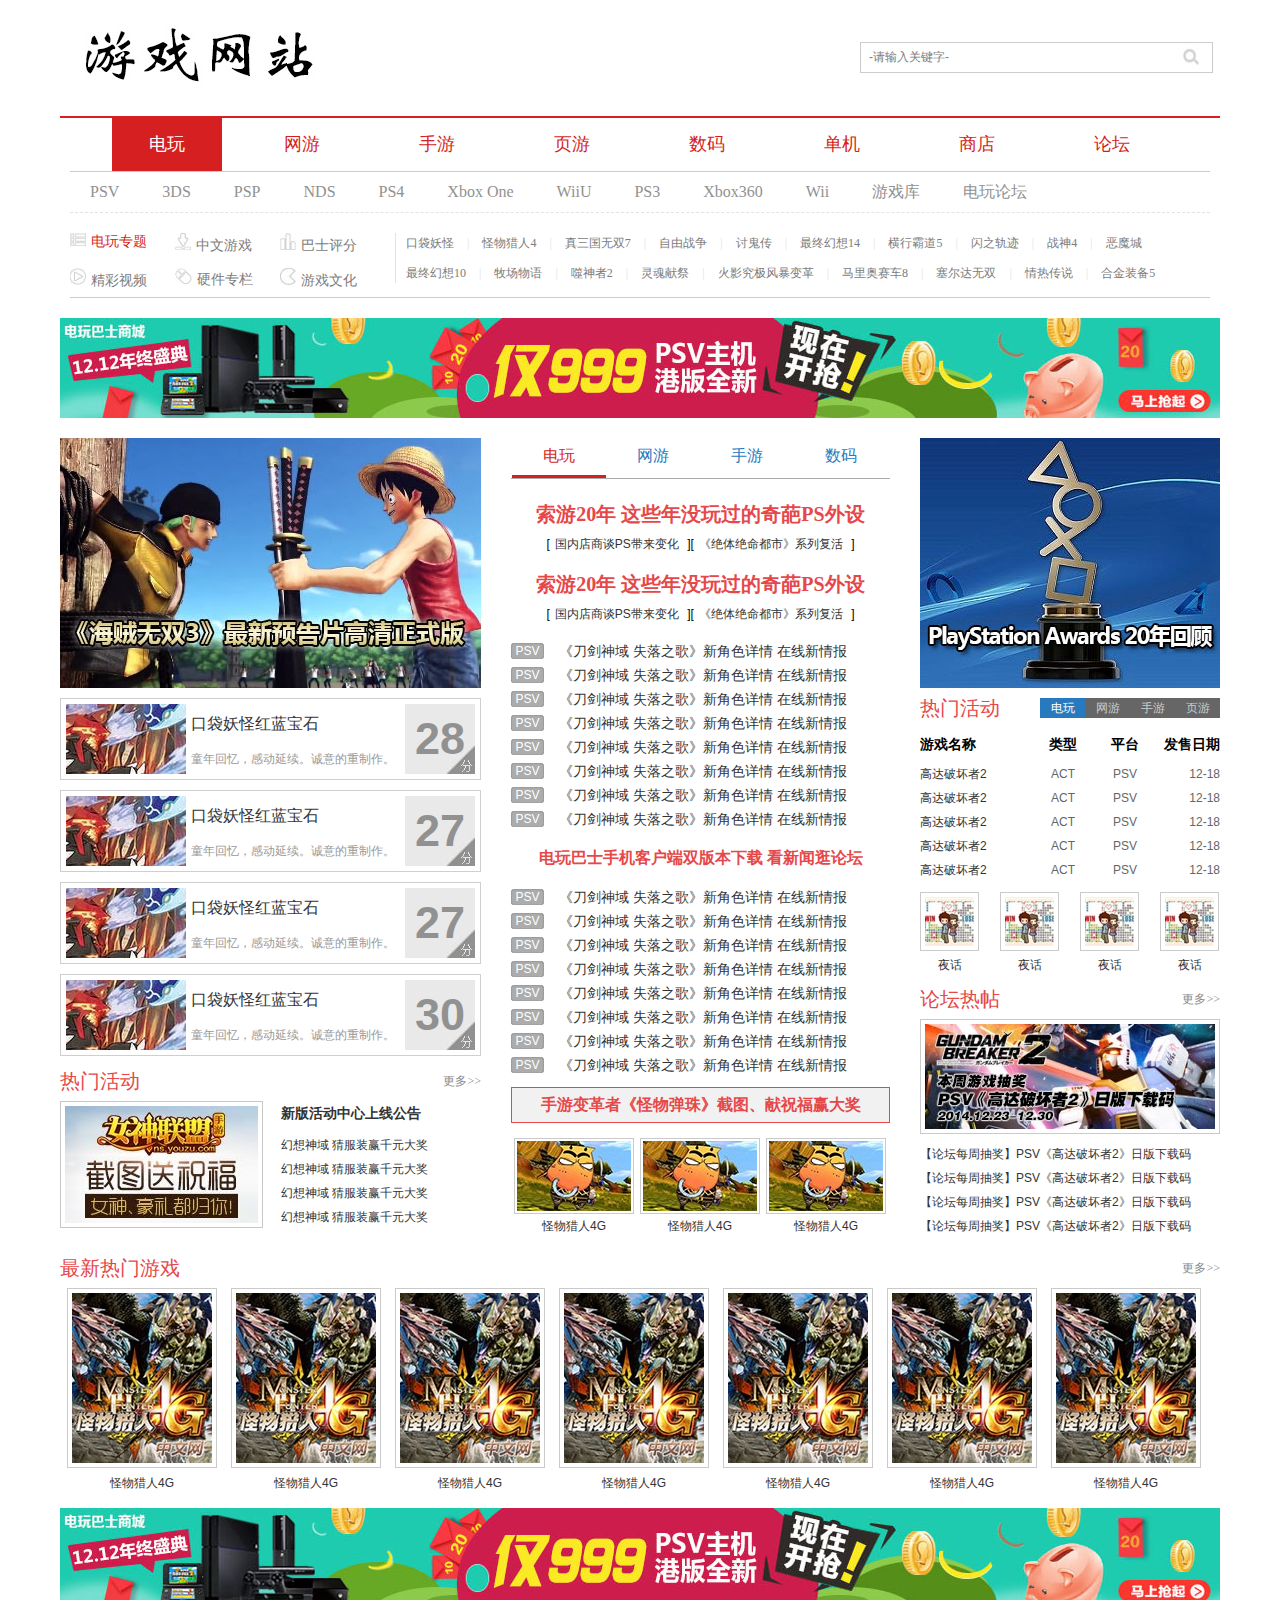
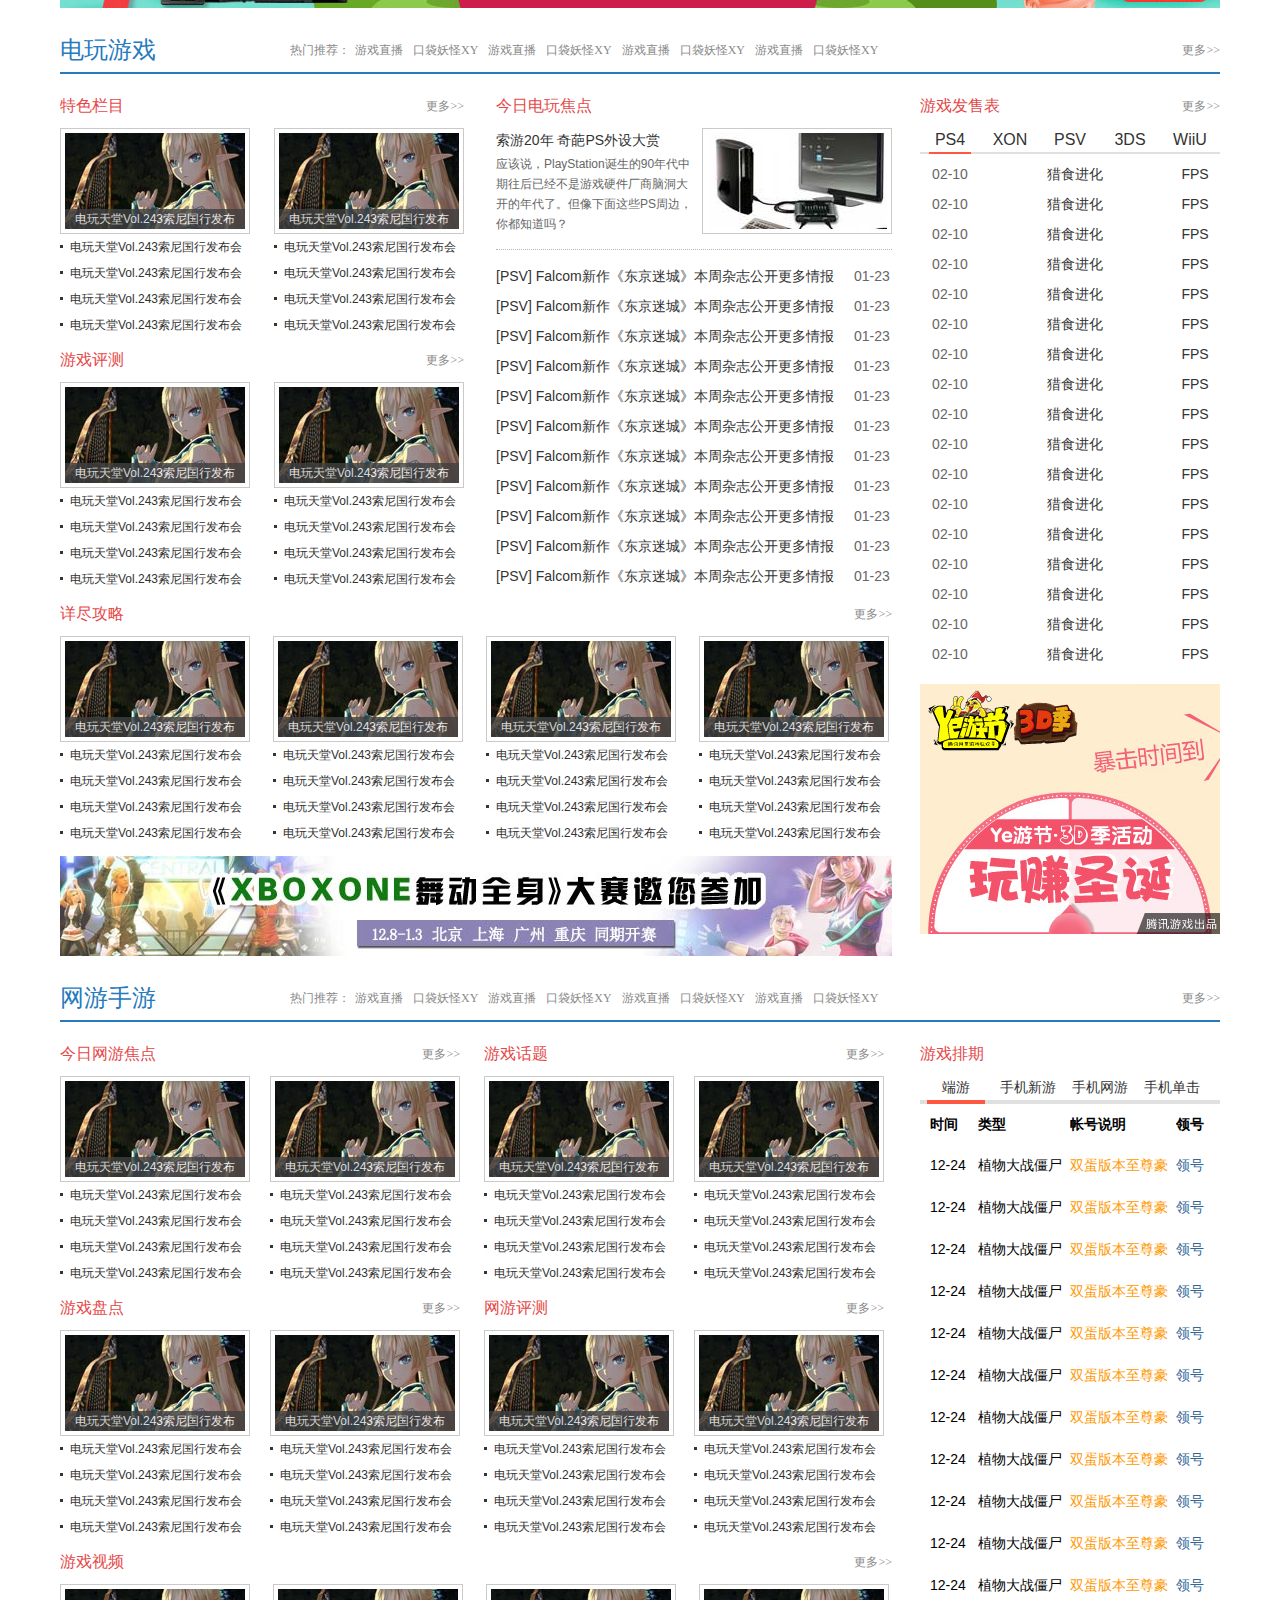
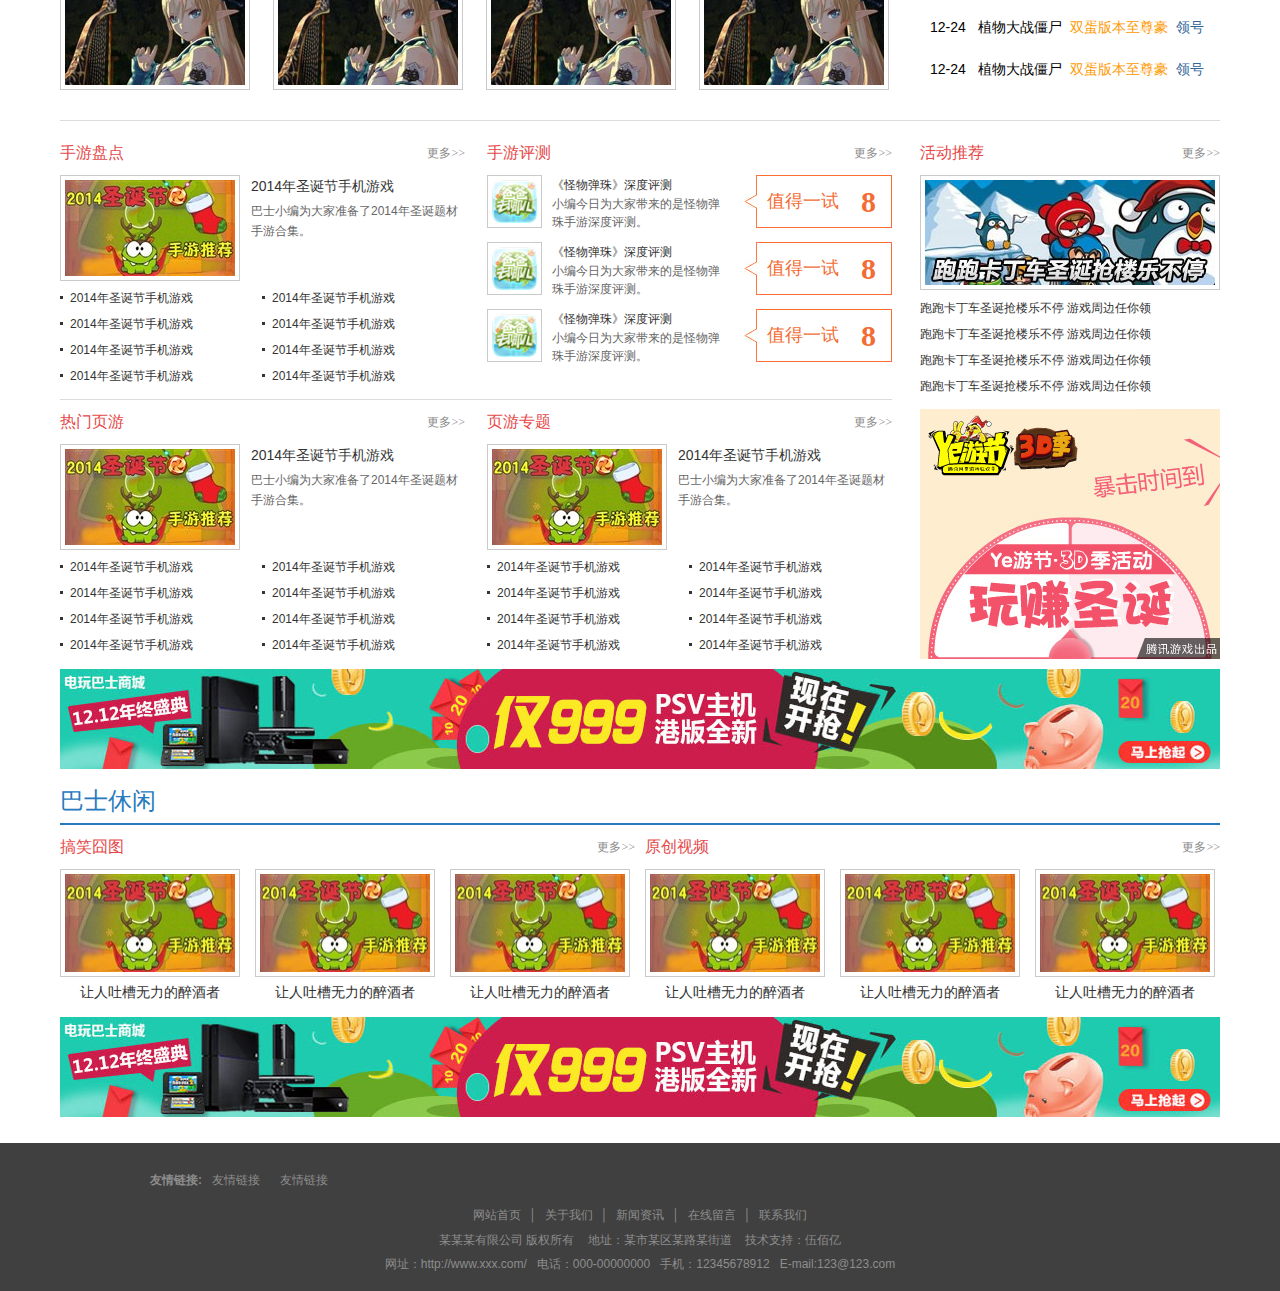
<file: index.html>
<!DOCTYPE html PUBLIC "-//W3C//DTD XHTML 1.0 Transitional//EN" "http://www.w3.org/TR/xhtml1/DTD/xhtml1-transitional.dtd">
<html xmlns="http://www.w3.org/1999/xhtml">
<head>
<meta http-equiv="Content-Type" content="text/html; charset=utf-8" />
<title>游戏首页</title>
<meta name="keywords" content="" />
<meta name="description" content="" />
<link href="css/index.css" rel="stylesheet" type="text/css" />
<script type="text/javascript" src="js/jquery-1.js"></script>
<script type="text/javascript" src="js/jquery.js"></script>
<script type="text/javascript" src="js/jquery_002.js"></script>
<script type="text/javascript" src="js/myfocus-2.js"></script>
<script type="text/javascript" src="js/slides.js"></script>
<script type="text/javascript" src="js/mF_fancy.js"></script>
<script type="text/javascript" src="js/index.js"></script>
<script src="js/hdm.js"></script>
<script src="js/hdm1.js"></script>
<script src="js/hdm2.js"></script>
<SCRIPT type=text/javascript>
function selectTag(showContent,selfObj){
	// 操作标签
	var tag = document.getElementById("tags").getElementsByTagName("li");
	var taglength = tag.length;
	for(i=0; i<taglength; i++){
		tag[i].className = "";
	}
	selfObj.parentNode.className = "selectTag";
	// 操作内容
	for(i=0; j=document.getElementById("tagContent"+i); i++){
		j.style.display = "none";
	}
	document.getElementById(showContent).style.display = "block";
}
</SCRIPT>
</head>
<body>
<div class="topall">
  <div class="top">
    <div class="logo"><a href=""><img src="images/logo.jpg" width="500" height="116" /></a>
    </div>
    <div class="ss">
      <div class="soso">
        <form method="post" action="__APP__?m=Search">
          <input type="text" value="-请输入关键字-" onfocus="javascript:if(this.value == '-请输入关键字-') this.value = '';" onblur="javascript:if(this.value == '') this.value = '-请输入关键字-'; " class="wbyinput" name="search"/>
          <input class="wbybut" type="submit" name="wbysearch" value="&nbsp;" />
        </form>
      </div>
    </div>
  </div>
  <div class="nav">
    <div class="nav_nr cf">
      <div class="fl">
        <ul class="tp_">
          <div class="topmain">
            <li class="tabs hovertap"><a href="index.html">电玩</a>
            </li>
            <li class="tabs"><a href="wy.html">网游</a>
            </li>
            <li class="tabs"><a href="shouyou.html">手游</a>
            </li>
            <li class="tabs"><a href="">页游</a>
            </li>
            <li class="tabs"><a href="">数码</a>
            </li>
            <li class="tabs"><a href="pc.html">单机</a>
            </li>
            <li class="tabs"><a href="">商店</a>
            </li>
            <li class="tabs"><a href="">论坛</a>
            </li>
          </div>
        </ul>
      </div>
      <div class="nei tab_content">
        <div style="display: block;" class="cf tabs_item">
          <div class="top"><a href="">PSV</a>
            <a href="">3DS</a>
            <a href="">PSP</a>
            <a href="">NDS</a>
            <a href="">PS4</a>
            <a href="">Xbox One</a>
            <a href="">WiiU</a>
            <a href="">PS3</a>
            <a href="">Xbox360</a>
            <a href="">Wii</a>
            <a class="ffh" href="">游戏库</a>
            <a class="ffh" href="">电玩论坛</a>
          </div>
          <div class="left"><a href=""><img class="mt10 mr5" src="images/tb1.jpg" /><font color="#d51f20">电玩专题</font></a>
            <a href=""><img class="mt10 mr5" src="images/tb3.jpg" />中文游戏</a>
            <a href=""><img class="mt10 mr5" src="images/tb5.jpg" />巴士评分</a>
            <a href=""><img class="mt10 mr5" src="images/tb2.jpg" />精彩视频</a>
            <a href=""><img class="mt10 mr5" src="images/tb4.jpg" />硬件专栏</a>
            <a href=""><img class="mt10 mr5" src="images/tb6.jpg" />游戏文化</a>
          </div>
          <div class="shuxian"></div>
          <div class="right"><a href="">口袋妖怪</a>
            | <a href="">怪物猎人4</a>
            | <a href="">真三国无双7</a>
            | <a href="">自由战争</a>
            | <a href="">讨鬼传</a>
            | <a href="">最终幻想14</a>
            | <a class="red" href="">横行霸道5</a>
            | <a href="">闪之轨迹</a>
            | <a href="">战神4</a>
            | <a href="">恶魔城</a>
            <br>
            <a href="">最终幻想10</a>
            | <a href="">牧场物语</a>
            | <a href="">噬神者2</a>
            | <a href="">灵魂献祭</a>
            | <a href="">火影究极风暴变革</a>
            | <a href="">马里奥赛车8</a>
            | <a href="">塞尔达无双</a>
            | <a href="">情热传说</a>
            | <a href="">合金装备5</a>
          </div>
        </div>
        <div style="display: none;" class="undis tabs_item">
          <div class="left"><a href=""><img class="mt10 mr5" src="images/tb5.jpg" /><font color="#d51f20">网游首页</font></a>
            <a href=""><img class="mt10 mr5" src="images/tb1.jpg" />巴士发号</a>
            <a href=""><img class="mt10 mr5" src="images/tb3.jpg" />产业频道</a>
            <a href=""><img class="mt10 mr5" src="images/tb2.jpg" />新游频道</a>
            <a href=""><img class="mt10 mr5" src="images/tb4.jpg" />新手问答</a>
            <a href=""><img class="mt10 mr5" src="images/tb6.jpg" />游戏视频</a>
          </div>
          <div class="shuxian"></div>
          <div class="right"><a href="">魔兽世界</a>
            | <a href="">地下城与勇士</a>
            | <a href="">英雄联盟</a>
            | <a href="">FIFA Online3</a>
            | <a href="">剑灵</a>
            | <a class="red" href="">QQ飞车</a>
            | <a href="">穿越火线</a>
            | <a href="">神之浩劫</a>
            | <a href="">逆战</a>
            | <a href="">NBA2k</a>
            <br>
            <a href="">轩辕传奇</a>
            | <a href="">使命召唤OL</a>
            | <a href="">剑网三</a>
            | <a href="">御龙在天</a>
            | <a href="">最终幻想14</a>
            | <a href="">射雕ZERO</a>
            | <a href="">梦塔防</a>
            | <a href="">幻想神域</a>
            | <a href="">洛奇英雄传</a>
            | <a href="">激战2</a>
          </div>
        </div>
        <div style="display: none;" class="undis tabs_item">
          <div class="left"><a href=""><img class="mt10 mr5" src="images/tb1.jpg" />
            <font color="#d51f20">手游首页</font></a>
            <a href=""><img class="mt10 mr5" src="images/tb3.jpg" />新闻资讯</a>
            <a href=""><img class="mt10 mr5" src="images/tb5.jpg" />游戏评测</a>
            <a href=""><img class="mt10 mr5" src="images/tb2.jpg" />游戏问答</a>
            <a href=""><img class="mt10 mr5" src="images/tb4.jpg" />游戏攻略</a>
            <a href=""><img class="mt10 mr5" src="images/tb6.jpg" />手游大全</a>
          </div>
          <div class="shuxian"></div>
          <div class="right"><a href="">三国之刃</a>
            | <a href="">植物大战僵尸2</a>
            | <a href="">世界2狩猎</a>
            | <a href="">暗黑黎明</a>
            | <a href="">我叫mt2</a>
            | <a href="">圣剑传说2</a>
            | <a href="">天天风之旅</a>
            | <a href="">正常的大冒险2</a>
            | <a href="">僵尸突袭队4</a>
            <a href="">笑傲江湖3D</a>
            | <a href="">无主之地传说</a>
            | <a href="">航海王:启航</a>
            | <a href="">游龙英雄</a>
            | <a href="">刺客信条大革命</a>
            | <a href="">致命框架</a>
            | <a href="">战斗之心 传承</a>
            | <a href="">职业杀手 狙击</a>
          </div>
        </div>
        <div style="display: none;" class="undis tabs_item">
          <div class="left"><a href=""><img class="mt10 mr5" src="images/tb1.jpg" /><font color="#d51f20">页游首页</font></a>
            <a href=""><img class="mt10 mr5" src="images/tb3.jpg" />新游测试</a>
            <a href=""><img class="mt10 mr5" src="images/tb5.jpg" />新游开服</a>
            <a href=""><img class="mt10 mr5" src="images/tb2.jpg" />游戏库</a>
            <a href=""><img class="mt10 mr5" src="images/tb4.jpg" />新游频道</a>
            <a href=""><img class="mt10 mr5" src="images/tb6.jpg" />有奖活动</a>
          </div>
          <div class="shuxian"></div>
          <div class="right"><a href="">部落守卫战</a>
            | <a href="">大闹天宫OL</a>
            | <a href="">火影忍者OL</a>
            | <a href="">洛克王国</a>
            | <a href="">黑暗之光</a>
            | <a href="">植物大战僵尸OL</a>
            | <a class="red" href="">热血海贼王</a>
            | <a href="">攻城掠地</a>
            | <a href="">风云无双</a>
            <br>
            <a href="">大天使之剑</a>
            | <a href="">笑傲九天</a>
            | <a href="">苍穹变</a>
            | <a href="">英魂之刃</a>
            | <a href="">生死狙击</a>
            | <a href="">赛尔号</a>
            | <a href="">奥拉星</a>
            | <a href="">弹弹堂3</a>
            | <a href="">奥比岛</a>
            | <a href="">七雄争霸</a>
          </div>
        </div>
        <div style="display: none;" class="undis tabs_item">
          <div class="left"><a href=""><img class="mt10 mr5" src="images/tb1.jpg" /><font color="#d51f20">iPhone频道</font></a>
            <a href=""><img class="mt10 mr5" src="images/tb3.jpg" />安卓频道</a>
            <a href=""><img class="mt10 mr5" src="images/tb5.jpg" />WP中文网</a>
            <a href=""><img class="mt10 mr5" src="images/tb2.jpg" />智能电视</a>
            <a href=""><img class="mt10 mr5" src="images/tb4.jpg" />Hi科技</a>
            <a href=""><img class="mt10 mr5" src="images/tb6.jpg" />精彩视频</a>
          </div>
          <div class="shuxian"></div>
          <div class="right"><a href="">华为荣耀6</a>
            | <a href="">努比亚z7</a>
            | <a href="">锤子手机</a>
            | <a href="">IFA 2014</a>
            | <a href="">酷派T1</a>
            | <a class="red" href="">华为Mate7</a>
            | <a href="">2014谷歌I/0大会</a>
            | <a href="">舌尖上的美食</a>
            | <a href="">CES 2014</a>
            <br>
            <a href="">MWC 2014</a>
            | <a href="">苹果WWDC 2014</a>
            | <a href="">三星Note4</a>
            | <a href="">数码穷游</a>
            | <a href="">小白福音</a>
            | <a href="">每周新游</a>
            | <a href="">巴士占卜屋</a>
            | <a href="">每日App</a>
            | <a href="">微信小Tips</a>
          </div>
        </div>
        <div style="display: none;" class="undis tabs_item">
          <div class="left"><a href=""><img class="mt10 mr5" src="images/tb1.jpg" /><font color="#d51f20">单机首页</font></a>
            <a href=""><img class="mt10 mr5" src="images/tb3.jpg" />中文游戏</a>
            <a href=""><img class="mt10 mr5" src="images/tb5.jpg" />单机下载</a>
            <a href=""><img class="mt10 mr5" src="images/tb2.jpg" />单机攻略</a>
            <a href=""><img class="mt10 mr5" src="images/tb4.jpg" />单机视频</a>
            <a href=""><img class="mt10 mr5" src="images/tb6.jpg" />单机问答</a>
          </div>
          <div class="shuxian"></div>
          <div class="right"><a href="">刺客信条大革命</a>
            | <a href="">地铁归来</a>
            | <a href="">信长之野望14威力加强版</a>
            | <a href="">COD11</a>
            | <a href="">终极街霸4</a>
            | <a href="">新剑侠传奇</a>
            | <a class="red" href="">看门狗</a>
            | <a href="">上古卷轴5</a>
            | <a href="">轩辕剑</a>
            <br>
            <a href="">废土2</a>
            | <a href="">仙剑奇侠传6</a>
            | <a href="">火影忍者革命</a>
            | <a href="">无主之地前传</a>
            | <a href="">NBA2K15</a>
            | <a href="">龙腾世纪3</a>
            | <a href="">丧尸围城3</a>
            | <a href="">孤岛惊魂4</a>
            | <a href="">我的世界</a>
            | <a href="">模拟人生4</a>
          </div>
        </div>
        <div style="display: none;" class="undis tabs_item">
          <div class="left1"><a href="">完美世界游戏体验中心</a>
            <a href="">完美世界天猫店</a>
            <br>
            <a href="">完美世界商城</a>
            <a href="">完美世界京东店</a>
          </div>
          <div class="shuxian"></div>
          <div class="right"><a href="">电玩巴士全国店面目录：</a>
            <a href="">北京</a>
            <a href="">上海</a>
            <a href="">广东</a>
            <a href="">河北</a>
            <a href="">山西</a>
            <a href="">内蒙</a>
            <a href="">天津</a>
            <a href="">东北</a>
            <a href="">西北</a>
            <a href="">江苏</a>
            <a href="">浙江</a>
            <a href="">山东</a>
            <a href="">福建</a>
            <br>
            <a href="">广西</a>
            <a href="">西南</a>
            <a href="">湖南</a>
            <a href="">湖北</a>
            <a href="">河南</a>
            <a href="">江西</a>
            <a href="">售后维修</a>
            <a href="">电玩巴士淘宝店</a>
          </div>
        </div>
        <div style="display: none;" class="undis tabs_item">
          <div class="left"><a href=""><img class="mt10 mr5" src="images/tb1.jpg" /><font color="#d51f20">PS4论坛</font></a>
            <a href=""><img class="mt10 mr5" src="images/tb3.jpg" />XBOX论坛</a>
            <a href=""><img class="mt10 mr5" src="images/tb5.jpg" />PSP论坛</a>
            <a href=""><img class="mt10 mr5" src="images/tb2.jpg" />PSV论坛</a>
            <a href=""><img class="mt10 mr5" src="images/tb4.jpg" />3DS论坛</a>
            <a href=""><img class="mt10 mr5" src="images/tb6.jpg" />网游论坛</a>
          </div>
          <div class="shuxian"></div>
          <div class="right"><a href="">热点关注</a>
            | <a href="">新手专区</a>
            | <a href="">业界新闻区</a>
            | <a href="">怪物猎人讨论</a>
            | <a href="">PSV热门游戏讨论</a>
            | <a href="">3DS热门游戏讨论</a>
            | <a class="red" href="">家用机热门游戏讨论</a>
            <br>
            <a href="">索尼掌机讨论</a>
            | <a href="">任天堂掌机讨论</a>
            | <a href="">家用主机讨论</a>
            | <a href="">AVG游戏讨论</a>
            | <a href="">英雄联盟讨论</a>
            | <a href="">天涯明月刀讨论</a>
            | <a href="">炉石传说讨论</a>
          </div>
        </div>
      </div>
    </div>
  </div>
</div>
<div class="main">
  <div class="gg"><a href=""><img src="images/gg.jpg" width="1160" height="100" /></a></div>
  <div class="block">
    <div class="bl">
      <div class="lht"><a href=""><img src="images/1.jpg" width="421" height="250" /></a></div>
      <div class="fen">
        <ul>
          <li>
            <a href="">
              <div class="img"><img src="images/2.jpg" width="120" height="70" /></div>
              <div class="fennr">
                <h3>口袋妖怪红蓝宝石</h3>
                <font>童年回忆，感动延续。诚意的重制作。</font>
              </div>
            </a>
            <span>28</span>
          </li>
          <li>
            <a href="">
              <div class="img"><img src="images/2.jpg" width="120" height="70" /></div>
              <div class="fennr">
                <h3>口袋妖怪红蓝宝石</h3>
                <font>童年回忆，感动延续。诚意的重制作。</font>
              </div>
            </a>
            <span>27</span>
          </li>
          <li>
            <a href="">
              <div class="img"><img src="images/2.jpg" width="120" height="70" /></div>
              <div class="fennr">
                <h3>口袋妖怪红蓝宝石</h3>
                <font>童年回忆，感动延续。诚意的重制作。</font>
              </div>
            </a>
            <span>27</span>
          </li>
          <li>
            <a href="">
              <div class="img"><img src="images/2.jpg" width="120" height="70" /></div>
              <div class="fennr">
                <h3>口袋妖怪红蓝宝石</h3>
                <font>童年回忆，感动延续。诚意的重制作。</font>
              </div>
            </a>
            <span>30</span>
          </li>
        </ul>
      </div>
      <div class="rmhd">
        <div class="bt"><a href="">更多>></a>热门活动</div>
        <div class="hdnr">
          <div class="hdimg"><a href=""><img src="images/3.jpg" width="193" height="117" /></a></div>
          <div class="rmlb">
            <h3><a href="">新版活动中心上线公告</a></h3>
            <ul>
              <li><a href="">幻想神域 猜服装赢千元大奖</a></li>
              <li><a href="">幻想神域 猜服装赢千元大奖</a></li>
              <li><a href="">幻想神域 猜服装赢千元大奖</a></li>
              <li><a href="">幻想神域 猜服装赢千元大奖</a></li>
            </ul>
          </div>
        </div>
      </div>
    </div>
    <div class="bc">
      <div class="tabPanel">
        <ul>
          <li>电玩</li>
          <li>网游</li>
          <li>手游</li>
          <li>数码</li>
        </ul>
      </div>
      <div class="pane">
        <div class="dw1">
          <h3><a href="">索游20年 这些年没玩过的奇葩PS外设</a> </h3>
          <span>[<a href="">国内店商谈PS带来变化</a> ][<a href="">《绝体绝命都市》系列复活</a> ]</span> </div>
        <div class="dw1">
          <h3><a href="">索游20年 这些年没玩过的奇葩PS外设</a> </h3>
          <span>[<a href="">国内店商谈PS带来变化</a> ][<a href="">《绝体绝命都市》系列复活</a> ]</span> </div>
        <div class="yxlb">
          <ul>
            <li><span><a href="">PSV</a> </span><a href="">《刀剑神域 失落之歌》新角色详情 在线新情报</a> </li>
            <li><span><a href="">PSV</a> </span><a href="">《刀剑神域 失落之歌》新角色详情 在线新情报</a> </li>
            <li><span><a href="">PSV</a> </span><a href="">《刀剑神域 失落之歌》新角色详情 在线新情报</a> </li>
            <li><span><a href="">PSV</a> </span><a href="">《刀剑神域 失落之歌》新角色详情 在线新情报</a> </li>
            <li><span><a href="">PSV</a> </span><a href="">《刀剑神域 失落之歌》新角色详情 在线新情报</a> </li>
            <li><span><a href="">PSV</a> </span><a href="">《刀剑神域 失落之歌》新角色详情 在线新情报</a> </li>
            <li><span><a href="">PSV</a> </span><a href="">《刀剑神域 失落之歌》新角色详情 在线新情报</a> </li>
            <li><span><a href="">PSV</a> </span><a href="">《刀剑神域 失落之歌》新角色详情 在线新情报</a> </li>
          </ul>
        </div>
        <div class="dw2"><a href="">电玩巴士手机客户端双版本下载 看新闻逛论坛</a> </div>
        <div class="yxlb">
          <ul>
            <li><span><a href="">PSV</a> </span><a href="">《刀剑神域 失落之歌》新角色详情 在线新情报</a> </li>
            <li><span><a href="">PSV</a> </span><a href="">《刀剑神域 失落之歌》新角色详情 在线新情报</a> </li>
            <li><span><a href="">PSV</a> </span><a href="">《刀剑神域 失落之歌》新角色详情 在线新情报</a> </li>
            <li><span><a href="">PSV</a> </span><a href="">《刀剑神域 失落之歌》新角色详情 在线新情报</a> </li>
            <li><span><a href="">PSV</a> </span><a href="">《刀剑神域 失落之歌》新角色详情 在线新情报</a> </li>
            <li><span><a href="">PSV</a> </span><a href="">《刀剑神域 失落之歌》新角色详情 在线新情报</a> </li>
            <li><span><a href="">PSV</a> </span><a href="">《刀剑神域 失落之歌》新角色详情 在线新情报</a> </li>
            <li><span><a href="">PSV</a> </span><a href="">《刀剑神域 失落之歌》新角色详情 在线新情报</a> </li>
          </ul>
        </div>
        <div class="wzgd">
          <ul>
            <div id="mq" style="width:100%;height:34px; line-height:34px;overflow:hidden" onmouseover="iScrollAmount=0" onmouseout="iScrollAmount=1">
              <li><a href="">手游变革者《怪物弹珠》截图、献祝福赢大奖</a> </li>
              <li><a href="">WGT2014送限量鼠标垫，现场送10万壕礼</a> </li>
              <li><a href="">《炉石传说》新版本地精大战侏儒</a> </li>
              <li><a href="">手游变革者《怪物弹珠》截图、献祝福赢大奖</a> </li>
              <li><a href="">WGT2014送限量鼠标垫，现场送10万壕礼</a> </li>
            </div>
          </ul>
          <script> 
            var oMarquee = document.getElementById("mq"); //滚动对象 
            var iLineHeight = 34; //单行高度，像素 
            var iLineCount = 5; //实际行数 
            var iScrollAmount = 2; //每次滚动高度，像素 
            function run() { 
            oMarquee.scrollTop += iScrollAmount; 
            if ( oMarquee.scrollTop == iLineCount * iLineHeight ) 
            oMarquee.scrollTop = 0; 
            if ( oMarquee.scrollTop % iLineHeight == 0 ) { 
            window.setTimeout( "run()", 2000 ); 
            } else { 
            window.setTimeout( "run()", 50 ); 
            } 
            } 
            oMarquee.innerHTML += oMarquee.innerHTML; 
            window.setTimeout( "run()", 2000 ); 
          </script> 
        </div>
        <div class="cplb">
          <ul>
            <li> <a href="" style="position: relative; top: 0px;"> <img src="images/4.jpg" width="114" height="70" /> <span>怪物猎人4G</span></a> </li>
            <li> <a href="" style="position: relative; top: 0px;"> <img src="images/4.jpg" width="114" height="70" /> <span>怪物猎人4G</span></a> </li>
            <li> <a href="" style="position: relative; top: 0px;"> <img src="images/4.jpg" width="114" height="70" /> <span>怪物猎人4G</span></a> </li>
          </ul>
        </div>
      </div>
      <div class="pane">
        <div class="dw1">
          <h3><a href="">《神之浩劫》国服正式内测发码中</a> </h3>
          <span>[<a href="">国内店商谈PS带来变化</a> ][<a href="">《绝体绝命都市》系列复活</a> ]</span> </div>
        <div class="dw1">
          <h3><a href="">《神之浩劫》国服正式内测发码中</a> </h3>
          <span>[<a href="">国内店商谈PS带来变化</a> ][<a href="">《绝体绝命都市》系列复活</a> ]</span> </div>
        <div class="yxlb">
          <ul>
            <li><span><a href="">PSV</a> </span><a href="">《刀剑神域 失落之歌》新角色详情 在线新情报</a> </li>
            <li><span><a href="">PSV</a> </span><a href="">《刀剑神域 失落之歌》新角色详情 在线新情报</a> </li>
            <li><span><a href="">PSV</a> </span><a href="">《刀剑神域 失落之歌》新角色详情 在线新情报</a> </li>
            <li><span><a href="">PSV</a> </span><a href="">《刀剑神域 失落之歌》新角色详情 在线新情报</a> </li>
            <li><span><a href="">PSV</a> </span><a href="">《刀剑神域 失落之歌》新角色详情 在线新情报</a> </li>
            <li><span><a href="">PSV</a> </span><a href="">《刀剑神域 失落之歌》新角色详情 在线新情报</a> </li>
            <li><span><a href="">PSV</a> </span><a href="">《刀剑神域 失落之歌》新角色详情 在线新情报</a> </li>
            <li><span><a href="">PSV</a> </span><a href="">《刀剑神域 失落之歌》新角色详情 在线新情报</a> </li>
          </ul>
        </div>
        <div class="dw2"><a href="">电玩巴士手机客户端双版本下载 看新闻逛论坛</a> </div>
        <div class="yxlb">
          <ul>
            <li><span><a href="">PSV</a> </span><a href="">《刀剑神域 失落之歌》新角色详情 在线新情报</a> </li>
            <li><span><a href="">PSV</a> </span><a href="">《刀剑神域 失落之歌》新角色详情 在线新情报</a> </li>
            <li><span><a href="">PSV</a> </span><a href="">《刀剑神域 失落之歌》新角色详情 在线新情报</a> </li>
            <li><span><a href="">PSV</a> </span><a href="">《刀剑神域 失落之歌》新角色详情 在线新情报</a> </li>
            <li><span><a href="">PSV</a> </span><a href="">《刀剑神域 失落之歌》新角色详情 在线新情报</a> </li>
            <li><span><a href="">PSV</a> </span><a href="">《刀剑神域 失落之歌》新角色详情 在线新情报</a> </li>
            <li><span><a href="">PSV</a> </span><a href="">《刀剑神域 失落之歌》新角色详情 在线新情报</a> </li>
            <li><span><a href="">PSV</a> </span><a href="">《刀剑神域 失落之歌》新角色详情 在线新情报</a> </li>
          </ul>
        </div>
        <div class="wzgd">
          <ul>
            <div id="mq1" style="width:100%;height:34px; line-height:34px;overflow:hidden" onmouseover="iScrollAmount=0" onmouseout="iScrollAmount=1">
              <li><a href="">手游变革者《怪物弹珠》截图、献祝福赢大奖</a> </li>
              <li><a href="">WGT2014送限量鼠标垫，现场送10万壕礼</a> </li>
              <li><a href="">《炉石传说》新版本地精大战侏儒</a> </li>
              <li><a href="">手游变革者《怪物弹珠》截图、献祝福赢大奖</a> </li>
              <li><a href="">WGT2014送限量鼠标垫，现场送10万壕礼</a> </li>
            </div>
          </ul>
          <script> 
            var oMarquee1 = document.getElementById("mq1"); //滚动对象 
            var iLineHeight = 34; //单行高度，像素 
            var iLineCount = 5; //实际行数 
            var iScrollAmount = 2; //每次滚动高度，像素 
            function run1() { 
            oMarquee1.scrollTop += iScrollAmount; 
            if ( oMarquee1.scrollTop == iLineCount * iLineHeight ) 
            oMarquee1.scrollTop = 0; 
            if ( oMarquee1.scrollTop % iLineHeight == 0 ) { 
            window.setTimeout( "run1()", 2000 ); 
            } else { 
            window.setTimeout( "run1()", 50 ); 
            } 
            } 
            oMarquee1.innerHTML += oMarquee1.innerHTML; 
            window.setTimeout( "run1()", 2000 ); 
          </script> 
        </div>
        <div class="yxlb">
          <ul>
            <li><span><a href="">PSV</a> </span><a href="">《刀剑神域 失落之歌》新角色详情 在线新情报</a> </li>
            <li><span><a href="">PSV</a> </span><a href="">《刀剑神域 失落之歌》新角色详情 在线新情报</a> </li>
            <li><span><a href="">PSV</a> </span><a href="">《刀剑神域 失落之歌》新角色详情 在线新情报</a> </li>
            <li><span><a href="">PSV</a> </span><a href="">《刀剑神域 失落之歌》新角色详情 在线新情报</a> </li>
          </ul>
        </div>
      </div>
      <div class="pane">
        <div class="dw1">
          <h3><a href="">索游20年 这些年没玩过的奇葩PS外设</a> </h3>
          <span>[<a href="">国内店商谈PS带来变化</a> ][<a href="">《绝体绝命都市》系列复活</a> ]</span> </div>
        <div class="dw1">
          <h3><a href="">索游20年 这些年没玩过的奇葩PS外设</a> </h3>
          <span>[<a href="">国内店商谈PS带来变化</a> ][<a href="">《绝体绝命都市》系列复活</a> ]</span> </div>
        <div class="yxlb">
          <ul>
            <li><span><a href="">PSV</a> </span><a href="">《刀剑神域 失落之歌》新角色详情 在线新情报</a> </li>
            <li><span><a href="">PSV</a> </span><a href="">《刀剑神域 失落之歌》新角色详情 在线新情报</a> </li>
            <li><span><a href="">PSV</a> </span><a href="">《刀剑神域 失落之歌》新角色详情 在线新情报</a> </li>
            <li><span><a href="">PSV</a> </span><a href="">《刀剑神域 失落之歌》新角色详情 在线新情报</a> </li>
            <li><span><a href="">PSV</a> </span><a href="">《刀剑神域 失落之歌》新角色详情 在线新情报</a> </li>
            <li><span><a href="">PSV</a> </span><a href="">《刀剑神域 失落之歌》新角色详情 在线新情报</a> </li>
            <li><span><a href="">PSV</a> </span><a href="">《刀剑神域 失落之歌》新角色详情 在线新情报</a> </li>
            <li><span><a href="">PSV</a> </span><a href="">《刀剑神域 失落之歌》新角色详情 在线新情报</a> </li>
          </ul>
        </div>
        <div class="dw2"><a href="">电玩巴士手机客户端双版本下载 看新闻逛论坛</a> </div>
        <div class="yxlb">
          <ul>
            <li><span><a href="">PSV</a> </span><a href="">《刀剑神域 失落之歌》新角色详情 在线新情报</a> </li>
            <li><span><a href="">PSV</a> </span><a href="">《刀剑神域 失落之歌》新角色详情 在线新情报</a> </li>
            <li><span><a href="">PSV</a> </span><a href="">《刀剑神域 失落之歌》新角色详情 在线新情报</a> </li>
            <li><span><a href="">PSV</a> </span><a href="">《刀剑神域 失落之歌》新角色详情 在线新情报</a> </li>
            <li><span><a href="">PSV</a> </span><a href="">《刀剑神域 失落之歌》新角色详情 在线新情报</a> </li>
            <li><span><a href="">PSV</a> </span><a href="">《刀剑神域 失落之歌》新角色详情 在线新情报</a> </li>
            <li><span><a href="">PSV</a> </span><a href="">《刀剑神域 失落之歌》新角色详情 在线新情报</a> </li>
            <li><span><a href="">PSV</a> </span><a href="">《刀剑神域 失落之歌》新角色详情 在线新情报</a> </li>
          </ul>
        </div>
        <div class="wzgd">
          <ul>
            <div id="mq2" style="width:100%;height:34px; line-height:34px;overflow:hidden" onmouseover="iScrollAmount=0" onmouseout="iScrollAmount=1">
              <li><a href="">手游变革者《怪物弹珠》截图、献祝福赢大奖</a> </li>
              <li><a href="">WGT2014送限量鼠标垫，现场送10万壕礼</a> </li>
              <li><a href="">《炉石传说》新版本地精大战侏儒</a> </li>
              <li><a href="">手游变革者《怪物弹珠》截图、献祝福赢大奖</a> </li>
              <li><a href="">WGT2014送限量鼠标垫，现场送10万壕礼</a> </li>
            </div>
          </ul>
          <script> 
            var oMarquee2 = document.getElementById("mq2"); //滚动对象 
            var iLineHeight = 34; //单行高度，像素 
            var iLineCount = 5; //实际行数 
            var iScrollAmount = 2; //每次滚动高度，像素 
            function run2() { 
            oMarquee2.scrollTop += iScrollAmount; 
            if ( oMarquee2.scrollTop == iLineCount * iLineHeight ) 
            oMarquee2.scrollTop = 0; 
            if ( oMarquee2.scrollTop % iLineHeight == 0 ) { 
            window.setTimeout( "run2()", 2000 ); 
            } else { 
            window.setTimeout( "run2()", 50 ); 
            } 
            } 
            oMarquee2.innerHTML += oMarquee2.innerHTML; 
            window.setTimeout( "run2()", 2000 ); 
          </script> 
        </div>
        <div class="yxlb">
          <ul>
            <li><span><a href="">PSV</a> </span><a href="">《刀剑神域 失落之歌》新角色详情 在线新情报</a> </li>
            <li><span><a href="">PSV</a> </span><a href="">《刀剑神域 失落之歌》新角色详情 在线新情报</a> </li>
            <li><span><a href="">PSV</a> </span><a href="">《刀剑神域 失落之歌》新角色详情 在线新情报</a> </li>
            <li><span><a href="">PSV</a> </span><a href="">《刀剑神域 失落之歌》新角色详情 在线新情报</a> </li>
          </ul>
        </div>
      </div>
      <div class="pane">
        <div class="dw1">
          <h3><a href="">勇者斗恶龙5手游版图文攻略</a> </h3>
          <span>[<a href="">国内店商谈PS带来变化</a> ][<a href="">《绝体绝命都市》系列复活</a> ]</span> </div>
        <div class="dw1">
          <h3><a href="">勇者斗恶龙5手游版图文攻略</a> </h3>
          <span>[<a href="">国内店商谈PS带来变化</a> ][<a href="">《绝体绝命都市》系列复活</a> ]</span> </div>
        <div class="yxlb">
          <ul>
            <li><span><a href="">PSV</a> </span><a href="">《刀剑神域 失落之歌》新角色详情 在线新情报</a> </li>
            <li><span><a href="">PSV</a> </span><a href="">《刀剑神域 失落之歌》新角色详情 在线新情报</a> </li>
            <li><span><a href="">PSV</a> </span><a href="">《刀剑神域 失落之歌》新角色详情 在线新情报</a> </li>
            <li><span><a href="">PSV</a> </span><a href="">《刀剑神域 失落之歌》新角色详情 在线新情报</a> </li>
            <li><span><a href="">PSV</a> </span><a href="">《刀剑神域 失落之歌》新角色详情 在线新情报</a> </li>
            <li><span><a href="">PSV</a> </span><a href="">《刀剑神域 失落之歌》新角色详情 在线新情报</a> </li>
            <li><span><a href="">PSV</a> </span><a href="">《刀剑神域 失落之歌》新角色详情 在线新情报</a> </li>
            <li><span><a href="">PSV</a> </span><a href="">《刀剑神域 失落之歌》新角色详情 在线新情报</a> </li>
          </ul>
        </div>
        <div class="dw2"><a href="">电玩巴士手机客户端双版本下载 看新闻逛论坛</a> </div>
        <div class="yxlb">
          <ul>
            <li><span><a href="">PSV</a> </span><a href="">《刀剑神域 失落之歌》新角色详情 在线新情报</a> </li>
            <li><span><a href="">PSV</a> </span><a href="">《刀剑神域 失落之歌》新角色详情 在线新情报</a> </li>
            <li><span><a href="">PSV</a> </span><a href="">《刀剑神域 失落之歌》新角色详情 在线新情报</a> </li>
            <li><span><a href="">PSV</a> </span><a href="">《刀剑神域 失落之歌》新角色详情 在线新情报</a> </li>
            <li><span><a href="">PSV</a> </span><a href="">《刀剑神域 失落之歌》新角色详情 在线新情报</a> </li>
            <li><span><a href="">PSV</a> </span><a href="">《刀剑神域 失落之歌》新角色详情 在线新情报</a> </li>
            <li><span><a href="">PSV</a> </span><a href="">《刀剑神域 失落之歌》新角色详情 在线新情报</a> </li>
            <li><span><a href="">PSV</a> </span><a href="">《刀剑神域 失落之歌》新角色详情 在线新情报</a> </li>
          </ul>
        </div>
        <div class="wzgd">
          <ul>
            <div id="mq3" style="width:100%;height:34px; line-height:34px;overflow:hidden" onmouseover="iScrollAmount=0" onmouseout="iScrollAmount=1">
              <li><a href="">手游变革者《怪物弹珠》截图、献祝福赢大奖</a> </li>
              <li><a href="">WGT2014送限量鼠标垫，现场送10万壕礼</a> </li>
              <li><a href="">《炉石传说》新版本地精大战侏儒</a> </li>
              <li><a href="">手游变革者《怪物弹珠》截图、献祝福赢大奖</a> </li>
              <li><a href="">WGT2014送限量鼠标垫，现场送10万壕礼</a> </li>
            </div>
          </ul>
          <script> 
            var oMarquee3 = document.getElementById("mq3"); //滚动对象 
            var iLineHeight = 34; //单行高度，像素 
            var iLineCount = 5; //实际行数 
            var iScrollAmount = 2; //每次滚动高度，像素 
            function run3() { 
            oMarquee3.scrollTop += iScrollAmount; 
            if ( oMarquee3.scrollTop == iLineCount * iLineHeight ) 
            oMarquee3.scrollTop = 0; 
            if ( oMarquee3.scrollTop % iLineHeight == 0 ) { 
            window.setTimeout( "run3()", 2000 ); 
            } else { 
            window.setTimeout( "run3()", 50 ); 
            } 
            } 
            oMarquee3.innerHTML += oMarquee3.innerHTML; 
            window.setTimeout( "run3()", 2000 ); 
          </script> 
        </div>
        <div class="yxlb">
          <ul>
            <li><span><a href="">PSV</a> </span><a href="">《刀剑神域 失落之歌》新角色详情 在线新情报</a> </li>
            <li><span><a href="">PSV</a> </span><a href="">《刀剑神域 失落之歌》新角色详情 在线新情报</a> </li>
            <li><span><a href="">PSV</a> </span><a href="">《刀剑神域 失落之歌》新角色详情 在线新情报</a> </li>
            <li><span><a href="">PSV</a> </span><a href="">《刀剑神域 失落之歌》新角色详情 在线新情报</a> </li>
          </ul>
        </div>
      </div>
    </div>
    <div class="br">
      <div class="gg2"><a href=""><img src="images/5.jpg" width="300" height="250" /></a></div>
      <div class="fas">
        <div class="bt">
        <div class="spfl">
          <ul>
            <li><a>电玩</a></li>
            <li><a>网游</a></li>
            <li><a>手游</a></li>
            <li><a>页游</a></li>
          </ul>
        </div>
        热门活动</div>
        <div class="sp1">
          <div class="bt1"><b class="name">游戏名称</b><b class="type">类型</b><b class="pt">平台</b><b class="date">发售日期</b></div>
          <ul>
            <li><span class="name"><a href="">高达破坏者2</a></span><span class="type">ACT</span><span class="pt">PSV</span><span class="date">12-18</span></li>
            <li><span class="name"><a href="">高达破坏者2</a></span><span class="type">ACT</span><span class="pt">PSV</span><span class="date">12-18</span></li>
            <li><span class="name"><a href="">高达破坏者2</a></span><span class="type">ACT</span><span class="pt">PSV</span><span class="date">12-18</span></li>
            <li><span class="name"><a href="">高达破坏者2</a></span><span class="type">ACT</span><span class="pt">PSV</span><span class="date">12-18</span></li>
            <li><span class="name"><a href="">高达破坏者2</a></span><span class="type">ACT</span><span class="pt">PSV</span><span class="date">12-18</span></li>
          </ul>
        </div>
        <div class="sp1">
          <div class="bt1"><b class="name">游戏名称</b><b class="type">类型</b><b class="pt">发号</b><b class="date">发售日期</b></div>
          <ul>
            <li><span class="name"><a href="">龙门虎将</a></span><span class="type">ACT</span><span class="pt"><a href=""><img src="images/ling.jpg" width="21" height="16" /></a></span><span class="date">12-18</span></li>
            <li><span class="name"><a href="">龙门虎将</a></span><span class="type">ACT</span><span class="pt"><a href=""><img src="images/ling.jpg" width="21" height="16" /></a></span><span class="date">12-18</span></li>
            <li><span class="name"><a href="">龙门虎将</a></span><span class="type">ACT</span><span class="pt"><a href=""><img src="images/ling.jpg" width="21" height="16" /></a></span><span class="date">12-18</span></li>
            <li><span class="name"><a href="">龙门虎将</a></span><span class="type">ACT</span><span class="pt"><a href=""><img src="images/ling.jpg" width="21" height="16" /></a></span><span class="date">12-18</span></li>
            <li><span class="name"><a href="">龙门虎将</a></span><span class="type">ACT</span><span class="pt"><a href=""><img src="images/ling.jpg" width="21" height="16" /></a></span><span class="date">12-18</span></li>
          </ul>
        </div>
        <div class="sp1">
          <div class="bt1"><b class="name">游戏名称</b><b class="type">类型</b><b class="pt">平台</b><b class="date">发售日期</b></div>
          <ul>
            <li><span class="name"><a href="">高达破坏者2</a></span><span class="type">ACT</span><span class="pt">PSV</span><span class="date">12-18</span></li>
            <li><span class="name"><a href="">高达破坏者2</a></span><span class="type">ACT</span><span class="pt">PSV</span><span class="date">12-18</span></li>
            <li><span class="name"><a href="">高达破坏者2</a></span><span class="type">ACT</span><span class="pt">PSV</span><span class="date">12-18</span></li>
            <li><span class="name"><a href="">高达破坏者2</a></span><span class="type">ACT</span><span class="pt">PSV</span><span class="date">12-18</span></li>
            <li><span class="name"><a href="">高达破坏者2</a></span><span class="type">ACT</span><span class="pt">PSV</span><span class="date">12-18</span></li>
          </ul>
        </div>
        <div class="sp1">
          <div class="bt1"><b class="name">游戏名称</b><b class="type">类型</b><b class="pt">发号</b><b class="date">发售日期</b></div>
          <ul>
            <li><span class="name"><a href="">龙门虎将</a></span><span class="type">ACT</span><span class="pt"><a href=""><img src="images/ling.jpg" width="21" height="16" /></a></span><span class="date">12-18</span></li>
            <li><span class="name"><a href="">龙门虎将</a></span><span class="type">ACT</span><span class="pt"><a href=""><img src="images/ling.jpg" width="21" height="16" /></a></span><span class="date">12-18</span></li>
            <li><span class="name"><a href="">龙门虎将</a></span><span class="type">ACT</span><span class="pt"><a href=""><img src="images/ling.jpg" width="21" height="16" /></a></span><span class="date">12-18</span></li>
            <li><span class="name"><a href="">龙门虎将</a></span><span class="type">ACT</span><span class="pt"><a href=""><img src="images/ling.jpg" width="21" height="16" /></a></span><span class="date">12-18</span></li>
            <li><span class="name"><a href="">龙门虎将</a></span><span class="type">ACT</span><span class="pt"><a href=""><img src="images/ling.jpg" width="21" height="16" /></a></span><span class="date">12-18</span></li>
          </ul>
        </div>
      </div>
      <div class="r3">
        <ul>
          <li>
            <a href=""><img src="images/6.jpg" height="49" width="49" />
            <span>夜话</span></a>
          </li>
          <li>
            <a href=""><img src="images/6.jpg" height="49" width="49" />
            <span>夜话</span></a>
          </li>
          <li>
            <a href=""><img src="images/6.jpg" height="49" width="49" />
            <span>夜话</span></a>
          </li>
          <li>
            <a href=""><img src="images/6.jpg" height="49" width="49" />
            <span>夜话</span></a>
          </li>
        </ul>
      </div>
      <div class="ltrt">
        <div class="bt"><a href="">更多>></a>论坛热帖</div>
        <div class="ltimg"><a href=""><img src="images/7.jpg" width="290" height="105" /></a></div>
        <div class="tie">
          <ul>
            <li><a href="">【论坛每周抽奖】PSV《高达破坏者2》日版下载码</a></li>
            <li><a href="">【论坛每周抽奖】PSV《高达破坏者2》日版下载码</a></li>
            <li><a href="">【论坛每周抽奖】PSV《高达破坏者2》日版下载码</a></li>
            <li><a href="">【论坛每周抽奖】PSV《高达破坏者2》日版下载码</a></li>
          </ul>
        </div>
      </div>
    </div>
  </div>
  <div class="nr1">
    <div class="bt"><a href="">更多>></a>最新热门游戏</div>
    <div class="n2">
      <a href="" style="position: relative; top: 0px;">
      <img width="140" height="170" src="images/11.jpg" />
      <span>怪物猎人4G</span></a>
      <a href="" style="position: relative; top: 0px;">
      <img width="140" height="170" src="images/11.jpg" />
      <span>怪物猎人4G</span></a>
      <a href="" style="position: relative; top: 0px;">
      <img width="140" height="170" src="images/11.jpg" />
      <span>怪物猎人4G</span></a>
      <a href="" style="position: relative; top: 0px;">
      <img width="140" height="170" src="images/11.jpg" />
      <span>怪物猎人4G</span></a>
      <a href="" style="position: relative; top: 0px;">
      <img width="140" height="170" src="images/11.jpg" />
      <span>怪物猎人4G</span></a>
      <a href="" style="position: relative; top: 0px;">
      <img width="140" height="170" src="images/11.jpg" />
      <span>怪物猎人4G</span></a>
      <a href="" style="position: relative; top: 0px;">
      <img width="140" height="170" src="images/11.jpg" />
      <span>怪物猎人4G</span></a>
    </div>
  </div>
  <div class="gg1"><a href=""><img src="images/gg.jpg" width="1160" height="100" /></a></div>
  <div class="block">
    <div class="bt2">
      <a href="">更多>></a>
      <span>电玩游戏</span>
      <div class="tj">热门推荐：<a href="">游戏直播</a><a href="">口袋妖怪XY</a><a href="">游戏直播</a><a href="">口袋妖怪XY</a><a href="">游戏直播</a><a href="">口袋妖怪XY</a><a href="">游戏直播</a><a href="">口袋妖怪XY</a></div>
    </div>
    <div class="dwnr">
      <div class="dl">
        <div class="dltop">
          <div class="dl1">
            <div class="tslm">
              <div class="bt3"><a href="">更多>></a>特色栏目</div>
              <div class="tsnr">
                <div class="tsl">
                  <div class="tsimg">
                    <a href="">
                      <div class="anr">
                        <img src="images/8.jpg" width="180" height="96" />
                        <span>电玩天堂Vol.243索尼国行发布会 索游20年特企及《权力的游戏》评测</span>
                      </div>
                    </a>
                  </div>
                  <div class="tslb">
                    <ul>
                      <li><a href="">电玩天堂Vol.243索尼国行发布会 索游20年特企及《权力的游戏》评测</a></li>
                      <li><a href="">电玩天堂Vol.243索尼国行发布会 索游20年特企及《权力的游戏》评测</a></li>
                      <li><a href="">电玩天堂Vol.243索尼国行发布会 索游20年特企及《权力的游戏》评测</a></li>
                      <li><a href="">电玩天堂Vol.243索尼国行发布会 索游20年特企及《权力的游戏》评测</a></li>
                    </ul>
                  </div>
                </div>
                <div class="tsr">
                  <div class="tsimg">
                    <a href="">
                      <div class="anr">
                        <img src="images/8.jpg" width="180" height="96" />
                        <span>电玩天堂Vol.243索尼国行发布会 索游20年特企及《权力的游戏》评测</span>
                      </div>
                    </a>
                  </div>
                  <div class="tslb">
                    <ul>
                      <li><a href="">电玩天堂Vol.243索尼国行发布会 索游20年特企及《权力的游戏》评测</a></li>
                      <li><a href="">电玩天堂Vol.243索尼国行发布会 索游20年特企及《权力的游戏》评测</a></li>
                      <li><a href="">电玩天堂Vol.243索尼国行发布会 索游20年特企及《权力的游戏》评测</a></li>
                      <li><a href="">电玩天堂Vol.243索尼国行发布会 索游20年特企及《权力的游戏》评测</a></li>
                    </ul>
                  </div>
                </div>
              </div>
            </div>
            <div class="tslm">
              <div class="bt3"><a href="">更多>></a>游戏评测</div>
              <div class="tsnr">
                <div class="tsl">
                  <div class="tsimg">
                    <a href="">
                      <div class="anr">
                        <img src="images/8.jpg" width="180" height="96" />
                        <span>电玩天堂Vol.243索尼国行发布会 索游20年特企及《权力的游戏》评测</span>
                      </div>
                    </a>
                  </div>
                  <div class="tslb">
                    <ul>
                      <li><a href="">电玩天堂Vol.243索尼国行发布会 索游20年特企及《权力的游戏》评测</a></li>
                      <li><a href="">电玩天堂Vol.243索尼国行发布会 索游20年特企及《权力的游戏》评测</a></li>
                      <li><a href="">电玩天堂Vol.243索尼国行发布会 索游20年特企及《权力的游戏》评测</a></li>
                      <li><a href="">电玩天堂Vol.243索尼国行发布会 索游20年特企及《权力的游戏》评测</a></li>
                    </ul>
                  </div>
                </div>
                <div class="tsr">
                  <div class="tsimg">
                    <a href="">
                      <div class="anr">
                        <img src="images/8.jpg" width="180" height="96" />
                        <span>电玩天堂Vol.243索尼国行发布会 索游20年特企及《权力的游戏》评测</span>
                      </div>
                    </a>
                  </div>
                  <div class="tslb">
                    <ul>
                      <li><a href="">电玩天堂Vol.243索尼国行发布会 索游20年特企及《权力的游戏》评测</a></li>
                      <li><a href="">电玩天堂Vol.243索尼国行发布会 索游20年特企及《权力的游戏》评测</a></li>
                      <li><a href="">电玩天堂Vol.243索尼国行发布会 索游20年特企及《权力的游戏》评测</a></li>
                      <li><a href="">电玩天堂Vol.243索尼国行发布会 索游20年特企及《权力的游戏》评测</a></li>
                    </ul>
                  </div>
                </div>
              </div>
            </div>
          </div>
          <div class="dl2">
            <div class="bt3">今日电玩焦点</div>
            <div class="jdnr">
              <div class="jdimg"><a href=""><img src="images/9.jpg" width="180" height="96" /></a></div>
              <div class="jdjs">
                <h3><a href="">索游20年 奇葩PS外设大赏</a></h3>
                <span>应该说，PlayStation诞生的90年代中期往后已经不是游戏硬件厂商脑洞大开的年代了。但像下面这些PS周边，你都知道吗？</span>
              </div>
            </div>
            <div class="jdlb">
              <ul>
                <li>
                  <span>01-23</span>
                  <font><a href="">[PSV]</a></font>
                  <a href="">Falcom新作《东京迷城》本周杂志公开更多情报</a>
                </li>
                <li>
                  <span>01-23</span>
                  <font><a href="">[PSV]</a></font>
                  <a href="">Falcom新作《东京迷城》本周杂志公开更多情报</a>
                </li>
                <li>
                  <span>01-23</span>
                  <font><a href="">[PSV]</a></font>
                  <a href="">Falcom新作《东京迷城》本周杂志公开更多情报</a>
                </li>
                <li>
                  <span>01-23</span>
                  <font><a href="">[PSV]</a></font>
                  <a href="">Falcom新作《东京迷城》本周杂志公开更多情报</a>
                </li>
                <li>
                  <span>01-23</span>
                  <font><a href="">[PSV]</a></font>
                  <a href="">Falcom新作《东京迷城》本周杂志公开更多情报</a>
                </li>
                <li>
                  <span>01-23</span>
                  <font><a href="">[PSV]</a></font>
                  <a href="">Falcom新作《东京迷城》本周杂志公开更多情报</a>
                </li>
                <li>
                  <span>01-23</span>
                  <font><a href="">[PSV]</a></font>
                  <a href="">Falcom新作《东京迷城》本周杂志公开更多情报</a>
                </li>
                <li>
                  <span>01-23</span>
                  <font><a href="">[PSV]</a></font>
                  <a href="">Falcom新作《东京迷城》本周杂志公开更多情报</a>
                </li>
                <li>
                  <span>01-23</span>
                  <font><a href="">[PSV]</a></font>
                  <a href="">Falcom新作《东京迷城》本周杂志公开更多情报</a>
                </li>
                <li>
                  <span>01-23</span>
                  <font><a href="">[PSV]</a></font>
                  <a href="">Falcom新作《东京迷城》本周杂志公开更多情报</a>
                </li>
                <li>
                  <span>01-23</span>
                  <font><a href="">[PSV]</a></font>
                  <a href="">Falcom新作《东京迷城》本周杂志公开更多情报</a>
                </li>
              </ul>
            </div>
          </div>
        </div>
        
        <div class="dlfoot">
          <div class="gl">
            <div class="bt3"><a href="">更多>></a>详尽攻略</div>
            <div class="gllb">
              <div class="gl1 wpd">
                <div class="tsimg">
                  <a href="">
                    <div class="anr">
                      <img src="images/8.jpg" width="180" height="96" />
                      <span>电玩天堂Vol.243索尼国行发布会 索游20年特企及《权力的游戏》评测</span>
                    </div>
                  </a>
                </div>
                <div class="tslb">
                  <ul>
                    <li><a href="">电玩天堂Vol.243索尼国行发布会 索游20年特企及《权力的游戏》评测</a></li>
                    <li><a href="">电玩天堂Vol.243索尼国行发布会 索游20年特企及《权力的游戏》评测</a></li>
                    <li><a href="">电玩天堂Vol.243索尼国行发布会 索游20年特企及《权力的游戏》评测</a></li>
                    <li><a href="">电玩天堂Vol.243索尼国行发布会 索游20年特企及《权力的游戏》评测</a></li>
                  </ul>
                </div>
              </div>
              <div class="gl1">
                <div class="tsimg">
                  <a href="">
                    <div class="anr">
                      <img src="images/8.jpg" width="180" height="96" />
                      <span>电玩天堂Vol.243索尼国行发布会 索游20年特企及《权力的游戏》评测</span>
                    </div>
                  </a>
                </div>
                <div class="tslb">
                  <ul>
                    <li><a href="">电玩天堂Vol.243索尼国行发布会 索游20年特企及《权力的游戏》评测</a></li>
                    <li><a href="">电玩天堂Vol.243索尼国行发布会 索游20年特企及《权力的游戏》评测</a></li>
                    <li><a href="">电玩天堂Vol.243索尼国行发布会 索游20年特企及《权力的游戏》评测</a></li>
                    <li><a href="">电玩天堂Vol.243索尼国行发布会 索游20年特企及《权力的游戏》评测</a></li>
                  </ul>
                </div>
              </div>
              <div class="gl1">
                <div class="tsimg">
                  <a href="">
                    <div class="anr">
                      <img src="images/8.jpg" width="180" height="96" />
                      <span>电玩天堂Vol.243索尼国行发布会 索游20年特企及《权力的游戏》评测</span>
                    </div>
                  </a>
                </div>
                <div class="tslb">
                  <ul>
                    <li><a href="">电玩天堂Vol.243索尼国行发布会 索游20年特企及《权力的游戏》评测</a></li>
                    <li><a href="">电玩天堂Vol.243索尼国行发布会 索游20年特企及《权力的游戏》评测</a></li>
                    <li><a href="">电玩天堂Vol.243索尼国行发布会 索游20年特企及《权力的游戏》评测</a></li>
                    <li><a href="">电玩天堂Vol.243索尼国行发布会 索游20年特企及《权力的游戏》评测</a></li>
                  </ul>
                </div>
              </div>
              <div class="gl1">
                <div class="tsimg">
                  <a href="">
                    <div class="anr">
                      <img src="images/8.jpg" width="180" height="96" />
                      <span>电玩天堂Vol.243索尼国行发布会 索游20年特企及《权力的游戏》评测</span>
                    </div>
                  </a>
                </div>
                <div class="tslb">
                  <ul>
                    <li><a href="">电玩天堂Vol.243索尼国行发布会 索游20年特企及《权力的游戏》评测</a></li>
                    <li><a href="">电玩天堂Vol.243索尼国行发布会 索游20年特企及《权力的游戏》评测</a></li>
                    <li><a href="">电玩天堂Vol.243索尼国行发布会 索游20年特企及《权力的游戏》评测</a></li>
                    <li><a href="">电玩天堂Vol.243索尼国行发布会 索游20年特企及《权力的游戏》评测</a></li>
                  </ul>
                </div>
              </div>
            </div>
          </div>
          <div class="gg3"><a href=""><img src="images/gg2.jpg" width="835" height="100" /></a></div>
        </div>
      </div>
      <div class="dr">
        <div class="bt3"><a href="">更多>></a>游戏发售表</div>
        <div class="fsnr">
          <div id="tags">
            <ul>
              <li class="selectTag"><a onClick="selectTag('tagContent0',this)" href="javascript:void(0)">PS4</a></li>
              <li><a onClick="selectTag('tagContent1',this)" href="javascript:void(0)">XONE</a></li>
              <li><a onClick="selectTag('tagContent2',this)" href="javascript:void(0)">PSV</a></li>
              <li><a onClick="selectTag('tagContent3',this)" href="javascript:void(0)">3DS</a></li>
              <li><a onClick="selectTag('tagContent4',this)" href="javascript:void(0)">WiiU</a></li>
            </ul>
          </div>
          <div id="tagContent">
            <div class="tagContent selectTag" id="tagContent0">
              <div class="fslb">
                <ul>
                  <li>
                    <span><a href="">FPS</a></span>
                    <font>02-10</font>
                    <a href="">猎食进化</a>
                  </li>
                  <li>
                    <span><a href="">FPS</a></span>
                    <font>02-10</font>
                    <a href="">猎食进化</a>
                  </li>
                  <li>
                    <span><a href="">FPS</a></span>
                    <font>02-10</font>
                    <a href="">猎食进化</a>
                  </li>
                  <li>
                    <span><a href="">FPS</a></span>
                    <font>02-10</font>
                    <a href="">猎食进化</a>
                  </li>
                  <li>
                    <span><a href="">FPS</a></span>
                    <font>02-10</font>
                    <a href="">猎食进化</a>
                  </li>
                  <li>
                    <span><a href="">FPS</a></span>
                    <font>02-10</font>
                    <a href="">猎食进化</a>
                  </li>
                  <li>
                    <span><a href="">FPS</a></span>
                    <font>02-10</font>
                    <a href="">猎食进化</a>
                  </li>
                  <li>
                    <span><a href="">FPS</a></span>
                    <font>02-10</font>
                    <a href="">猎食进化</a>
                  </li>
                  <li>
                    <span><a href="">FPS</a></span>
                    <font>02-10</font>
                    <a href="">猎食进化</a>
                  </li>
                  <li>
                    <span><a href="">FPS</a></span>
                    <font>02-10</font>
                    <a href="">猎食进化</a>
                  </li>
                  <li>
                    <span><a href="">FPS</a></span>
                    <font>02-10</font>
                    <a href="">猎食进化</a>
                  </li>
                  <li>
                    <span><a href="">FPS</a></span>
                    <font>02-10</font>
                    <a href="">猎食进化</a>
                  </li>
                  <li>
                    <span><a href="">FPS</a></span>
                    <font>02-10</font>
                    <a href="">猎食进化</a>
                  </li>
                  <li>
                    <span><a href="">FPS</a></span>
                    <font>02-10</font>
                    <a href="">猎食进化</a>
                  </li>
                  <li>
                    <span><a href="">FPS</a></span>
                    <font>02-10</font>
                    <a href="">猎食进化</a>
                  </li>
                  <li>
                    <span><a href="">FPS</a></span>
                    <font>02-10</font>
                    <a href="">猎食进化</a>
                  </li>
                  <li>
                    <span><a href="">FPS</a></span>
                    <font>02-10</font>
                    <a href="">猎食进化</a>
                  </li>
                </ul>
              </div>
            </div>
            <div class="tagContent" id="tagContent1">
              <div class="fslb">
                <ul>
                  <li>
                    <span><a href="">FPS</a></span>
                    <font>02-10</font>
                    <a href="">剑刃风暴：百年战争与梦</a>
                  </li>
                  <li>
                    <span><a href="">FPS</a></span>
                    <font>02-10</font>
                    <a href="">猎食进化</a>
                  </li>
                  <li>
                    <span><a href="">FPS</a></span>
                    <font>02-10</font>
                    <a href="">猎食进化</a>
                  </li>
                  <li>
                    <span><a href="">FPS</a></span>
                    <font>02-10</font>
                    <a href="">猎食进化</a>
                  </li>
                  <li>
                    <span><a href="">FPS</a></span>
                    <font>02-10</font>
                    <a href="">猎食进化</a>
                  </li>
                  <li>
                    <span><a href="">FPS</a></span>
                    <font>02-10</font>
                    <a href="">猎食进化</a>
                  </li>
                  <li>
                    <span><a href="">FPS</a></span>
                    <font>02-10</font>
                    <a href="">猎食进化</a>
                  </li>
                  <li>
                    <span><a href="">FPS</a></span>
                    <font>02-10</font>
                    <a href="">猎食进化</a>
                  </li>
                  <li>
                    <span><a href="">FPS</a></span>
                    <font>02-10</font>
                    <a href="">猎食进化</a>
                  </li>
                  <li>
                    <span><a href="">FPS</a></span>
                    <font>02-10</font>
                    <a href="">猎食进化</a>
                  </li>
                  <li>
                    <span><a href="">FPS</a></span>
                    <font>02-10</font>
                    <a href="">猎食进化</a>
                  </li>
                  <li>
                    <span><a href="">FPS</a></span>
                    <font>02-10</font>
                    <a href="">猎食进化</a>
                  </li>
                  <li>
                    <span><a href="">FPS</a></span>
                    <font>02-10</font>
                    <a href="">猎食进化</a>
                  </li>
                  <li>
                    <span><a href="">FPS</a></span>
                    <font>02-10</font>
                    <a href="">猎食进化</a>
                  </li>
                  <li>
                    <span><a href="">FPS</a></span>
                    <font>02-10</font>
                    <a href="">猎食进化</a>
                  </li>
                  <li>
                    <span><a href="">FPS</a></span>
                    <font>02-10</font>
                    <a href="">猎食进化</a>
                  </li>
                  <li>
                    <span><a href="">FPS</a></span>
                    <font>02-10</font>
                    <a href="">猎食进化</a>
                  </li>
                </ul>
              </div>
            </div>
            <div class="tagContent" id="tagContent2">
              <div class="fslb">
                <ul>
                  <li>
                    <span><a href="">FPS</a></span>
                    <font>02-10</font>
                    <a href="">猎食进化</a>
                  </li>
                  <li>
                    <span><a href="">FPS</a></span>
                    <font>02-10</font>
                    <a href="">猎食进化</a>
                  </li>
                  <li>
                    <span><a href="">FPS</a></span>
                    <font>02-10</font>
                    <a href="">猎食进化</a>
                  </li>
                  <li>
                    <span><a href="">FPS</a></span>
                    <font>02-10</font>
                    <a href="">猎食进化</a>
                  </li>
                  <li>
                    <span><a href="">FPS</a></span>
                    <font>02-10</font>
                    <a href="">猎食进化</a>
                  </li>
                  <li>
                    <span><a href="">FPS</a></span>
                    <font>02-10</font>
                    <a href="">猎食进化</a>
                  </li>
                  <li>
                    <span><a href="">FPS</a></span>
                    <font>02-10</font>
                    <a href="">猎食进化</a>
                  </li>
                  <li>
                    <span><a href="">FPS</a></span>
                    <font>02-10</font>
                    <a href="">猎食进化</a>
                  </li>
                  <li>
                    <span><a href="">FPS</a></span>
                    <font>02-10</font>
                    <a href="">猎食进化</a>
                  </li>
                  <li>
                    <span><a href="">FPS</a></span>
                    <font>02-10</font>
                    <a href="">猎食进化</a>
                  </li>
                  <li>
                    <span><a href="">FPS</a></span>
                    <font>02-10</font>
                    <a href="">猎食进化</a>
                  </li>
                  <li>
                    <span><a href="">FPS</a></span>
                    <font>02-10</font>
                    <a href="">猎食进化</a>
                  </li>
                  <li>
                    <span><a href="">FPS</a></span>
                    <font>02-10</font>
                    <a href="">猎食进化</a>
                  </li>
                  <li>
                    <span><a href="">FPS</a></span>
                    <font>02-10</font>
                    <a href="">猎食进化</a>
                  </li>
                  <li>
                    <span><a href="">FPS</a></span>
                    <font>02-10</font>
                    <a href="">猎食进化</a>
                  </li>
                  <li>
                    <span><a href="">FPS</a></span>
                    <font>02-10</font>
                    <a href="">猎食进化</a>
                  </li>
                  <li>
                    <span><a href="">FPS</a></span>
                    <font>02-10</font>
                    <a href="">猎食进化</a>
                  </li>
                </ul>
              </div>
            </div>
            <div class="tagContent" id="tagContent3">
              <div class="fslb">
                <ul>
                  <li>
                    <span><a href="">FPS</a></span>
                    <font>02-10</font>
                    <a href="">剑刃风暴：百年战争与梦</a>
                  </li>
                  <li>
                    <span><a href="">FPS</a></span>
                    <font>02-10</font>
                    <a href="">猎食进化</a>
                  </li>
                  <li>
                    <span><a href="">FPS</a></span>
                    <font>02-10</font>
                    <a href="">猎食进化</a>
                  </li>
                  <li>
                    <span><a href="">FPS</a></span>
                    <font>02-10</font>
                    <a href="">猎食进化</a>
                  </li>
                  <li>
                    <span><a href="">FPS</a></span>
                    <font>02-10</font>
                    <a href="">猎食进化</a>
                  </li>
                  <li>
                    <span><a href="">FPS</a></span>
                    <font>02-10</font>
                    <a href="">猎食进化</a>
                  </li>
                  <li>
                    <span><a href="">FPS</a></span>
                    <font>02-10</font>
                    <a href="">猎食进化</a>
                  </li>
                  <li>
                    <span><a href="">FPS</a></span>
                    <font>02-10</font>
                    <a href="">猎食进化</a>
                  </li>
                  <li>
                    <span><a href="">FPS</a></span>
                    <font>02-10</font>
                    <a href="">猎食进化</a>
                  </li>
                  <li>
                    <span><a href="">FPS</a></span>
                    <font>02-10</font>
                    <a href="">猎食进化</a>
                  </li>
                  <li>
                    <span><a href="">FPS</a></span>
                    <font>02-10</font>
                    <a href="">猎食进化</a>
                  </li>
                  <li>
                    <span><a href="">FPS</a></span>
                    <font>02-10</font>
                    <a href="">猎食进化</a>
                  </li>
                  <li>
                    <span><a href="">FPS</a></span>
                    <font>02-10</font>
                    <a href="">猎食进化</a>
                  </li>
                  <li>
                    <span><a href="">FPS</a></span>
                    <font>02-10</font>
                    <a href="">猎食进化</a>
                  </li>
                  <li>
                    <span><a href="">FPS</a></span>
                    <font>02-10</font>
                    <a href="">猎食进化</a>
                  </li>
                  <li>
                    <span><a href="">FPS</a></span>
                    <font>02-10</font>
                    <a href="">猎食进化</a>
                  </li>
                  <li>
                    <span><a href="">FPS</a></span>
                    <font>02-10</font>
                    <a href="">猎食进化</a>
                  </li>
                </ul>
              </div>
            </div>
            <div class="tagContent" id="tagContent4">
              <div class="fslb">
                <ul>
                  <li>
                    <span><a href="">FPS</a></span>
                    <font>02-10</font>
                    <a href="">猎食进化</a>
                  </li>
                  <li>
                    <span><a href="">FPS</a></span>
                    <font>02-10</font>
                    <a href="">猎食进化</a>
                  </li>
                  <li>
                    <span><a href="">FPS</a></span>
                    <font>02-10</font>
                    <a href="">猎食进化</a>
                  </li>
                  <li>
                    <span><a href="">FPS</a></span>
                    <font>02-10</font>
                    <a href="">猎食进化</a>
                  </li>
                  <li>
                    <span><a href="">FPS</a></span>
                    <font>02-10</font>
                    <a href="">猎食进化</a>
                  </li>
                  <li>
                    <span><a href="">FPS</a></span>
                    <font>02-10</font>
                    <a href="">猎食进化</a>
                  </li>
                  <li>
                    <span><a href="">FPS</a></span>
                    <font>02-10</font>
                    <a href="">猎食进化</a>
                  </li>
                  <li>
                    <span><a href="">FPS</a></span>
                    <font>02-10</font>
                    <a href="">猎食进化</a>
                  </li>
                  <li>
                    <span><a href="">FPS</a></span>
                    <font>02-10</font>
                    <a href="">猎食进化</a>
                  </li>
                  <li>
                    <span><a href="">FPS</a></span>
                    <font>02-10</font>
                    <a href="">猎食进化</a>
                  </li>
                  <li>
                    <span><a href="">FPS</a></span>
                    <font>02-10</font>
                    <a href="">猎食进化</a>
                  </li>
                  <li>
                    <span><a href="">FPS</a></span>
                    <font>02-10</font>
                    <a href="">猎食进化</a>
                  </li>
                  <li>
                    <span><a href="">FPS</a></span>
                    <font>02-10</font>
                    <a href="">猎食进化</a>
                  </li>
                  <li>
                    <span><a href="">FPS</a></span>
                    <font>02-10</font>
                    <a href="">猎食进化</a>
                  </li>
                  <li>
                    <span><a href="">FPS</a></span>
                    <font>02-10</font>
                    <a href="">猎食进化</a>
                  </li>
                  <li>
                    <span><a href="">FPS</a></span>
                    <font>02-10</font>
                    <a href="">猎食进化</a>
                  </li>
                  <li>
                    <span><a href="">FPS</a></span>
                    <font>02-10</font>
                    <a href="">猎食进化</a>
                  </li>
                </ul>
              </div>
            </div>
          </div>
        </div>
        <div class="gg4"><a href=""><img src="images/gg3.jpg" width="300" height="250" /></a></div>
      </div>
    </div>
  </div>
  <div class="block1">
    <div class="bt2">
      <a href="">更多>></a>
      <span>网游手游</span>
      <div class="tj">热门推荐：<a href="">游戏直播</a><a href="">口袋妖怪XY</a><a href="">游戏直播</a><a href="">口袋妖怪XY</a><a href="">游戏直播</a><a href="">口袋妖怪XY</a><a href="">游戏直播</a><a href="">口袋妖怪XY</a></div>
    </div>
    <div class="dwnr">
      <div class="dl">
		<div class="wynr">
          <div class="wylb">
            <div class="bt3"><a href="">更多>></a>今日网游焦点</div>  
            <div class="wylb1">        
              <div class="wy wpd">
                <div class="tsimg">
                  <a href="">
                    <div class="anr">
                      <img src="images/8.jpg" width="180" height="96" />
                      <span>电玩天堂Vol.243索尼国行发布会 索游20年特企及《权力的游戏》评测</span>
                    </div>
                  </a>
                </div>
                <div class="tslb">
                  <ul>
                    <li><a href="">电玩天堂Vol.243索尼国行发布会 索游20年特企及《权力的游戏》评测</a></li>
                    <li><a href="">电玩天堂Vol.243索尼国行发布会 索游20年特企及《权力的游戏》评测</a></li>
                    <li><a href="">电玩天堂Vol.243索尼国行发布会 索游20年特企及《权力的游戏》评测</a></li>
                    <li><a href="">电玩天堂Vol.243索尼国行发布会 索游20年特企及《权力的游戏》评测</a></li>
                  </ul>
                </div>
              </div>
              <div class="wy">
                <div class="tsimg">
                  <a href="">
                    <div class="anr">
                      <img src="images/8.jpg" width="180" height="96" />
                      <span>电玩天堂Vol.243索尼国行发布会 索游20年特企及《权力的游戏》评测</span>
                    </div>
                  </a>
                </div>
                <div class="tslb">
                  <ul>
                    <li><a href="">电玩天堂Vol.243索尼国行发布会 索游20年特企及《权力的游戏》评测</a></li>
                    <li><a href="">电玩天堂Vol.243索尼国行发布会 索游20年特企及《权力的游戏》评测</a></li>
                    <li><a href="">电玩天堂Vol.243索尼国行发布会 索游20年特企及《权力的游戏》评测</a></li>
                    <li><a href="">电玩天堂Vol.243索尼国行发布会 索游20年特企及《权力的游戏》评测</a></li>
                  </ul>
                </div>
              </div>
            </div>
          </div>
          <div class="wylb">
            <div class="bt3"><a href="">更多>></a>游戏话题</div>  
            <div class="wylb1">        
              <div class="wy wpd">
                <div class="tsimg">
                  <a href="">
                    <div class="anr">
                      <img src="images/8.jpg" width="180" height="96" />
                      <span>电玩天堂Vol.243索尼国行发布会 索游20年特企及《权力的游戏》评测</span>
                    </div>
                  </a>
                </div>
                <div class="tslb">
                  <ul>
                    <li><a href="">电玩天堂Vol.243索尼国行发布会 索游20年特企及《权力的游戏》评测</a></li>
                    <li><a href="">电玩天堂Vol.243索尼国行发布会 索游20年特企及《权力的游戏》评测</a></li>
                    <li><a href="">电玩天堂Vol.243索尼国行发布会 索游20年特企及《权力的游戏》评测</a></li>
                    <li><a href="">电玩天堂Vol.243索尼国行发布会 索游20年特企及《权力的游戏》评测</a></li>
                  </ul>
                </div>
              </div>
              <div class="wy">
                <div class="tsimg">
                  <a href="">
                    <div class="anr">
                      <img src="images/8.jpg" width="180" height="96" />
                      <span>电玩天堂Vol.243索尼国行发布会 索游20年特企及《权力的游戏》评测</span>
                    </div>
                  </a>
                </div>
                <div class="tslb">
                  <ul>
                    <li><a href="">电玩天堂Vol.243索尼国行发布会 索游20年特企及《权力的游戏》评测</a></li>
                    <li><a href="">电玩天堂Vol.243索尼国行发布会 索游20年特企及《权力的游戏》评测</a></li>
                    <li><a href="">电玩天堂Vol.243索尼国行发布会 索游20年特企及《权力的游戏》评测</a></li>
                    <li><a href="">电玩天堂Vol.243索尼国行发布会 索游20年特企及《权力的游戏》评测</a></li>
                  </ul>
                </div>
              </div>
            </div>
          </div>
          <div class="wylb">
            <div class="bt3"><a href="">更多>></a>游戏盘点</div>  
            <div class="wylb1">        
              <div class="wy wpd">
                <div class="tsimg">
                  <a href="">
                    <div class="anr">
                      <img src="images/8.jpg" width="180" height="96" />
                      <span>电玩天堂Vol.243索尼国行发布会 索游20年特企及《权力的游戏》评测</span>
                    </div>
                  </a>
                </div>
                <div class="tslb">
                  <ul>
                    <li><a href="">电玩天堂Vol.243索尼国行发布会 索游20年特企及《权力的游戏》评测</a></li>
                    <li><a href="">电玩天堂Vol.243索尼国行发布会 索游20年特企及《权力的游戏》评测</a></li>
                    <li><a href="">电玩天堂Vol.243索尼国行发布会 索游20年特企及《权力的游戏》评测</a></li>
                    <li><a href="">电玩天堂Vol.243索尼国行发布会 索游20年特企及《权力的游戏》评测</a></li>
                  </ul>
                </div>
              </div>
              <div class="wy">
                <div class="tsimg">
                  <a href="">
                    <div class="anr">
                      <img src="images/8.jpg" width="180" height="96" />
                      <span>电玩天堂Vol.243索尼国行发布会 索游20年特企及《权力的游戏》评测</span>
                    </div>
                  </a>
                </div>
                <div class="tslb">
                  <ul>
                    <li><a href="">电玩天堂Vol.243索尼国行发布会 索游20年特企及《权力的游戏》评测</a></li>
                    <li><a href="">电玩天堂Vol.243索尼国行发布会 索游20年特企及《权力的游戏》评测</a></li>
                    <li><a href="">电玩天堂Vol.243索尼国行发布会 索游20年特企及《权力的游戏》评测</a></li>
                    <li><a href="">电玩天堂Vol.243索尼国行发布会 索游20年特企及《权力的游戏》评测</a></li>
                  </ul>
                </div>
              </div>
            </div>
          </div>
          <div class="wylb">
            <div class="bt3"><a href="">更多>></a>网游评测</div>  
            <div class="wylb1">        
              <div class="wy wpd">
                <div class="tsimg">
                  <a href="">
                    <div class="anr">
                      <img src="images/8.jpg" width="180" height="96" />
                      <span>电玩天堂Vol.243索尼国行发布会 索游20年特企及《权力的游戏》评测</span>
                    </div>
                  </a>
                </div>
                <div class="tslb">
                  <ul>
                    <li><a href="">电玩天堂Vol.243索尼国行发布会 索游20年特企及《权力的游戏》评测</a></li>
                    <li><a href="">电玩天堂Vol.243索尼国行发布会 索游20年特企及《权力的游戏》评测</a></li>
                    <li><a href="">电玩天堂Vol.243索尼国行发布会 索游20年特企及《权力的游戏》评测</a></li>
                    <li><a href="">电玩天堂Vol.243索尼国行发布会 索游20年特企及《权力的游戏》评测</a></li>
                  </ul>
                </div>
              </div>
              <div class="wy">
                <div class="tsimg">
                  <a href="">
                    <div class="anr">
                      <img src="images/8.jpg" width="180" height="96" />
                      <span>电玩天堂Vol.243索尼国行发布会 索游20年特企及《权力的游戏》评测</span>
                    </div>
                  </a>
                </div>
                <div class="tslb">
                  <ul>
                    <li><a href="">电玩天堂Vol.243索尼国行发布会 索游20年特企及《权力的游戏》评测</a></li>
                    <li><a href="">电玩天堂Vol.243索尼国行发布会 索游20年特企及《权力的游戏》评测</a></li>
                    <li><a href="">电玩天堂Vol.243索尼国行发布会 索游20年特企及《权力的游戏》评测</a></li>
                    <li><a href="">电玩天堂Vol.243索尼国行发布会 索游20年特企及《权力的游戏》评测</a></li>
                  </ul>
                </div>
              </div>
            </div>
          </div>
        </div>
        <div class="wynr2">
          <div class="bt3"><a href="">更多>></a>游戏视频</div>  
          <div class="video">
            <ul>
              <li><a href=""><img src="images/8.jpg" width="180" height="96" /><span>PS4 20周年限量纪念版开箱视频</span></a></li>
              <li><a href=""><img src="images/8.jpg" width="180" height="96" /><span>PS4 20周年限量纪念版开箱视频</span></a></li>
              <li><a href=""><img src="images/8.jpg" width="180" height="96" /><span>PS4 20周年限量纪念版开箱视频</span></a></li>
              <li><a href=""><img src="images/8.jpg" width="180" height="96" /><span>PS4 20周年限量纪念版开箱视频</span></a></li>
            </ul>
          </div>
        </div>
      </div>
      <div class="dr">
        <div class="bt3">游戏排期</div>
        <div class="yxq">
          <div id="tags1">
            <ul>
              <li><a href="javascript:void(0)">端游</a></li>
              <li><a href="javascript:void(0)">手机新游</a></li>
              <li><a href="javascript:void(0)">手机网游</a></li>
              <li><a href="javascript:void(0)">手机单击</a></li>
            </ul>
          </div>
          <div class="tagContent1">
            <div class="bt4"><b class="sj">时间</b><b class="game">类型</b><b class="zh">帐号说明</b><b class="hao">领号</b></div>
            <div class="dylb">
              <ul>
                <li><span class="sj">12-24</span><span class="game"><a href="">植物大战僵尸</a></span><span class="zh">双蛋版本至尊豪</span><span class="hao"><a href="">领号</a></span></li>
                <li><span class="sj">12-24</span><span class="game"><a href="">植物大战僵尸</a></span><span class="zh">双蛋版本至尊豪</span><span class="hao"><a href="">领号</a></span></li>
                <li><span class="sj">12-24</span><span class="game"><a href="">植物大战僵尸</a></span><span class="zh">双蛋版本至尊豪</span><span class="hao"><a href="">领号</a></span></li>
                <li><span class="sj">12-24</span><span class="game"><a href="">植物大战僵尸</a></span><span class="zh">双蛋版本至尊豪</span><span class="hao"><a href="">领号</a></span></li>
                <li><span class="sj">12-24</span><span class="game"><a href="">植物大战僵尸</a></span><span class="zh">双蛋版本至尊豪</span><span class="hao"><a href="">领号</a></span></li>
                <li><span class="sj">12-24</span><span class="game"><a href="">植物大战僵尸</a></span><span class="zh">双蛋版本至尊豪</span><span class="hao"><a href="">领号</a></span></li>
                <li><span class="sj">12-24</span><span class="game"><a href="">植物大战僵尸</a></span><span class="zh">双蛋版本至尊豪</span><span class="hao"><a href="">领号</a></span></li>
                <li><span class="sj">12-24</span><span class="game"><a href="">植物大战僵尸</a></span><span class="zh">双蛋版本至尊豪</span><span class="hao"><a href="">领号</a></span></li>
                <li><span class="sj">12-24</span><span class="game"><a href="">植物大战僵尸</a></span><span class="zh">双蛋版本至尊豪</span><span class="hao"><a href="">领号</a></span></li>
                <li><span class="sj">12-24</span><span class="game"><a href="">植物大战僵尸</a></span><span class="zh">双蛋版本至尊豪</span><span class="hao"><a href="">领号</a></span></li>
                <li><span class="sj">12-24</span><span class="game"><a href="">植物大战僵尸</a></span><span class="zh">双蛋版本至尊豪</span><span class="hao"><a href="">领号</a></span></li>
                <li><span class="sj">12-24</span><span class="game"><a href="">植物大战僵尸</a></span><span class="zh">双蛋版本至尊豪</span><span class="hao"><a href="">领号</a></span></li>
                <li><span class="sj">12-24</span><span class="game"><a href="">植物大战僵尸</a></span><span class="zh">双蛋版本至尊豪</span><span class="hao"><a href="">领号</a></span></li>
              </ul>
            </div>
          </div>
          <div class="tagContent1">
            <div class="phb">
              <ul>
                <li><span>-</span><a href=""><img src="images/1.png" width="38" height="38" />小学生联盟</a></li>
                <li><span>6306</span><a href=""><img src="images/1.png" width="38" height="38" />小学生联盟</a></li>
                <li><span>6306</span><a href=""><img src="images/2.png" width="38" height="38" />小学生联盟</a></li>
                <li><span>6306</span><a href=""><img src="images/1.png" width="38" height="38" />小学生联盟</a></li>
                <li><span>6306</span><a href=""><img src="images/1.png" width="38" height="38" />小学生联盟</a></li>
                <li><span>6306</span><a href=""><img src="images/2.png" width="38" height="38" />小学生联盟</a></li>
                <li><span>6306</span><a href=""><img src="images/1.png" width="38" height="38" />小学生联盟</a></li>
                <li><span>6306</span><a href=""><img src="images/1.png" width="38" height="38" />小学生联盟</a></li>
                <li><span>6306</span><a href=""><img src="images/2.png" width="38" height="38" />小学生联盟</a></li>
                <li><span>6306</span><a href=""><img src="images/1.png" width="38" height="38" />小学生联盟</a></li>
                <li><span>6306</span><a href=""><img src="images/1.png" width="38" height="38" />小学生联盟</a></li>
              </ul>
            </div>
          </div>
          <div class="tagContent1">
            <div class="phb">
              <ul>
                <li><span>-</span><a href=""><img src="images/2.png" width="38" height="38" />小学生联盟</a></li>
                <li><span>6306</span><a href=""><img src="images/1.png" width="38" height="38" />小学生联盟</a></li>
                <li><span>6306</span><a href=""><img src="images/2.png" width="38" height="38" />小学生联盟</a></li>
                <li><span>6306</span><a href=""><img src="images/1.png" width="38" height="38" />小学生联盟</a></li>
                <li><span>6306</span><a href=""><img src="images/1.png" width="38" height="38" />小学生联盟</a></li>
                <li><span>6306</span><a href=""><img src="images/2.png" width="38" height="38" />小学生联盟</a></li>
                <li><span>6306</span><a href=""><img src="images/1.png" width="38" height="38" />小学生联盟</a></li>
                <li><span>6306</span><a href=""><img src="images/1.png" width="38" height="38" />小学生联盟</a></li>
                <li><span>6306</span><a href=""><img src="images/1.png" width="38" height="38" />小学生联盟</a></li>
                <li><span>6306</span><a href=""><img src="images/2.png" width="38" height="38" />小学生联盟</a></li>
                <li><span>6306</span><a href=""><img src="images/1.png" width="38" height="38" />小学生联盟</a></li>
              </ul>
            </div>
          </div>
          <div class="tagContent1">
            <div class="phb">
              <ul>
                <li><span>-</span><a href=""><img src="images/1.png" width="38" height="38" />小学生联盟</a></li>
                <li><span>6306</span><a href=""><img src="images/2.png" width="38" height="38" />小学生联盟</a></li>
                <li><span>6306</span><a href=""><img src="images/1.png" width="38" height="38" />小学生联盟</a></li>
                <li><span>6306</span><a href=""><img src="images/2.png" width="38" height="38" />小学生联盟</a></li>
                <li><span>6306</span><a href=""><img src="images/1.png" width="38" height="38" />小学生联盟</a></li>
                <li><span>6306</span><a href=""><img src="images/1.png" width="38" height="38" />小学生联盟</a></li>
                <li><span>6306</span><a href=""><img src="images/1.png" width="38" height="38" />小学生联盟</a></li>
                <li><span>6306</span><a href=""><img src="images/2.png" width="38" height="38" />小学生联盟</a></li>
                <li><span>6306</span><a href=""><img src="images/1.png" width="38" height="38" />小学生联盟</a></li>
                <li><span>6306</span><a href=""><img src="images/1.png" width="38" height="38" />小学生联盟</a></li>
                <li><span>6306</span><a href=""><img src="images/2.png" width="38" height="38" />小学生联盟</a></li>
              </ul>
            </div>
          </div>
        </div>
      </div>
    </div>
  </div>
  <div class="nr1">
    <div class="dl">
      <div class="sy">
        <div class="syl">
          <div class="bt3"><a href="">更多>></a>手游盘点</div> 
          <div class="synr">
            <div class="sy1">
              <div class="syimg"><span><a href=""><img src="images/10.jpg" width="170" height="96" /></a></span></div>
              <div class="syjs">
                <h3><a href="">2014年圣诞节手机游戏</a></h3>
                <span>巴士小编为大家准备了2014年圣诞题材手游合集。</span>
              </div>
            </div>
            <div class="sy2">
              <ul>
                <li><a href="">2014年圣诞节手机游戏</a></li>
                <li><a href="">2014年圣诞节手机游戏</a></li>
                <li><a href="">2014年圣诞节手机游戏</a></li>
                <li><a href="">2014年圣诞节手机游戏</a></li>
                <li><a href="">2014年圣诞节手机游戏</a></li>
                <li><a href="">2014年圣诞节手机游戏</a></li>
                <li><a href="">2014年圣诞节手机游戏</a></li>
                <li><a href="">2014年圣诞节手机游戏</a></li>
              </ul>
            </div>
          </div>
        </div>
        <div class="sypc">
          <div class="bt3"><a href="">更多>></a>手游评测</div> 
          <div class="pc">
            <ul>
              <li>
                <div class="pfen"><span>8</span>值得一试</div>
                <div class="pcimg"><a href=""><img src="images/2.png" width="45" height="43" /></a></div>
                <div class="pcjs">
                  <h3><a href="">《怪物弹珠》深度评测</a></h3>
                  <span>小编今日为大家带来的是怪物弹珠手游深度评测。</span>
                </div>
              </li>
              <li>
                <div class="pfen"><span>8</span>值得一试</div>
                <div class="pcimg"><a href=""><img src="images/2.png" width="45" height="43" /></a></div>
                <div class="pcjs">
                  <h3><a href="">《怪物弹珠》深度评测</a></h3>
                  <span>小编今日为大家带来的是怪物弹珠手游深度评测。</span>
                </div>
              </li>
              <li>
                <div class="pfen"><span>8</span>值得一试</div>
                <div class="pcimg"><a href=""><img src="images/2.png" width="45" height="43" /></a></div>
                <div class="pcjs">
                  <h3><a href="">《怪物弹珠》深度评测</a></h3>
                  <span>小编今日为大家带来的是怪物弹珠手游深度评测。</span>
                </div>
              </li>
            </ul>
          </div>
        </div>
      </div>
      <div class="yy">
        <div class="syl">
          <div class="bt3"><a href="">更多>></a>热门页游</div> 
          <div class="synr">
            <div class="sy1">
              <div class="syimg"><span><a href=""><img src="images/10.jpg" width="170" height="96" /></a></span></div>
              <div class="syjs">
                <h3><a href="">2014年圣诞节手机游戏</a></h3>
                <span>巴士小编为大家准备了2014年圣诞题材手游合集。</span>
              </div>
            </div>
            <div class="sy2">
              <ul>
                <li><a href="">2014年圣诞节手机游戏</a></li>
                <li><a href="">2014年圣诞节手机游戏</a></li>
                <li><a href="">2014年圣诞节手机游戏</a></li>
                <li><a href="">2014年圣诞节手机游戏</a></li>
                <li><a href="">2014年圣诞节手机游戏</a></li>
                <li><a href="">2014年圣诞节手机游戏</a></li>
                <li><a href="">2014年圣诞节手机游戏</a></li>
                <li><a href="">2014年圣诞节手机游戏</a></li>
              </ul>
            </div>
          </div>
        </div>
        <div class="sypc">
          <div class="bt3"><a href="">更多>></a>页游专题</div> 
          <div class="synr">
            <div class="sy1">
              <div class="syimg"><span><a href=""><img src="images/10.jpg" width="170" height="96" /></a></span></div>
              <div class="syjs">
                <h3><a href="">2014年圣诞节手机游戏</a></h3>
                <span>巴士小编为大家准备了2014年圣诞题材手游合集。</span>
              </div>
            </div>
            <div class="sy2">
              <ul>
                <li><a href="">2014年圣诞节手机游戏</a></li>
                <li><a href="">2014年圣诞节手机游戏</a></li>
                <li><a href="">2014年圣诞节手机游戏</a></li>
                <li><a href="">2014年圣诞节手机游戏</a></li>
                <li><a href="">2014年圣诞节手机游戏</a></li>
                <li><a href="">2014年圣诞节手机游戏</a></li>
                <li><a href="">2014年圣诞节手机游戏</a></li>
                <li><a href="">2014年圣诞节手机游戏</a></li>
              </ul>
            </div>
          </div>
        </div>
      </div>
    </div>
    <div class="dr">
      <div class="bt3"><a href="">更多>></a>活动推荐</div> 
      <div class="gg5"><a href=""><img src="images/12.jpg" width="290" height="105" /></a></div>
      <div class="hdlb">
        <ul>
          <li><a href="">跑跑卡丁车圣诞抢楼乐不停 游戏周边任你领</a></li>
          <li><a href="">跑跑卡丁车圣诞抢楼乐不停 游戏周边任你领</a></li>
          <li><a href="">跑跑卡丁车圣诞抢楼乐不停 游戏周边任你领</a></li>
          <li><a href="">跑跑卡丁车圣诞抢楼乐不停 游戏周边任你领</a></li>
        </ul>
      </div>
      <div class="gg6"><a href=""><img src="images/gg3.jpg" width="300" height="250" /></a></div>      
    </div>
  </div>
  <div class="gg1"><a href=""><img src="images/gg.jpg" width="1160" height="100" /></a></div>
  <div class="nr1">
    <div class="bt2">
      <span>巴士休闲</span>
    </div>
    <div class="xxnr">
      <div class="xxl">
        <div class="bt3"><a href="">更多>></a>搞笑囧图</div> 
        <div class="xxlb">
          <ul>
            <li><a href=""><div class="xximg"><span><img src="images/10.jpg" width="170" height="98" /></span></div><font>让人吐槽无力的醉酒者</font></a></li>
            <li><a href=""><div class="xximg"><span><img src="images/10.jpg" width="170" height="98" /></span></div><font>让人吐槽无力的醉酒者</font></a></li>
            <li><a href=""><div class="xximg"><span><img src="images/10.jpg" width="170" height="98" /></span></div><font>让人吐槽无力的醉酒者</font></a></li>
          </ul>
        </div>
      </div>
      <div class="xxr">
        <div class="bt3"><a href="">更多>></a>原创视频</div> 
        <div class="xxlb">
          <ul>
            <li><a href=""><div class="xximg"><span><img src="images/10.jpg" width="170" height="98" /></span></div><font>让人吐槽无力的醉酒者</font></a></li>
            <li><a href=""><div class="xximg"><span><img src="images/10.jpg" width="170" height="98" /></span></div><font>让人吐槽无力的醉酒者</font></a></li>
            <li><a href=""><div class="xximg"><span><img src="images/10.jpg" width="170" height="98" /></span></div><font>让人吐槽无力的醉酒者</font></a></li>
          </ul>
        </div>
      </div>
    </div>
  </div>
  <div class="gg1"><a href=""><img src="images/gg.jpg" width="1160" height="100" /></a></div>
</div>
<div class="footer">
  <div class="bottom">
    <div class="link">
      <span>友情链接:</span><a href="">友情链接</a><a href="">友情链接</a>
    </div>
    <div class="fnav"><a href="">网站首页</a>│<a href="">关于我们</a>│<a href="">新闻资讯</a>│<a href="">在线留言</a>│<a href="">联系我们</a></div>
    <div class="foot">
    某某某有限公司 版权所有&nbsp;&nbsp;&nbsp;&nbsp;地址：某市某区某路某街道&nbsp;&nbsp;&nbsp;&nbsp;技术支持：<a href="http://www.wubaiyi.com">伍佰亿</a><br>
    网址：http://www.xxx.com/&nbsp;&nbsp; 电话：000-00000000&nbsp;&nbsp; 手机：12345678912&nbsp;&nbsp; E-mail:123@123.com 
    </div>
  </div>
</div>
<!-- Baidu Button BEGIN --> 
<script>
window._bd_share_config={"common":{"bdSnsKey":{},"bdText":"","bdMini":"2","bdMiniList":false,"bdPic":"","bdStyle":"0","bdSize":"16"},"slide":{"type":"slide","bdImg":"2","bdPos":"right","bdTop":"100"}};with(document)0[(getElementsByTagName('head')[0]||body).appendChild(createElement('script')).src='http://bdimg.share.baidu.com/static/api/js/share.js?v=86835285.js?cdnversion='+~(-new Date()/36e5)];
</script> 
<!-- Baidu Button END -->
</body>
</html>
</file>
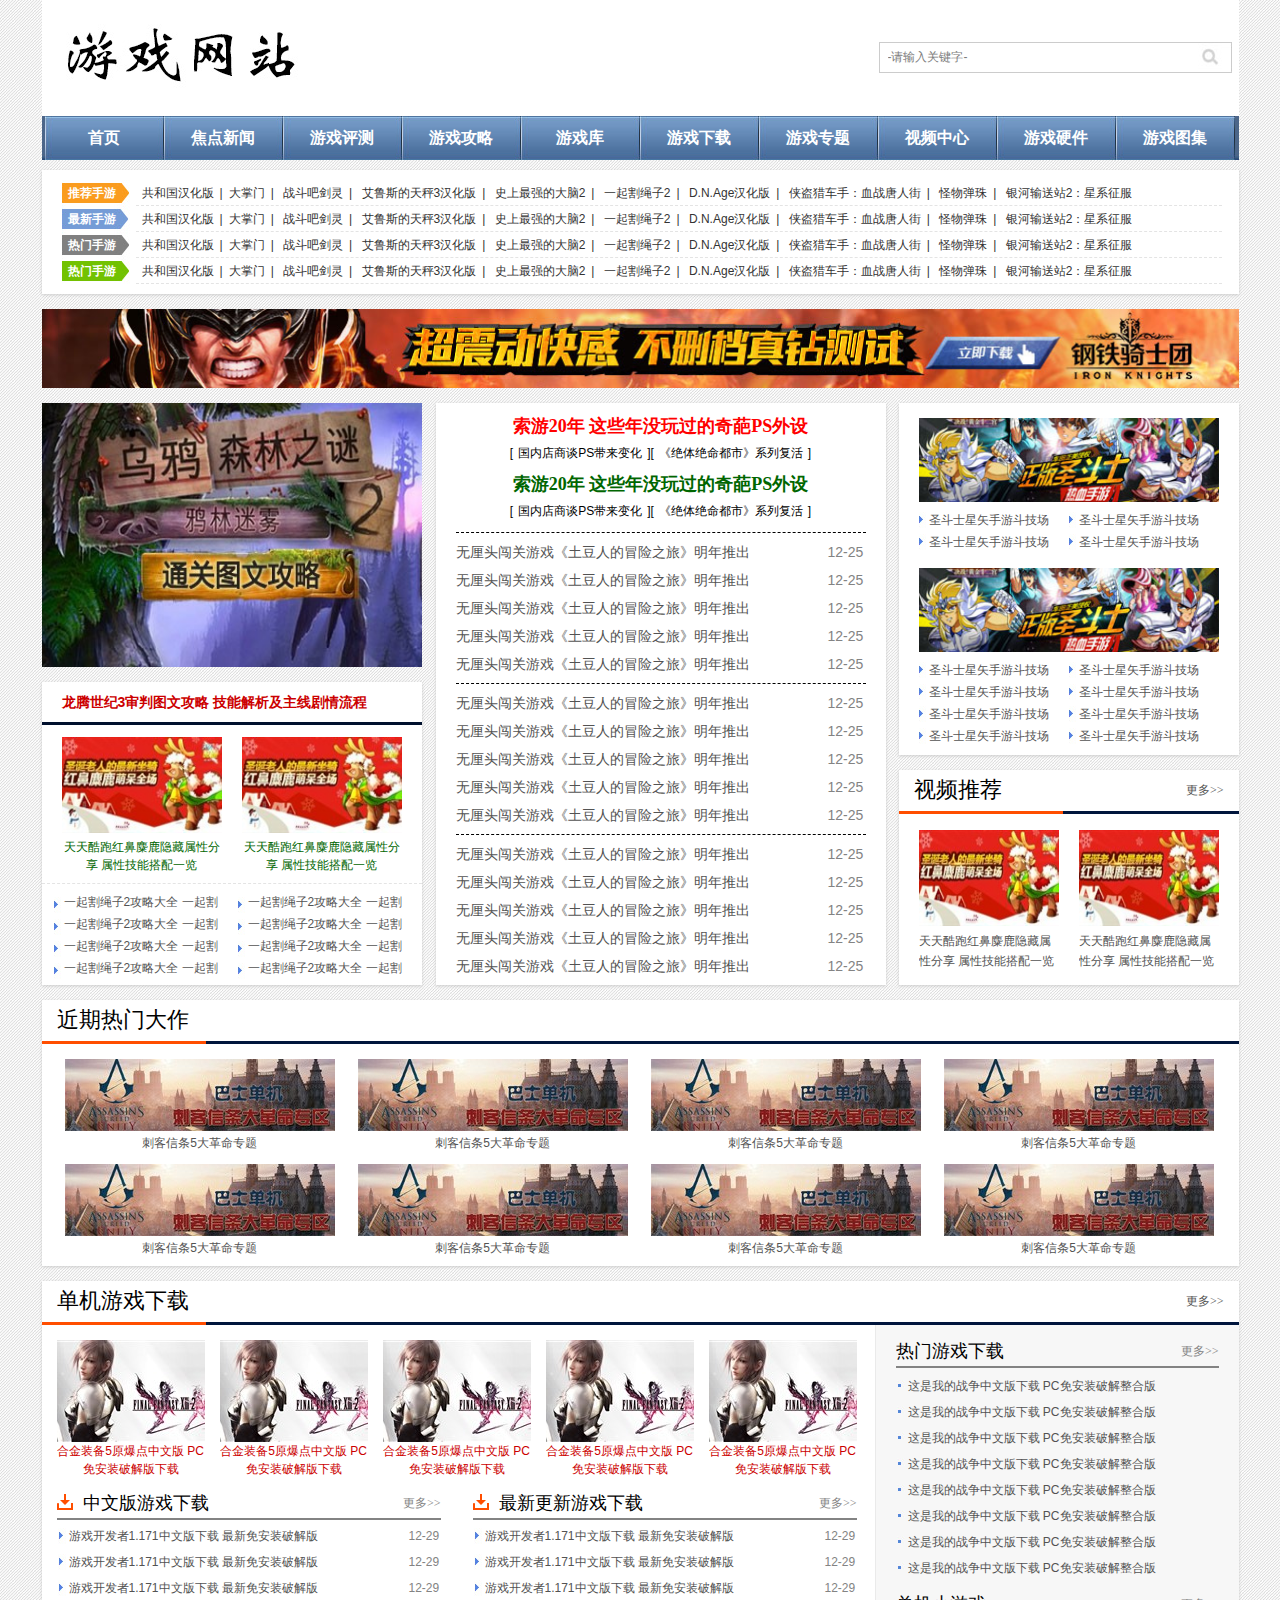
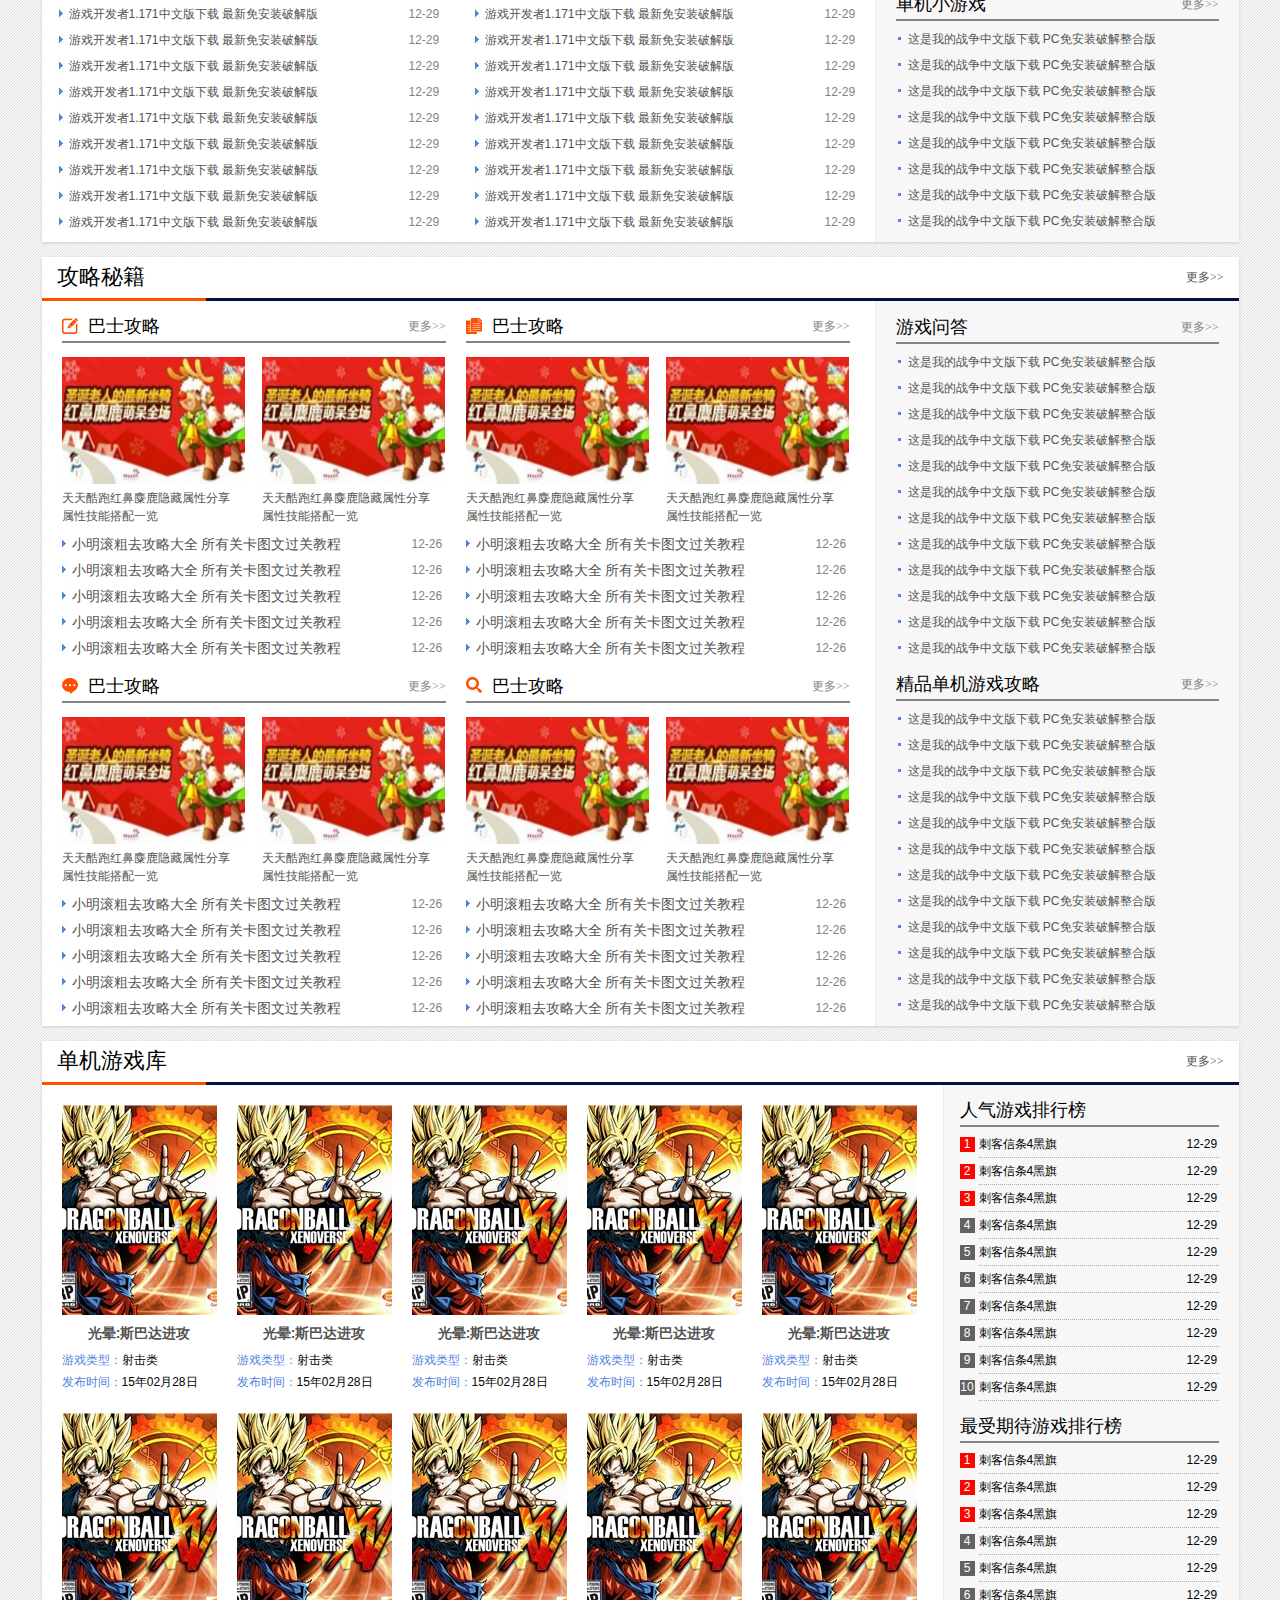
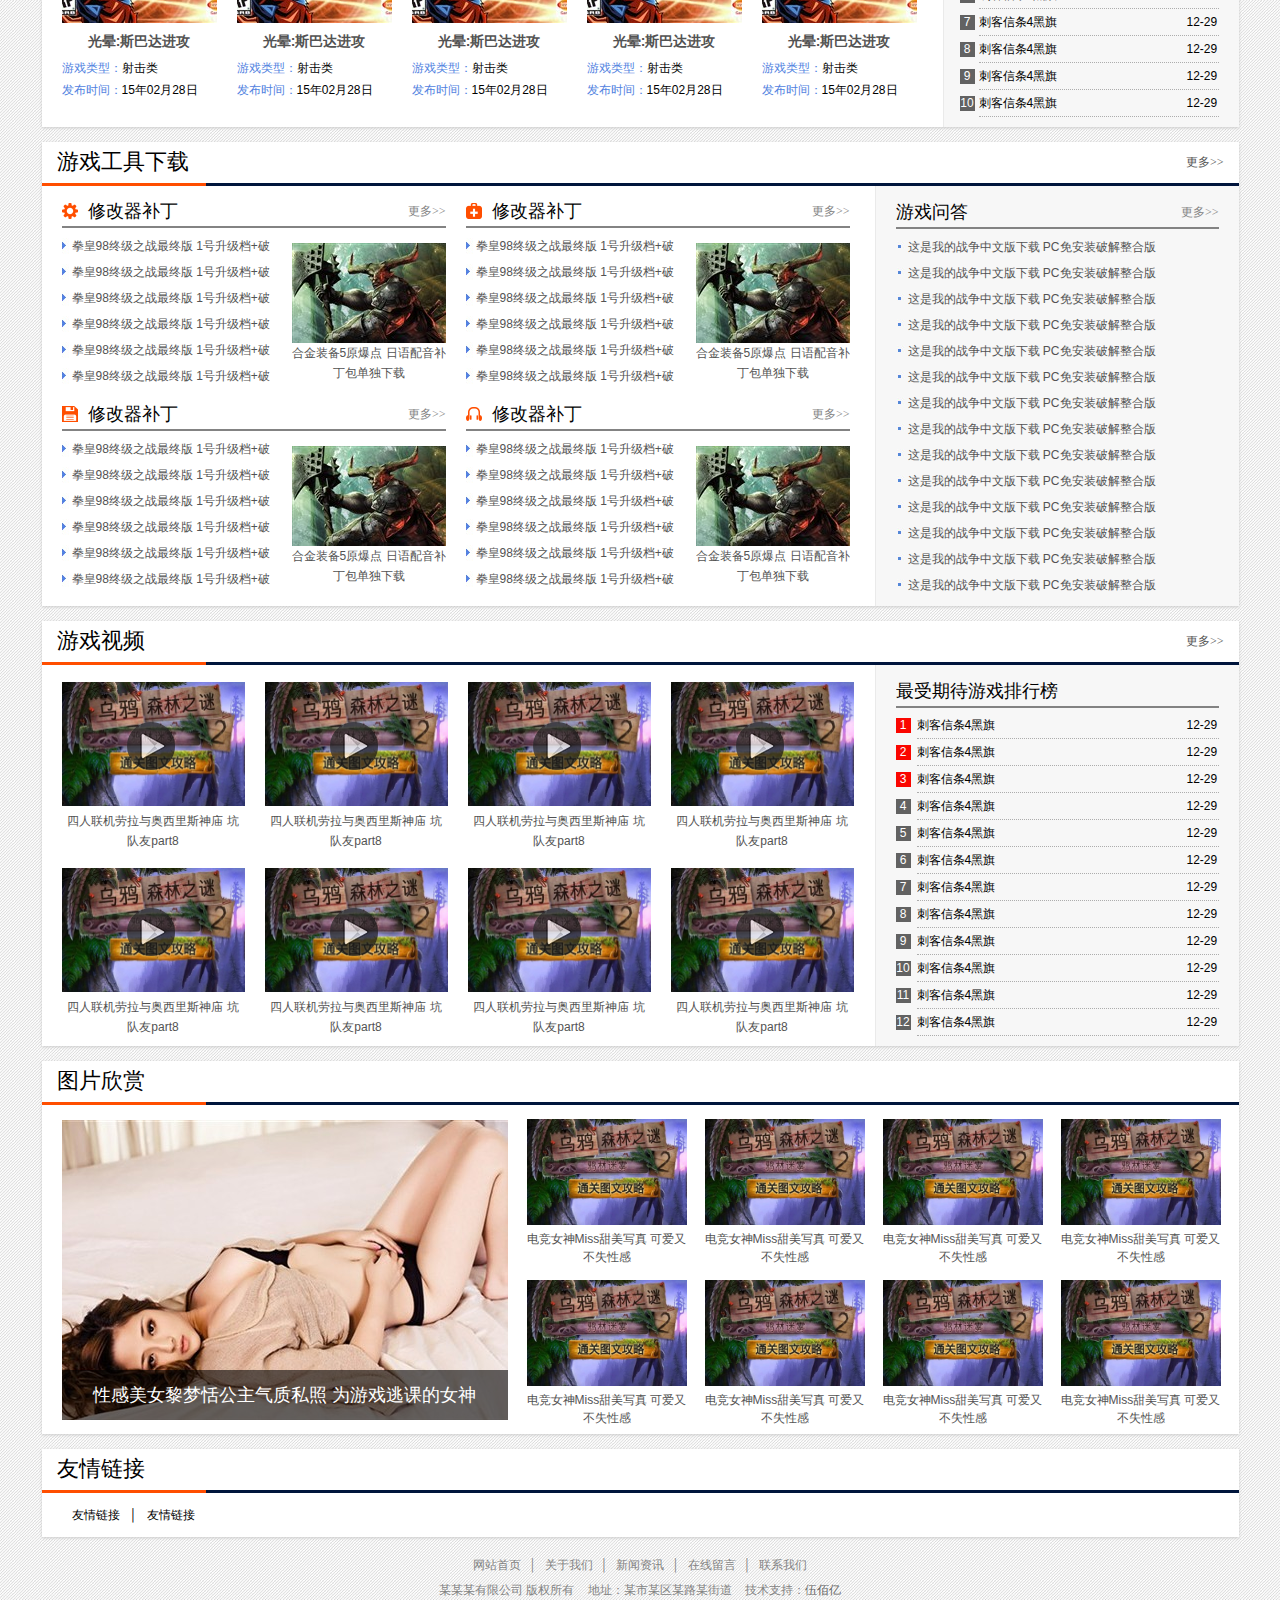
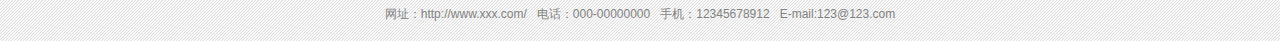
<file: pc.html>
<!DOCTYPE html PUBLIC "-//W3C//DTD XHTML 1.0 Transitional//EN" "http://www.w3.org/TR/xhtml1/DTD/xhtml1-transitional.dtd">
<html xmlns="http://www.w3.org/1999/xhtml">
<head>
<meta http-equiv="Content-Type" content="text/html; charset=utf-8" />
<title>单机页面</title>
<meta name="keywords" content="" />
<meta name="description" content="" />
<link href="css/index.css" rel="stylesheet" type="text/css" />
</head>
<body style="background:url(images/djbg.jpg) repeat;">
<div class="topall1">
  <div class="top top1">
    <div class="logo"><a href=""><img src="images/logo.jpg" width="500" height="116" /></a>
    </div>
    <div class="ss">
      <div class="soso">
        <form method="post" action="__APP__?m=Search">
          <input type="text" value="-请输入关键字-" onfocus="javascript:if(this.value == '-请输入关键字-') this.value = '';" onblur="javascript:if(this.value == '') this.value = '-请输入关键字-'; " class="wbyinput" name="search"/>
          <input class="wbybut" type="submit" name="wbysearch" value="&nbsp;" />
        </form>
      </div>
    </div>
  </div>
  <div id="nav1">
    <ul>
      <li><a href="index.html">首页</a></li>
      <li><a href="">焦点新闻</a></li>
      <li><a href="">游戏评测</a></li>
      <li><a href="">游戏攻略</a></li>
      <li><a href="">游戏库</a></li>
      <li><a href="">游戏下载</a></li>
      <li><a href="">游戏专题</a></li>
      <li><a href="">视频中心</a></li>
      <li><a href="">游戏硬件</a></li>
      <li><a href="">游戏图集</a></li>
    </ul>
  </div>
  <div class="djtj">
    <ul>
      <li><font class="f1">推荐手游</font>
        <span><a href="">共和国汉化版</a>|<a href="">大掌门</a>| <a href="">战斗吧剑灵</a>| <a href="">艾鲁斯的天秤3汉化版</a>| <a href="">史上最强的大脑2</a>| <a href="">一起割绳子2</a>| <a href="">D.N.Age汉化版</a>| <a href="">侠盗猎车手：血战唐人街</a>| <a href="">怪物弹珠</a>| <a href="">银河输送站2：星系征服</a></span>
      </li>
      <li><font class="f2">最新手游</font>
        <span><a href="">共和国汉化版</a>|<a href="">大掌门</a>| <a href="">战斗吧剑灵</a>| <a href="">艾鲁斯的天秤3汉化版</a>| <a href="">史上最强的大脑2</a>| <a href="">一起割绳子2</a>| <a href="">D.N.Age汉化版</a>| <a href="">侠盗猎车手：血战唐人街</a>| <a href="">怪物弹珠</a>| <a href="">银河输送站2：星系征服</a></span>
      </li>
      <li><font class="f3">热门手游</font>
        <span><a href="">共和国汉化版</a>|<a href="">大掌门</a>| <a href="">战斗吧剑灵</a>| <a href="">艾鲁斯的天秤3汉化版</a>| <a href="">史上最强的大脑2</a>| <a href="">一起割绳子2</a>| <a href="">D.N.Age汉化版</a>| <a href="">侠盗猎车手：血战唐人街</a>| <a href="">怪物弹珠</a>| <a href="">银河输送站2：星系征服</a></span>
      </li>
      <li><font class="f4">热门手游</font>
        <span><a href="">共和国汉化版</a>|<a href="">大掌门</a>| <a href="">战斗吧剑灵</a>| <a href="">艾鲁斯的天秤3汉化版</a>| <a href="">史上最强的大脑2</a>| <a href="">一起割绳子2</a>| <a href="">D.N.Age汉化版</a>| <a href="">侠盗猎车手：血战唐人街</a>| <a href="">怪物弹珠</a>| <a href="">银河输送站2：星系征服</a></span>
      </li>
    </ul>
  </div>
</div>
<div class="main1">
  <div class="gg7"><a href=""><img src="images/gg4.jpg" width="1197" height="79" /></a></div>
  <div class="nr2">
    <div class="pcl">
      <div class="lht2"><a href=""><img src="images/13.jpg" width="380" height="264" /></a></div>
      <div class="pcjc">
        <div class="bt8"><a href="">龙腾世纪3审判图文攻略 技能解析及主线剧情流程</a></div>
        <div class="pcnr">
          <div class="pc1">
            <ul>
              <li><a href=""><img src="images/14.jpg" width="160" height="96" /></a><span><a href="">天天酷跑红鼻麋鹿隐藏属性分享 属性技能搭配一览</a></span></li>
              <li><a href=""><img src="images/14.jpg" width="160" height="96" /></a><span><a href="">天天酷跑红鼻麋鹿隐藏属性分享 属性技能搭配一览</a></span></li>
            </ul>
          </div>
          <div class="pc2">
            <ul>
              <li><a href="">一起割绳子2攻略大全 一起割绳子2全关卡图文教程</a></li>
              <li><a href="">一起割绳子2攻略大全 一起割绳子2全关卡图文教程</a></li>
              <li><a href="">一起割绳子2攻略大全 一起割绳子2全关卡图文教程</a></li>
              <li><a href="">一起割绳子2攻略大全 一起割绳子2全关卡图文教程</a></li>
              <li><a href="">一起割绳子2攻略大全 一起割绳子2全关卡图文教程</a></li>
              <li><a href="">一起割绳子2攻略大全 一起割绳子2全关卡图文教程</a></li>
              <li><a href="">一起割绳子2攻略大全 一起割绳子2全关卡图文教程</a></li>
              <li><a href="">一起割绳子2攻略大全 一起割绳子2全关卡图文教程</a></li>
            </ul>
          </div>
        </div>
      </div>
    </div>
    <div class="pcm">
      <div class="pcm1">
        <h3><a href="">索游20年 这些年没玩过的奇葩PS外设</a></h3>
        <span>[<a href="">国内店商谈PS带来变化</a>][<a href="">《绝体绝命都市》系列复活</a>]</span></div>
      <div class="pcm2">
        <h3><a href="">索游20年 这些年没玩过的奇葩PS外设</a></h3>
        <span>[<a href="">国内店商谈PS带来变化</a>][<a href="">《绝体绝命都市》系列复活</a>]</span></div>
      <div class="pcxw">
        <ul>
          <li>
            <div class="pcxw2">
              <ul>
                <li><font>12-25</font><a href="">无厘头闯关游戏《土豆人的冒险之旅》明年推出</a></li>
                <li><font>12-25</font><a href="">无厘头闯关游戏《土豆人的冒险之旅》明年推出</a></li>
                <li><font>12-25</font><a href="">无厘头闯关游戏《土豆人的冒险之旅》明年推出</a></li>
                <li><font>12-25</font><a href="">无厘头闯关游戏《土豆人的冒险之旅》明年推出</a></li>
                <li><font>12-25</font><a href="">无厘头闯关游戏《土豆人的冒险之旅》明年推出</a></li>
              </ul>
            </div>
          </li>
          <li>
            <div class="pcxw2">
              <ul>
                <li><font>12-25</font><a href="">无厘头闯关游戏《土豆人的冒险之旅》明年推出</a></li>
                <li><font>12-25</font><a href="">无厘头闯关游戏《土豆人的冒险之旅》明年推出</a></li>
                <li><font>12-25</font><a href="">无厘头闯关游戏《土豆人的冒险之旅》明年推出</a></li>
                <li><font>12-25</font><a href="">无厘头闯关游戏《土豆人的冒险之旅》明年推出</a></li>
                <li><font>12-25</font><a href="">无厘头闯关游戏《土豆人的冒险之旅》明年推出</a></li>
              </ul>
            </div>
          </li>
          <li>
            <div class="pcxw2">
              <ul>
                <li><font>12-25</font><a href="">无厘头闯关游戏《土豆人的冒险之旅》明年推出</a></li>
                <li><font>12-25</font><a href="">无厘头闯关游戏《土豆人的冒险之旅》明年推出</a></li>
                <li><font>12-25</font><a href="">无厘头闯关游戏《土豆人的冒险之旅》明年推出</a></li>
                <li><font>12-25</font><a href="">无厘头闯关游戏《土豆人的冒险之旅》明年推出</a></li>
                <li><font>12-25</font><a href="">无厘头闯关游戏《土豆人的冒险之旅》明年推出</a></li>
              </ul>
            </div>
          </li>
        </ul>
      </div>
    </div>
    <div class="pcr">
      <div class="pcr1">
        <div class="pcrimg"><a href=""><img src="images/15.jpg" width="300" height="84" /></a></div>
        <div class="pcrlb">
          <ul>
            <li><a href="">圣斗士星矢手游斗技场</a></li>
            <li><a href="">圣斗士星矢手游斗技场</a></li>
            <li><a href="">圣斗士星矢手游斗技场</a></li>
            <li><a href="">圣斗士星矢手游斗技场</a></li>
          </ul>
        </div>
        <div class="pcrimg"><a href=""><img src="images/15.jpg" width="300" height="84" /></a></div>
        <div class="pcrlb">
          <ul>
            <li><a href="">圣斗士星矢手游斗技场</a></li>
            <li><a href="">圣斗士星矢手游斗技场</a></li>
            <li><a href="">圣斗士星矢手游斗技场</a></li>
            <li><a href="">圣斗士星矢手游斗技场</a></li>
            <li><a href="">圣斗士星矢手游斗技场</a></li>
            <li><a href="">圣斗士星矢手游斗技场</a></li>
            <li><a href="">圣斗士星矢手游斗技场</a></li>
            <li><a href="">圣斗士星矢手游斗技场</a></li>
          </ul>
        </div>
      </div>
      <div class="pcr2">
        <div class="bt9"><a href="">更多>></a>视频推荐</div>
        <div class="pcr2lb">
          <ul>
            <li><a href=""><img src="images/14.jpg" width="140" height="96" /></a><span><a href="">天天酷跑红鼻麋鹿隐藏属性分享 属性技能搭配一览</a></span></li>
            <li><a href=""><img src="images/14.jpg" width="140" height="96" /></a><span><a href="">天天酷跑红鼻麋鹿隐藏属性分享 属性技能搭配一览</a></span></li>
          </ul>
        </div>
      </div>
    </div>
  </div>
  <div class="nr4">
    <div class="bt9">近期热门大作</div>
    <div class="rmdz">
      <ul>
        <li><a href=""><img src="images/16.jpg" width="270" height="72" /></a><span><a href="">刺客信条5大革命专题</a></span></li>
        <li><a href=""><img src="images/16.jpg" width="270" height="72" /></a><span><a href="">刺客信条5大革命专题</a></span></li>
        <li><a href=""><img src="images/16.jpg" width="270" height="72" /></a><span><a href="">刺客信条5大革命专题</a></span></li>
        <li><a href=""><img src="images/16.jpg" width="270" height="72" /></a><span><a href="">刺客信条5大革命专题</a></span></li>
        <li><a href=""><img src="images/16.jpg" width="270" height="72" /></a><span><a href="">刺客信条5大革命专题</a></span></li>
        <li><a href=""><img src="images/16.jpg" width="270" height="72" /></a><span><a href="">刺客信条5大革命专题</a></span></li>
        <li><a href=""><img src="images/16.jpg" width="270" height="72" /></a><span><a href="">刺客信条5大革命专题</a></span></li>
        <li><a href=""><img src="images/16.jpg" width="270" height="72" /></a><span><a href="">刺客信条5大革命专题</a></span></li>
      </ul>
    </div>
  </div>
  <div class="nr4">
    <div class="bt9"><a href="">更多>></a>单机游戏下载</div>
    <div class="djnr">
      <div class="djl">
        <div class="djla">
          <ul>
            <li><a href=""><img src="images/17.jpg" width="148" height="102" /></a><span><a href="">合金装备5原爆点中文版 PC免安装破解版下载</a></span></li>
            <li><a href=""><img src="images/17.jpg" width="148" height="102" /></a><span><a href="">合金装备5原爆点中文版 PC免安装破解版下载</a></span></li>
            <li><a href=""><img src="images/17.jpg" width="148" height="102" /></a><span><a href="">合金装备5原爆点中文版 PC免安装破解版下载</a></span></li>
            <li><a href=""><img src="images/17.jpg" width="148" height="102" /></a><span><a href="">合金装备5原爆点中文版 PC免安装破解版下载</a></span></li>
            <li><a href=""><img src="images/17.jpg" width="148" height="102" /></a><span><a href="">合金装备5原爆点中文版 PC免安装破解版下载</a></span></li>
          </ul>
        </div>
        <div class="djl2">
          <div class="xzl">
            <div class="bt10"><a href="">更多>></a>中文版游戏下载</div>
            <div class="xzlb">
              <ul>
                <li><span>12-29</span><a href="">游戏开发者1.171中文版下载 最新免安装破解版</a></li>
                <li><span>12-29</span><a href="">游戏开发者1.171中文版下载 最新免安装破解版</a></li>
                <li><span>12-29</span><a href="">游戏开发者1.171中文版下载 最新免安装破解版</a></li>
                <li><span>12-29</span><a href="">游戏开发者1.171中文版下载 最新免安装破解版</a></li>
                <li><span>12-29</span><a href="">游戏开发者1.171中文版下载 最新免安装破解版</a></li>
                <li><span>12-29</span><a href="">游戏开发者1.171中文版下载 最新免安装破解版</a></li>
                <li><span>12-29</span><a href="">游戏开发者1.171中文版下载 最新免安装破解版</a></li>
                <li><span>12-29</span><a href="">游戏开发者1.171中文版下载 最新免安装破解版</a></li>
                <li><span>12-29</span><a href="">游戏开发者1.171中文版下载 最新免安装破解版</a></li>
                <li><span>12-29</span><a href="">游戏开发者1.171中文版下载 最新免安装破解版</a></li>
                <li><span>12-29</span><a href="">游戏开发者1.171中文版下载 最新免安装破解版</a></li>
                <li><span>12-29</span><a href="">游戏开发者1.171中文版下载 最新免安装破解版</a></li>
              </ul>
            </div>
          </div>
          <div class="xzr">
            <div class="bt10"><a href="">更多>></a>最新更新游戏下载</div>
            <div class="xzlb">
              <ul>
                <li><span>12-29</span><a href="">游戏开发者1.171中文版下载 最新免安装破解版</a></li>
                <li><span>12-29</span><a href="">游戏开发者1.171中文版下载 最新免安装破解版</a></li>
                <li><span>12-29</span><a href="">游戏开发者1.171中文版下载 最新免安装破解版</a></li>
                <li><span>12-29</span><a href="">游戏开发者1.171中文版下载 最新免安装破解版</a></li>
                <li><span>12-29</span><a href="">游戏开发者1.171中文版下载 最新免安装破解版</a></li>
                <li><span>12-29</span><a href="">游戏开发者1.171中文版下载 最新免安装破解版</a></li>
                <li><span>12-29</span><a href="">游戏开发者1.171中文版下载 最新免安装破解版</a></li>
                <li><span>12-29</span><a href="">游戏开发者1.171中文版下载 最新免安装破解版</a></li>
                <li><span>12-29</span><a href="">游戏开发者1.171中文版下载 最新免安装破解版</a></li>
                <li><span>12-29</span><a href="">游戏开发者1.171中文版下载 最新免安装破解版</a></li>
                <li><span>12-29</span><a href="">游戏开发者1.171中文版下载 最新免安装破解版</a></li>
                <li><span>12-29</span><a href="">游戏开发者1.171中文版下载 最新免安装破解版</a></li>
              </ul>
            </div>
          </div>
        </div>
      </div>
      <div class="djr">
        <div class="bt11"><a href="">更多>></a>热门游戏下载</div>
        <div class="djlb">
          <ul>
            <li><a href="">这是我的战争中文版下载 PC免安装破解整合版</a></li>
            <li><a href="">这是我的战争中文版下载 PC免安装破解整合版</a></li>
            <li><a href="">这是我的战争中文版下载 PC免安装破解整合版</a></li>
            <li><a href="">这是我的战争中文版下载 PC免安装破解整合版</a></li>
            <li><a href="">这是我的战争中文版下载 PC免安装破解整合版</a></li>
            <li><a href="">这是我的战争中文版下载 PC免安装破解整合版</a></li>
            <li><a href="">这是我的战争中文版下载 PC免安装破解整合版</a></li>
            <li><a href="">这是我的战争中文版下载 PC免安装破解整合版</a></li>
          </ul>
        </div>
        <div class="bt11"><a href="">更多>></a>单机小游戏</div>
        <div class="djlb">
          <ul>
            <li><a href="">这是我的战争中文版下载 PC免安装破解整合版</a></li>
            <li><a href="">这是我的战争中文版下载 PC免安装破解整合版</a></li>
            <li><a href="">这是我的战争中文版下载 PC免安装破解整合版</a></li>
            <li><a href="">这是我的战争中文版下载 PC免安装破解整合版</a></li>
            <li><a href="">这是我的战争中文版下载 PC免安装破解整合版</a></li>
            <li><a href="">这是我的战争中文版下载 PC免安装破解整合版</a></li>
            <li><a href="">这是我的战争中文版下载 PC免安装破解整合版</a></li>
            <li><a href="">这是我的战争中文版下载 PC免安装破解整合版</a></li>
          </ul>
        </div>
      </div>
    </div>
  </div>
  <div class="nr4">
    <div class="bt9"><a href="">更多>></a>攻略秘籍</div>
    <div class="djnr">
      <div class="djl">
        <div class="djgl">
          <div class="bt12"><a href="">更多>></a>巴士攻略</div>
          <div class="djgl1">
            <ul>
              <li><a href=""><img src="images/14.jpg" width="183" height="127" /></a><span><a href="">天天酷跑红鼻麋鹿隐藏属性分享 属性技能搭配一览</a></span></li>
              <li><a href=""><img src="images/14.jpg" width="183" height="127" /></a><span><a href="">天天酷跑红鼻麋鹿隐藏属性分享 属性技能搭配一览</a></span></li>
            </ul>
          </div>
          <div class="djgl2">
            <ul>
              <li><span>12-26</span><a href="">小明滚粗去攻略大全 所有关卡图文过关教程</a></li>
              <li><span>12-26</span><a href="">小明滚粗去攻略大全 所有关卡图文过关教程</a></li>
              <li><span>12-26</span><a href="">小明滚粗去攻略大全 所有关卡图文过关教程</a></li>
              <li><span>12-26</span><a href="">小明滚粗去攻略大全 所有关卡图文过关教程</a></li>
              <li><span>12-26</span><a href="">小明滚粗去攻略大全 所有关卡图文过关教程</a></li>
            </ul>
          </div>
        </div>
        <div class="djgl">
          <div class="bt12 bg1"><a href="">更多>></a>巴士攻略</div>
          <div class="djgl1">
            <ul>
              <li><a href=""><img src="images/14.jpg" width="183" height="127" /></a><span><a href="">天天酷跑红鼻麋鹿隐藏属性分享 属性技能搭配一览</a></span></li>
              <li><a href=""><img src="images/14.jpg" width="183" height="127" /></a><span><a href="">天天酷跑红鼻麋鹿隐藏属性分享 属性技能搭配一览</a></span></li>
            </ul>
          </div>
          <div class="djgl2">
            <ul>
              <li><span>12-26</span><a href="">小明滚粗去攻略大全 所有关卡图文过关教程</a></li>
              <li><span>12-26</span><a href="">小明滚粗去攻略大全 所有关卡图文过关教程</a></li>
              <li><span>12-26</span><a href="">小明滚粗去攻略大全 所有关卡图文过关教程</a></li>
              <li><span>12-26</span><a href="">小明滚粗去攻略大全 所有关卡图文过关教程</a></li>
              <li><span>12-26</span><a href="">小明滚粗去攻略大全 所有关卡图文过关教程</a></li>
            </ul>
          </div>
        </div>
        <div class="djgl">
          <div class="bt12 bg2"><a href="">更多>></a>巴士攻略</div>
          <div class="djgl1">
            <ul>
              <li><a href=""><img src="images/14.jpg" width="183" height="127" /></a><span><a href="">天天酷跑红鼻麋鹿隐藏属性分享 属性技能搭配一览</a></span></li>
              <li><a href=""><img src="images/14.jpg" width="183" height="127" /></a><span><a href="">天天酷跑红鼻麋鹿隐藏属性分享 属性技能搭配一览</a></span></li>
            </ul>
          </div>
          <div class="djgl2">
            <ul>
              <li><span>12-26</span><a href="">小明滚粗去攻略大全 所有关卡图文过关教程</a></li>
              <li><span>12-26</span><a href="">小明滚粗去攻略大全 所有关卡图文过关教程</a></li>
              <li><span>12-26</span><a href="">小明滚粗去攻略大全 所有关卡图文过关教程</a></li>
              <li><span>12-26</span><a href="">小明滚粗去攻略大全 所有关卡图文过关教程</a></li>
              <li><span>12-26</span><a href="">小明滚粗去攻略大全 所有关卡图文过关教程</a></li>
            </ul>
          </div>
        </div>
        <div class="djgl">
          <div class="bt12 bg3"><a href="">更多>></a>巴士攻略</div>
          <div class="djgl1">
            <ul>
              <li><a href=""><img src="images/14.jpg" width="183" height="127" /></a><span><a href="">天天酷跑红鼻麋鹿隐藏属性分享 属性技能搭配一览</a></span></li>
              <li><a href=""><img src="images/14.jpg" width="183" height="127" /></a><span><a href="">天天酷跑红鼻麋鹿隐藏属性分享 属性技能搭配一览</a></span></li>
            </ul>
          </div>
          <div class="djgl2">
            <ul>
              <li><span>12-26</span><a href="">小明滚粗去攻略大全 所有关卡图文过关教程</a></li>
              <li><span>12-26</span><a href="">小明滚粗去攻略大全 所有关卡图文过关教程</a></li>
              <li><span>12-26</span><a href="">小明滚粗去攻略大全 所有关卡图文过关教程</a></li>
              <li><span>12-26</span><a href="">小明滚粗去攻略大全 所有关卡图文过关教程</a></li>
              <li><span>12-26</span><a href="">小明滚粗去攻略大全 所有关卡图文过关教程</a></li>
            </ul>
          </div>
        </div>
      </div>
      <div class="djr">
        <div class="bt11"><a href="">更多>></a>游戏问答</div>
        <div class="djlb">
          <ul>
            <li><a href="">这是我的战争中文版下载 PC免安装破解整合版</a></li>
            <li><a href="">这是我的战争中文版下载 PC免安装破解整合版</a></li>
            <li><a href="">这是我的战争中文版下载 PC免安装破解整合版</a></li>
            <li><a href="">这是我的战争中文版下载 PC免安装破解整合版</a></li>
            <li><a href="">这是我的战争中文版下载 PC免安装破解整合版</a></li>
            <li><a href="">这是我的战争中文版下载 PC免安装破解整合版</a></li>
            <li><a href="">这是我的战争中文版下载 PC免安装破解整合版</a></li>
            <li><a href="">这是我的战争中文版下载 PC免安装破解整合版</a></li>
            <li><a href="">这是我的战争中文版下载 PC免安装破解整合版</a></li>
            <li><a href="">这是我的战争中文版下载 PC免安装破解整合版</a></li>
            <li><a href="">这是我的战争中文版下载 PC免安装破解整合版</a></li>
            <li><a href="">这是我的战争中文版下载 PC免安装破解整合版</a></li>
          </ul>
        </div>
        <div class="bt11"><a href="">更多>></a>精品单机游戏攻略</div>
        <div class="djlb">
          <ul>
            <li><a href="">这是我的战争中文版下载 PC免安装破解整合版</a></li>
            <li><a href="">这是我的战争中文版下载 PC免安装破解整合版</a></li>
            <li><a href="">这是我的战争中文版下载 PC免安装破解整合版</a></li>
            <li><a href="">这是我的战争中文版下载 PC免安装破解整合版</a></li>
            <li><a href="">这是我的战争中文版下载 PC免安装破解整合版</a></li>
            <li><a href="">这是我的战争中文版下载 PC免安装破解整合版</a></li>
            <li><a href="">这是我的战争中文版下载 PC免安装破解整合版</a></li>
            <li><a href="">这是我的战争中文版下载 PC免安装破解整合版</a></li>
            <li><a href="">这是我的战争中文版下载 PC免安装破解整合版</a></li>
            <li><a href="">这是我的战争中文版下载 PC免安装破解整合版</a></li>
            <li><a href="">这是我的战争中文版下载 PC免安装破解整合版</a></li>
            <li><a href="">这是我的战争中文版下载 PC免安装破解整合版</a></li>
          </ul>
        </div>
      </div>
    </div>
  </div>
  <div class="nr4">
    <div class="bt9"><a href="">更多>></a>单机游戏库</div>
    <div class="pcyx">
      <div class="yxkl">
        <div class="yxk">
          <div class="yximg"><a href=""><img src="images/18.jpg" width="155" height="210" /></a><span><a href="">光晕:斯巴达进攻</a></span></div>
          <span><font>游戏类型：</font>射击类</span>
          <span><font>发布时间：</font>15年02月28日</span>
        </div>
        <div class="yxk">
          <div class="yximg"><a href=""><img src="images/18.jpg" width="155" height="210" /></a><span><a href="">光晕:斯巴达进攻</a></span></div>
          <span><font>游戏类型：</font>射击类</span>
          <span><font>发布时间：</font>15年02月28日</span>
        </div>
        <div class="yxk">
          <div class="yximg"><a href=""><img src="images/18.jpg" width="155" height="210" /></a><span><a href="">光晕:斯巴达进攻</a></span></div>
          <span><font>游戏类型：</font>射击类</span>
          <span><font>发布时间：</font>15年02月28日</span>
        </div>
        <div class="yxk">
          <div class="yximg"><a href=""><img src="images/18.jpg" width="155" height="210" /></a><span><a href="">光晕:斯巴达进攻</a></span></div>
          <span><font>游戏类型：</font>射击类</span>
          <span><font>发布时间：</font>15年02月28日</span>
        </div>
        <div class="yxk">
          <div class="yximg"><a href=""><img src="images/18.jpg" width="155" height="210" /></a><span><a href="">光晕:斯巴达进攻</a></span></div>
          <span><font>游戏类型：</font>射击类</span>
          <span><font>发布时间：</font>15年02月28日</span>
        </div>
        <div class="yxk">
          <div class="yximg"><a href=""><img src="images/18.jpg" width="155" height="210" /></a><span><a href="">光晕:斯巴达进攻</a></span></div>
          <span><font>游戏类型：</font>射击类</span>
          <span><font>发布时间：</font>15年02月28日</span>
        </div>
        <div class="yxk">
          <div class="yximg"><a href=""><img src="images/18.jpg" width="155" height="210" /></a><span><a href="">光晕:斯巴达进攻</a></span></div>
          <span><font>游戏类型：</font>射击类</span>
          <span><font>发布时间：</font>15年02月28日</span>
        </div>
        <div class="yxk">
          <div class="yximg"><a href=""><img src="images/18.jpg" width="155" height="210" /></a><span><a href="">光晕:斯巴达进攻</a></span></div>
          <span><font>游戏类型：</font>射击类</span>
          <span><font>发布时间：</font>15年02月28日</span>
        </div>
        <div class="yxk">
          <div class="yximg"><a href=""><img src="images/18.jpg" width="155" height="210" /></a><span><a href="">光晕:斯巴达进攻</a></span></div>
          <span><font>游戏类型：</font>射击类</span>
          <span><font>发布时间：</font>15年02月28日</span>
        </div>
        <div class="yxk">
          <div class="yximg"><a href=""><img src="images/18.jpg" width="155" height="210" /></a><span><a href="">光晕:斯巴达进攻</a></span></div>
          <span><font>游戏类型：</font>射击类</span>
          <span><font>发布时间：</font>15年02月28日</span>
        </div>
      </div>
      <div class="yxkr">
        <div class="bt11">人气游戏排行榜</div>
        <div class="pclb">
          <ul>
            <li>
              <span class="red">1</span>
              <div class="pcxx"><font>12-29</font><a href="">刺客信条4黑旗</a></div>
            </li>
            <li>
              <span class="red">2</span>
              <div class="pcxx"><font>12-29</font><a href="">刺客信条4黑旗</a></div>
            </li>
            <li>
              <span class="red">3</span>
              <div class="pcxx"><font>12-29</font><a href="">刺客信条4黑旗</a></div>
            </li>
            <li>
              <span>4</span>
              <div class="pcxx"><font>12-29</font><a href="">刺客信条4黑旗</a></div>
            </li>
            <li>
              <span>5</span>
              <div class="pcxx"><font>12-29</font><a href="">刺客信条4黑旗</a></div>
            </li>
            <li>
              <span>6</span>
              <div class="pcxx"><font>12-29</font><a href="">刺客信条4黑旗</a></div>
            </li>
            <li>
              <span>7</span>
              <div class="pcxx"><font>12-29</font><a href="">刺客信条4黑旗</a></div>
            </li>
            <li>
              <span>8</span>
              <div class="pcxx"><font>12-29</font><a href="">刺客信条4黑旗</a></div>
            </li>
            <li>
              <span>9</span>
              <div class="pcxx"><font>12-29</font><a href="">刺客信条4黑旗</a></div>
            </li>
            <li>
              <span>10</span>
              <div class="pcxx"><font>12-29</font><a href="">刺客信条4黑旗</a></div>
            </li>
          </ul>
        </div>
        <div class="bt11">最受期待游戏排行榜</div>
        <div class="pclb">
          <ul>
            <li>
              <span class="red">1</span>
              <div class="pcxx"><font>12-29</font><a href="">刺客信条4黑旗</a></div>
            </li>
            <li>
              <span class="red">2</span>
              <div class="pcxx"><font>12-29</font><a href="">刺客信条4黑旗</a></div>
            </li>
            <li>
              <span class="red">3</span>
              <div class="pcxx"><font>12-29</font><a href="">刺客信条4黑旗</a></div>
            </li>
            <li>
              <span>4</span>
              <div class="pcxx"><font>12-29</font><a href="">刺客信条4黑旗</a></div>
            </li>
            <li>
              <span>5</span>
              <div class="pcxx"><font>12-29</font><a href="">刺客信条4黑旗</a></div>
            </li>
            <li>
              <span>6</span>
              <div class="pcxx"><font>12-29</font><a href="">刺客信条4黑旗</a></div>
            </li>
            <li>
              <span>7</span>
              <div class="pcxx"><font>12-29</font><a href="">刺客信条4黑旗</a></div>
            </li>
            <li>
              <span>8</span>
              <div class="pcxx"><font>12-29</font><a href="">刺客信条4黑旗</a></div>
            </li>
            <li>
              <span>9</span>
              <div class="pcxx"><font>12-29</font><a href="">刺客信条4黑旗</a></div>
            </li>
            <li>
              <span>10</span>
              <div class="pcxx"><font>12-29</font><a href="">刺客信条4黑旗</a></div>
            </li>
          </ul>
        </div>
      </div>
    </div>
  </div>
  <div class="nr4">
    <div class="bt9"><a href="">更多>></a>游戏工具下载</div>
    <div class="djnr">
      <div class="djl">
        <div class="gjl">
          <div class="bt12 bg4"><a href="">更多>></a>修改器补丁</div>
          <div class="gjnr">
            <div class="gjimg"><a href=""><img src="images/19.jpg" width="154" height="100" /></a><span><a href="">合金装备5原爆点 日语配音补丁包单独下载</a></span></div>
            <div class="gjlb">
              <ul>
                <li><a href="">拳皇98终级之战最终版 1号升级档+破解补丁下载</a></li>
                <li><a href="">拳皇98终级之战最终版 1号升级档+破解补丁下载</a></li>
                <li><a href="">拳皇98终级之战最终版 1号升级档+破解补丁下载</a></li>
                <li><a href="">拳皇98终级之战最终版 1号升级档+破解补丁下载</a></li>
                <li><a href="">拳皇98终级之战最终版 1号升级档+破解补丁下载</a></li>
                <li><a href="">拳皇98终级之战最终版 1号升级档+破解补丁下载</a></li>
              </ul>
            </div>
          </div>
        </div>
        <div class="gjl">
          <div class="bt12 bg5"><a href="">更多>></a>修改器补丁</div>
          <div class="gjnr">
            <div class="gjimg"><a href=""><img src="images/19.jpg" width="154" height="100" /></a><span><a href="">合金装备5原爆点 日语配音补丁包单独下载</a></span></div>
            <div class="gjlb">
              <ul>
                <li><a href="">拳皇98终级之战最终版 1号升级档+破解补丁下载</a></li>
                <li><a href="">拳皇98终级之战最终版 1号升级档+破解补丁下载</a></li>
                <li><a href="">拳皇98终级之战最终版 1号升级档+破解补丁下载</a></li>
                <li><a href="">拳皇98终级之战最终版 1号升级档+破解补丁下载</a></li>
                <li><a href="">拳皇98终级之战最终版 1号升级档+破解补丁下载</a></li>
                <li><a href="">拳皇98终级之战最终版 1号升级档+破解补丁下载</a></li>
              </ul>
            </div>
          </div>
        </div>
        <div class="gjl">
          <div class="bt12 bg6"><a href="">更多>></a>修改器补丁</div>
          <div class="gjnr">
            <div class="gjimg"><a href=""><img src="images/19.jpg" width="154" height="100" /></a><span><a href="">合金装备5原爆点 日语配音补丁包单独下载</a></span></div>
            <div class="gjlb">
              <ul>
                <li><a href="">拳皇98终级之战最终版 1号升级档+破解补丁下载</a></li>
                <li><a href="">拳皇98终级之战最终版 1号升级档+破解补丁下载</a></li>
                <li><a href="">拳皇98终级之战最终版 1号升级档+破解补丁下载</a></li>
                <li><a href="">拳皇98终级之战最终版 1号升级档+破解补丁下载</a></li>
                <li><a href="">拳皇98终级之战最终版 1号升级档+破解补丁下载</a></li>
                <li><a href="">拳皇98终级之战最终版 1号升级档+破解补丁下载</a></li>
              </ul>
            </div>
          </div>
        </div>
        <div class="gjl">
          <div class="bt12 bg7"><a href="">更多>></a>修改器补丁</div>
          <div class="gjnr">
            <div class="gjimg"><a href=""><img src="images/19.jpg" width="154" height="100" /></a><span><a href="">合金装备5原爆点 日语配音补丁包单独下载</a></span></div>
            <div class="gjlb">
              <ul>
                <li><a href="">拳皇98终级之战最终版 1号升级档+破解补丁下载</a></li>
                <li><a href="">拳皇98终级之战最终版 1号升级档+破解补丁下载</a></li>
                <li><a href="">拳皇98终级之战最终版 1号升级档+破解补丁下载</a></li>
                <li><a href="">拳皇98终级之战最终版 1号升级档+破解补丁下载</a></li>
                <li><a href="">拳皇98终级之战最终版 1号升级档+破解补丁下载</a></li>
                <li><a href="">拳皇98终级之战最终版 1号升级档+破解补丁下载</a></li>
              </ul>
            </div>
          </div>
        </div>
      </div>
      <div class="djr">
        <div class="bt11"><a href="">更多>></a>游戏问答</div>
        <div class="djlb">
          <ul>
            <li><a href="">这是我的战争中文版下载 PC免安装破解整合版</a></li>
            <li><a href="">这是我的战争中文版下载 PC免安装破解整合版</a></li>
            <li><a href="">这是我的战争中文版下载 PC免安装破解整合版</a></li>
            <li><a href="">这是我的战争中文版下载 PC免安装破解整合版</a></li>
            <li><a href="">这是我的战争中文版下载 PC免安装破解整合版</a></li>
            <li><a href="">这是我的战争中文版下载 PC免安装破解整合版</a></li>
            <li><a href="">这是我的战争中文版下载 PC免安装破解整合版</a></li>
            <li><a href="">这是我的战争中文版下载 PC免安装破解整合版</a></li>
            <li><a href="">这是我的战争中文版下载 PC免安装破解整合版</a></li>
            <li><a href="">这是我的战争中文版下载 PC免安装破解整合版</a></li>
            <li><a href="">这是我的战争中文版下载 PC免安装破解整合版</a></li>
            <li><a href="">这是我的战争中文版下载 PC免安装破解整合版</a></li>
            <li><a href="">这是我的战争中文版下载 PC免安装破解整合版</a></li>
            <li><a href="">这是我的战争中文版下载 PC免安装破解整合版</a></li>
          </ul>
        </div>
      </div>
    </div>
  </div>
  <div class="nr4">
    <div class="bt9"><a href="">更多>></a>游戏视频</div>
    <div class="djnr">
      <div class="yxspl">
        <div class="sp">
          <div class="spimg">
            <a href="">
              <img src="images/13.jpg" width="183" height="124" /><font></font>
            </a>
          </div>
          <span><a href="">四人联机劳拉与奥西里斯神庙 坑队友part8</a></span>
        </div>
        <div class="sp">
          <div class="spimg">
            <a href="">
              <img src="images/13.jpg" width="183" height="124" /><font></font>
            </a>
          </div>
          <span><a href="">四人联机劳拉与奥西里斯神庙 坑队友part8</a></span>
        </div>
        <div class="sp">
          <div class="spimg">
            <a href="">
              <img src="images/13.jpg" width="183" height="124" /><font></font>
            </a>
          </div>
          <span><a href="">四人联机劳拉与奥西里斯神庙 坑队友part8</a></span>
        </div>
        <div class="sp">
          <div class="spimg">
            <a href="">
              <img src="images/13.jpg" width="183" height="124" /><font></font>
            </a>
          </div>
          <span><a href="">四人联机劳拉与奥西里斯神庙 坑队友part8</a></span>
        </div>
        <div class="sp">
          <div class="spimg">
            <a href="">
              <img src="images/13.jpg" width="183" height="124" /><font></font>
            </a>
          </div>
          <span><a href="">四人联机劳拉与奥西里斯神庙 坑队友part8</a></span>
        </div>
        <div class="sp">
          <div class="spimg">
            <a href="">
              <img src="images/13.jpg" width="183" height="124" /><font></font>
            </a>
          </div>
          <span><a href="">四人联机劳拉与奥西里斯神庙 坑队友part8</a></span>
        </div>
        <div class="sp">
          <div class="spimg">
            <a href="">
              <img src="images/13.jpg" width="183" height="124" /><font></font>
            </a>
          </div>
          <span><a href="">四人联机劳拉与奥西里斯神庙 坑队友part8</a></span>
        </div>
        <div class="sp">
          <div class="spimg">
            <a href="">
              <img src="images/13.jpg" width="183" height="124" /><font></font>
            </a>
          </div>
          <span><a href="">四人联机劳拉与奥西里斯神庙 坑队友part8</a></span>
        </div>
      </div>
      <div class="yxspr">
        <div class="bt11">最受期待游戏排行榜</div>
        <div class="pclb1">
          <ul>
            <li>
              <span class="red">1</span>
              <div class="pcxx1"><font>12-29</font><a href="">刺客信条4黑旗</a></div>
            </li>
            <li>
              <span class="red">2</span>
              <div class="pcxx1"><font>12-29</font><a href="">刺客信条4黑旗</a></div>
            </li>
            <li>
              <span class="red">3</span>
              <div class="pcxx1"><font>12-29</font><a href="">刺客信条4黑旗</a></div>
            </li>
            <li>
              <span>4</span>
              <div class="pcxx1"><font>12-29</font><a href="">刺客信条4黑旗</a></div>
            </li>
            <li>
              <span>5</span>
              <div class="pcxx1"><font>12-29</font><a href="">刺客信条4黑旗</a></div>
            </li>
            <li>
              <span>6</span>
              <div class="pcxx1"><font>12-29</font><a href="">刺客信条4黑旗</a></div>
            </li>
            <li>
              <span>7</span>
              <div class="pcxx1"><font>12-29</font><a href="">刺客信条4黑旗</a></div>
            </li>
            <li>
              <span>8</span>
              <div class="pcxx1"><font>12-29</font><a href="">刺客信条4黑旗</a></div>
            </li>
            <li>
              <span>9</span>
              <div class="pcxx1"><font>12-29</font><a href="">刺客信条4黑旗</a></div>
            </li>
            <li>
              <span>10</span>
              <div class="pcxx1"><font>12-29</font><a href="">刺客信条4黑旗</a></div>
            </li>
            <li>
              <span>11</span>
              <div class="pcxx1"><font>12-29</font><a href="">刺客信条4黑旗</a></div>
            </li>
            <li>
              <span>12</span>
              <div class="pcxx1"><font>12-29</font><a href="">刺客信条4黑旗</a></div>
            </li>
          </ul>
        </div>
      </div>
    </div>
  </div>
  <div class="nr4">
    <div class="bt9">图片欣赏</div>
    <div class="tpxs">
      <div class="xsl">
        <a href=""><img src="images/20.jpg" width="446" height="300" /></a>
        <span><a href="">性感美女黎梦恬公主气质私照 为游戏逃课的女神</a></span>
      </div>
      <div class="xsr">
        <ul>
          <li><a href=""><img src="images/13.jpg" width="160" height="106" /></a><span><a href="">电竞女神Miss甜美写真 可爱又不失性感</a></span></li>
          <li><a href=""><img src="images/13.jpg" width="160" height="106" /></a><span><a href="">电竞女神Miss甜美写真 可爱又不失性感</a></span></li>
          <li><a href=""><img src="images/13.jpg" width="160" height="106" /></a><span><a href="">电竞女神Miss甜美写真 可爱又不失性感</a></span></li>
          <li><a href=""><img src="images/13.jpg" width="160" height="106" /></a><span><a href="">电竞女神Miss甜美写真 可爱又不失性感</a></span></li>
          <li><a href=""><img src="images/13.jpg" width="160" height="106" /></a><span><a href="">电竞女神Miss甜美写真 可爱又不失性感</a></span></li>
          <li><a href=""><img src="images/13.jpg" width="160" height="106" /></a><span><a href="">电竞女神Miss甜美写真 可爱又不失性感</a></span></li>
          <li><a href=""><img src="images/13.jpg" width="160" height="106" /></a><span><a href="">电竞女神Miss甜美写真 可爱又不失性感</a></span></li>
          <li><a href=""><img src="images/13.jpg" width="160" height="106" /></a><span><a href="">电竞女神Miss甜美写真 可爱又不失性感</a></span></li>
        </ul>
      </div>
    </div>
  </div>
  <div class="nr4">
    <div class="bt9">友情链接</div>
    <div class="yqlj"><a href="">友情链接</a>│<a href="">友情链接</a></div>
  </div>
</div>
<div class="bottom2">
  <div class="fnav2"><a href="">网站首页</a>│<a href="">关于我们</a>│<a href="">新闻资讯</a>│<a href="">在线留言</a>│<a href="">联系我们</a></div>
  <div class="foot2">
  某某某有限公司 版权所有&nbsp;&nbsp;&nbsp;&nbsp;地址：某市某区某路某街道&nbsp;&nbsp;&nbsp;&nbsp;技术支持：<a href="http://www.wubaiyi.com">伍佰亿</a><br>
  网址：http://www.xxx.com/&nbsp;&nbsp; 电话：000-00000000&nbsp;&nbsp; 手机：12345678912&nbsp;&nbsp; E-mail:123@123.com 
  </div>
</div>
<!-- Baidu Button BEGIN -->
<script>
window._bd_share_config={"common":{"bdSnsKey":{},"bdText":"","bdMini":"2","bdMiniList":false,"bdPic":"","bdStyle":"0","bdSize":"16"},"slide":{"type":"slide","bdImg":"2","bdPos":"right","bdTop":"100"}};with(document)0[(getElementsByTagName('head')[0]||body).appendChild(createElement('script')).src='http://bdimg.share.baidu.com/static/api/js/share.js?v=86835285.js?cdnversion='+~(-new Date()/36e5)];
</script>
<!-- Baidu Button END -->
</body>
</html>
</file>
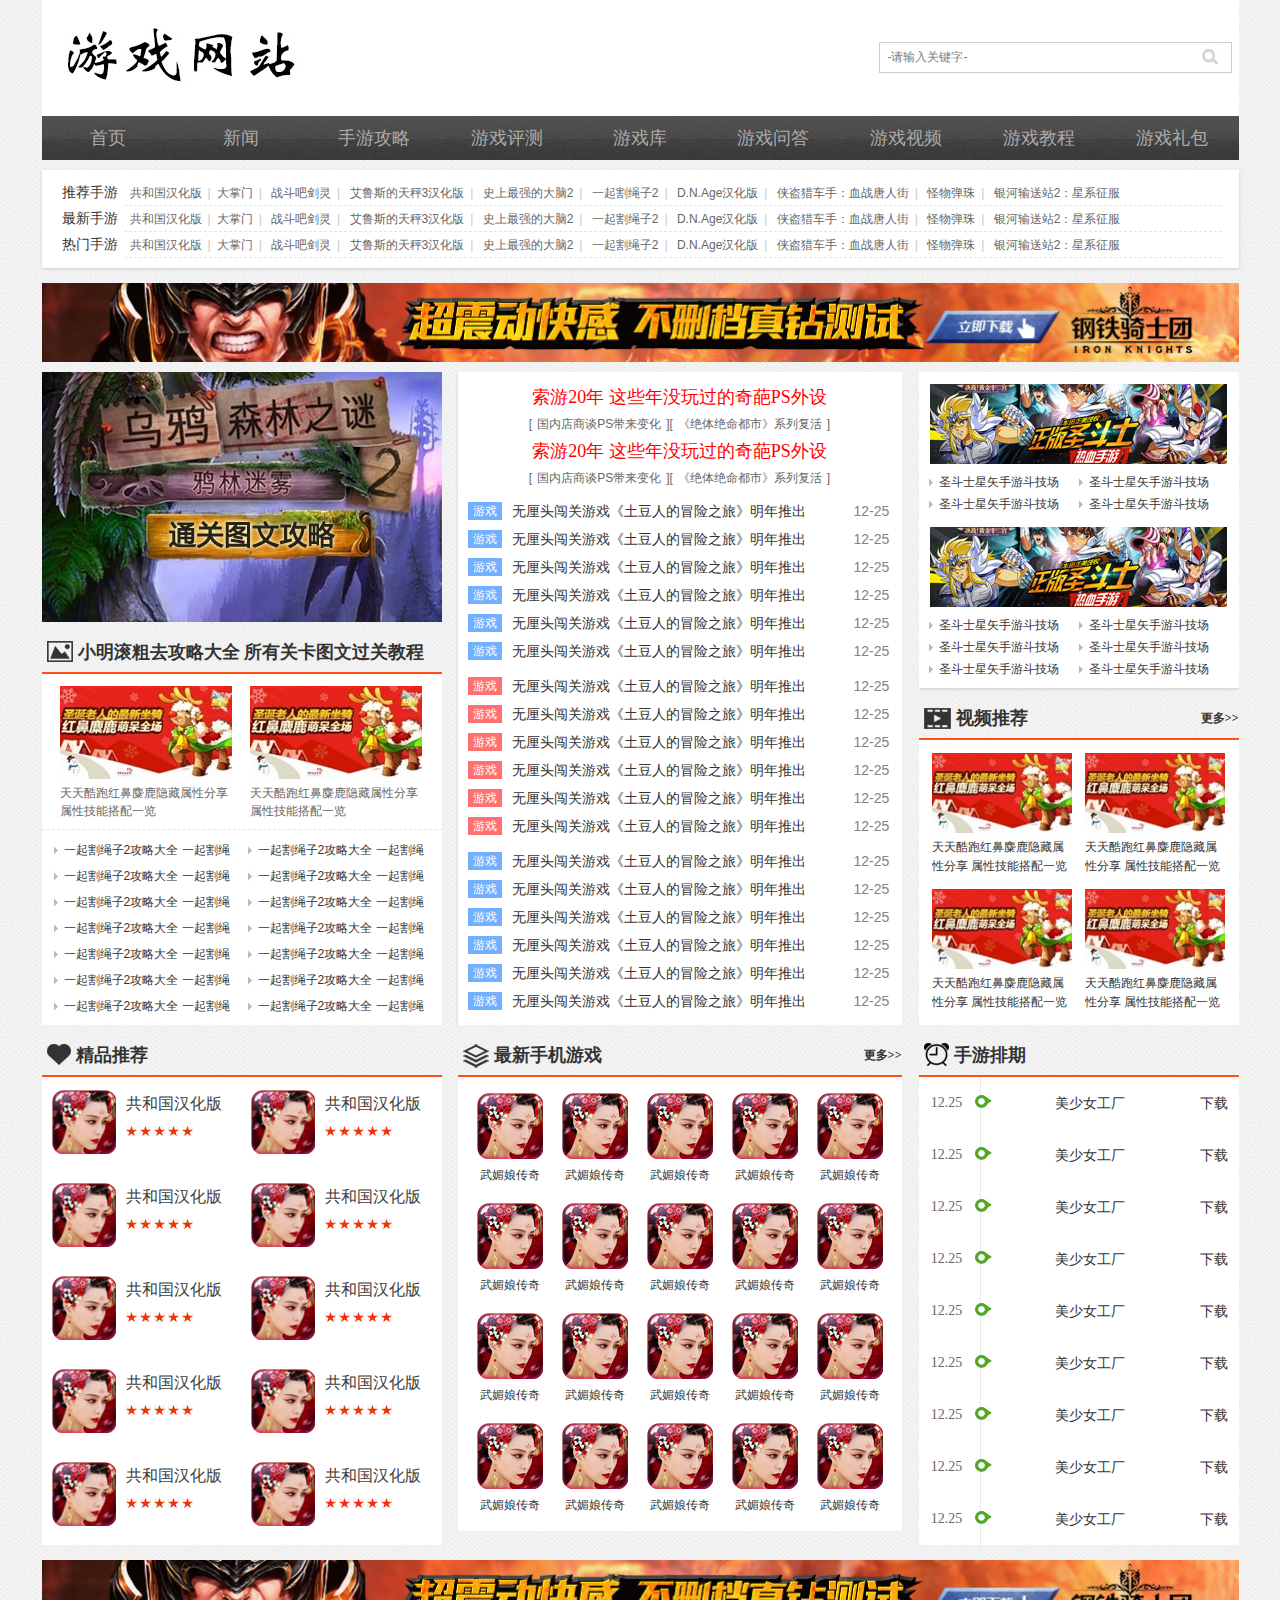
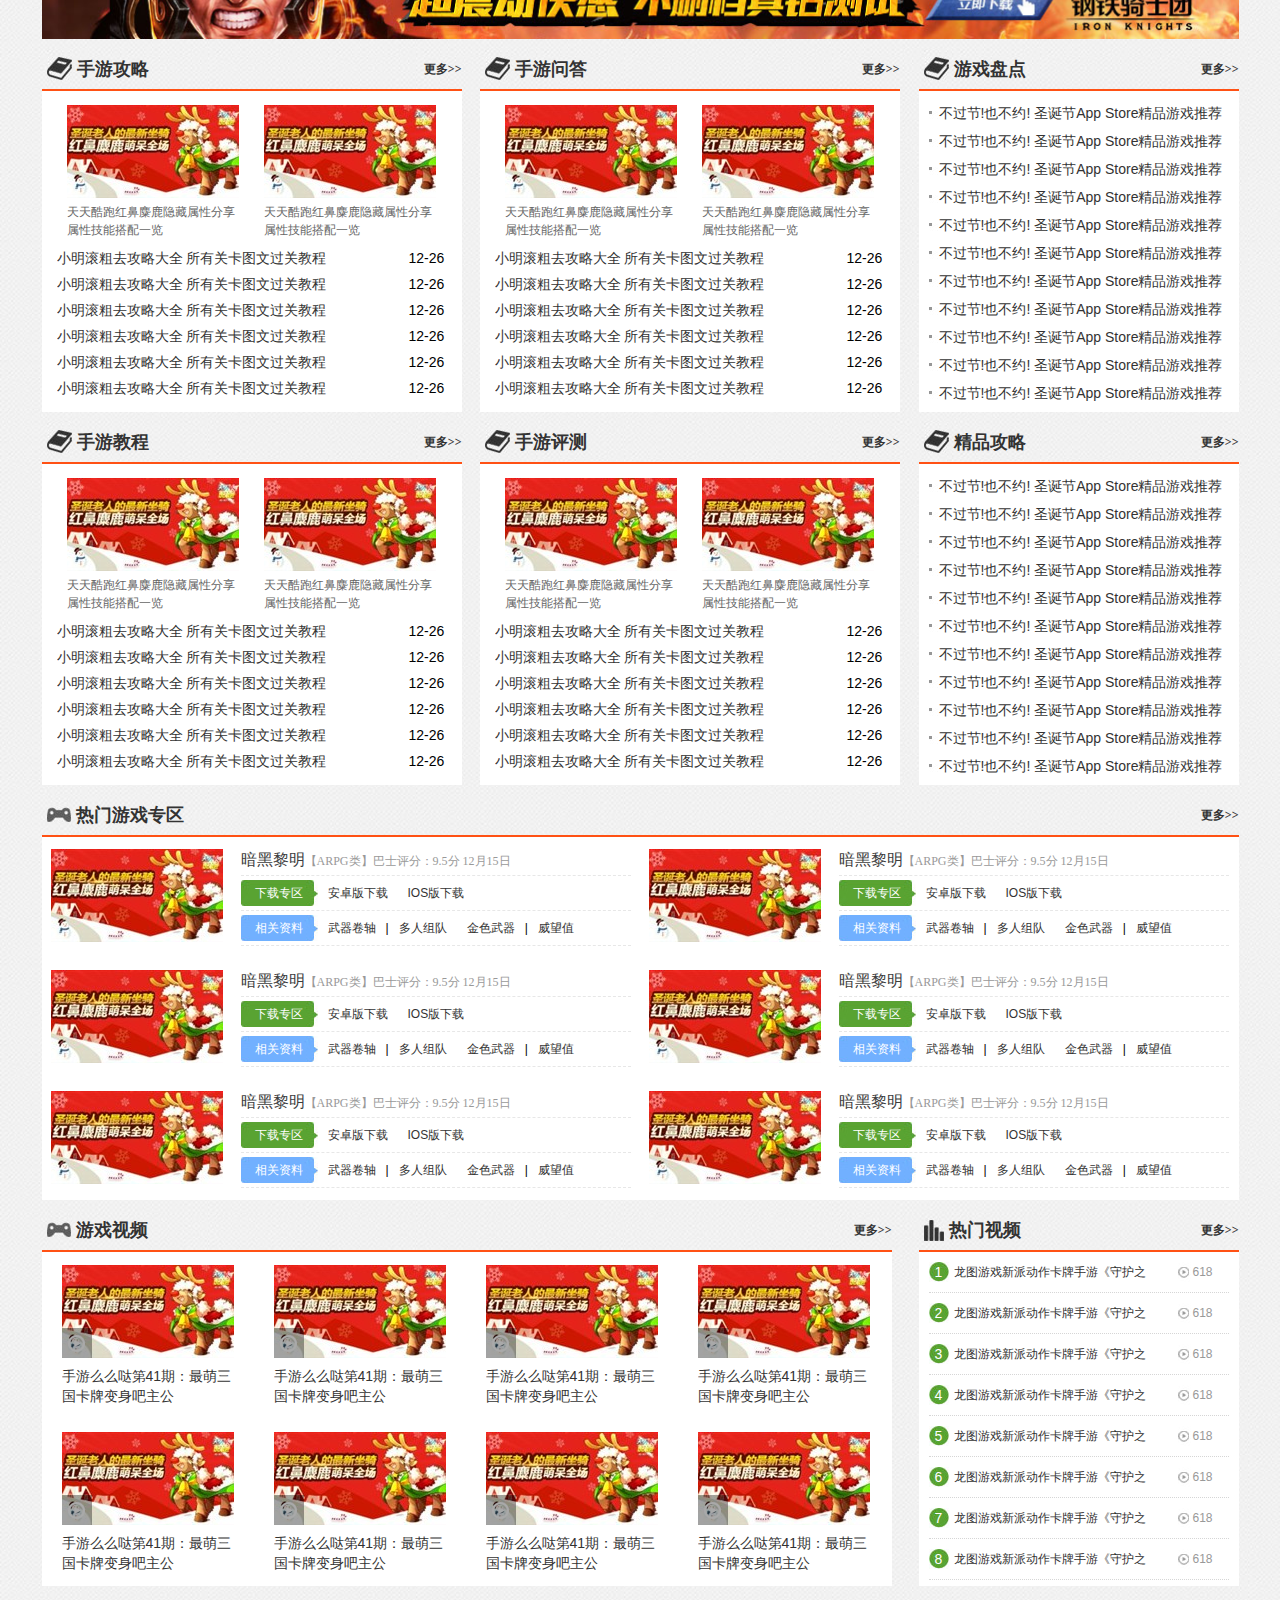
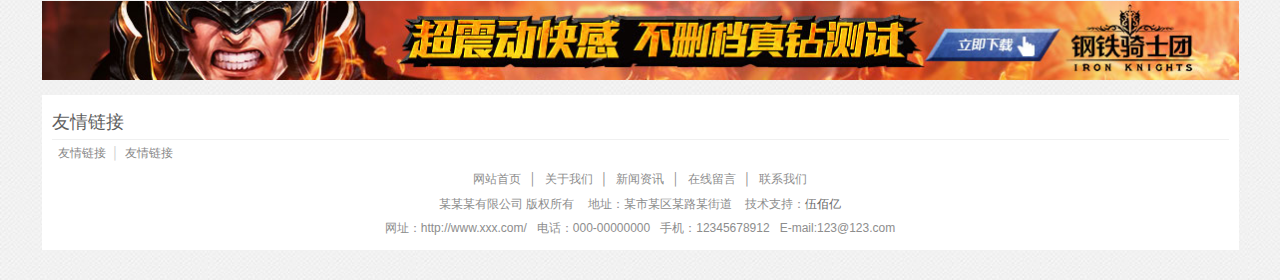
<file: shouyou.html>
<!DOCTYPE html PUBLIC "-//W3C//DTD XHTML 1.0 Transitional//EN" "http://www.w3.org/TR/xhtml1/DTD/xhtml1-transitional.dtd">
<html xmlns="http://www.w3.org/1999/xhtml">
<head>
<meta http-equiv="Content-Type" content="text/html; charset=utf-8" />
<title>手游页面</title>
<meta name="keywords" content="" />
<meta name="description" content="" />
<link href="css/index.css" rel="stylesheet" type="text/css" />
</head>
<body style="background:url(images/nybg.jpg) repeat;">
<div class="topall1">
  <div class="top top1">
    <div class="logo"><a href=""><img src="images/logo.jpg" width="500" height="116" /></a>
    </div>
    <div class="ss">
      <div class="soso">
        <form method="post" action="__APP__?m=Search">
          <input type="text" value="-请输入关键字-" onfocus="javascript:if(this.value == '-请输入关键字-') this.value = '';" onblur="javascript:if(this.value == '') this.value = '-请输入关键字-'; " class="wbyinput" name="search"/>
          <input class="wbybut" type="submit" name="wbysearch" value="&nbsp;" />
        </form>
      </div>
    </div>
  </div>
  <div id="nav">
    <ul>
      <li><a href="index.html">首页</a></li>
      <li><a href="">新闻</a></li>
      <li><a href="">手游攻略</a></li>
      <li><a href="">游戏评测</a></li>
      <li><a href="">游戏库</a></li>
      <li><a href="">游戏问答</a></li>
      <li><a href="">游戏视频</a></li>
      <li><a href="">游戏教程</a></li>
      <li><a href="">游戏礼包</a></li>
    </ul>
  </div>
  <div class="sytj">
    <ul>
      <li><font>推荐手游</font>
        <span><a href="">共和国汉化版</a>|<a href="">大掌门</a>| <a href="">战斗吧剑灵</a>| <a href="">艾鲁斯的天秤3汉化版</a>| <a href="">史上最强的大脑2</a>| <a href="">一起割绳子2</a>| <a href="">D.N.Age汉化版</a>| <a href="">侠盗猎车手：血战唐人街</a>| <a href="">怪物弹珠</a>| <a href="">银河输送站2：星系征服</a></span>
      </li>
      <li><font>最新手游</font>
        <span><a href="">共和国汉化版</a>|<a href="">大掌门</a>| <a href="">战斗吧剑灵</a>| <a href="">艾鲁斯的天秤3汉化版</a>| <a href="">史上最强的大脑2</a>| <a href="">一起割绳子2</a>| <a href="">D.N.Age汉化版</a>| <a href="">侠盗猎车手：血战唐人街</a>| <a href="">怪物弹珠</a>| <a href="">银河输送站2：星系征服</a></span>
      </li>
      <li><font>热门手游</font>
        <span><a href="">共和国汉化版</a>|<a href="">大掌门</a>| <a href="">战斗吧剑灵</a>| <a href="">艾鲁斯的天秤3汉化版</a>| <a href="">史上最强的大脑2</a>| <a href="">一起割绳子2</a>| <a href="">D.N.Age汉化版</a>| <a href="">侠盗猎车手：血战唐人街</a>| <a href="">怪物弹珠</a>| <a href="">银河输送站2：星系征服</a></span>
      </li>
    </ul>
  </div>
</div>
<div class="main1">
  <div class="gg7"><a href=""><img src="images/gg4.jpg" width="1197" height="79" /></a></div>
  <div class="nr3">
    <div class="sl">
      <div class="lht1"><a href=""><img src="images/13.jpg" width="400" height="250" /></a></div>
      <div class="tgjc">
        <div class="bt5"><span class="s1"></span><a href="">小明滚粗去攻略大全 所有关卡图文过关教程</a></div>
        <div class="tgnr">
          <div class="tg1">
            <ul>
              <li><a href=""><img src="images/14.jpg" width="172" height="93" /></a><span><a href="">天天酷跑红鼻麋鹿隐藏属性分享 属性技能搭配一览</a></span></li>
              <li><a href=""><img src="images/14.jpg" width="172" height="93" /></a><span><a href="">天天酷跑红鼻麋鹿隐藏属性分享 属性技能搭配一览</a></span></li>
            </ul>
          </div>
          <div class="tg2">
            <ul>
              <li><a href="">一起割绳子2攻略大全 一起割绳子2全关卡图文教程</a></li>
              <li><a href="">一起割绳子2攻略大全 一起割绳子2全关卡图文教程</a></li>
              <li><a href="">一起割绳子2攻略大全 一起割绳子2全关卡图文教程</a></li>
              <li><a href="">一起割绳子2攻略大全 一起割绳子2全关卡图文教程</a></li>
              <li><a href="">一起割绳子2攻略大全 一起割绳子2全关卡图文教程</a></li>
              <li><a href="">一起割绳子2攻略大全 一起割绳子2全关卡图文教程</a></li>
              <li><a href="">一起割绳子2攻略大全 一起割绳子2全关卡图文教程</a></li>
              <li><a href="">一起割绳子2攻略大全 一起割绳子2全关卡图文教程</a></li>
              <li><a href="">一起割绳子2攻略大全 一起割绳子2全关卡图文教程</a></li>
              <li><a href="">一起割绳子2攻略大全 一起割绳子2全关卡图文教程</a></li>
              <li><a href="">一起割绳子2攻略大全 一起割绳子2全关卡图文教程</a></li>
              <li><a href="">一起割绳子2攻略大全 一起割绳子2全关卡图文教程</a></li>
              <li><a href="">一起割绳子2攻略大全 一起割绳子2全关卡图文教程</a></li>
              <li><a href="">一起割绳子2攻略大全 一起割绳子2全关卡图文教程</a></li>
            </ul>
          </div>
        </div>
      </div>  
    </div>
    <div class="sc">
      <div class="scnr">
        <div class="sc1">
          <h3><a href="">索游20年 这些年没玩过的奇葩PS外设</a></h3>
          <span>[<a href="">国内店商谈PS带来变化</a>][<a href="">《绝体绝命都市》系列复活</a>]</span></div>
        <div class="sc1">
          <h3><a href="">索游20年 这些年没玩过的奇葩PS外设</a></h3>
          <span>[<a href="">国内店商谈PS带来变化</a>][<a href="">《绝体绝命都市》系列复活</a>]</span></div>
        <div class="sc2">
          <ul>
            <li><font>12-25</font><span><a href="">游戏</a></span><a href="">无厘头闯关游戏《土豆人的冒险之旅》明年推出</a></li>
            <li><font>12-25</font><span><a href="">游戏</a></span><a href="">无厘头闯关游戏《土豆人的冒险之旅》明年推出</a></li>
            <li><font>12-25</font><span><a href="">游戏</a></span><a href="">无厘头闯关游戏《土豆人的冒险之旅》明年推出</a></li>
            <li><font>12-25</font><span><a href="">游戏</a></span><a href="">无厘头闯关游戏《土豆人的冒险之旅》明年推出</a></li>
            <li><font>12-25</font><span><a href="">游戏</a></span><a href="">无厘头闯关游戏《土豆人的冒险之旅》明年推出</a></li>
            <li><font>12-25</font><span><a href="">游戏</a></span><a href="">无厘头闯关游戏《土豆人的冒险之旅》明年推出</a></li>
          </ul>
        </div>
        <div class="sc3">
          <ul>
            <li><font>12-25</font><span><a href="">游戏</a></span><a href="">无厘头闯关游戏《土豆人的冒险之旅》明年推出</a></li>
            <li><font>12-25</font><span><a href="">游戏</a></span><a href="">无厘头闯关游戏《土豆人的冒险之旅》明年推出</a></li>
            <li><font>12-25</font><span><a href="">游戏</a></span><a href="">无厘头闯关游戏《土豆人的冒险之旅》明年推出</a></li>
            <li><font>12-25</font><span><a href="">游戏</a></span><a href="">无厘头闯关游戏《土豆人的冒险之旅》明年推出</a></li>
            <li><font>12-25</font><span><a href="">游戏</a></span><a href="">无厘头闯关游戏《土豆人的冒险之旅》明年推出</a></li>
            <li><font>12-25</font><span><a href="">游戏</a></span><a href="">无厘头闯关游戏《土豆人的冒险之旅》明年推出</a></li>
          </ul>
        </div>
        <div class="sc2">
          <ul>
            <li><font>12-25</font><span><a href="">游戏</a></span><a href="">无厘头闯关游戏《土豆人的冒险之旅》明年推出</a></li>
            <li><font>12-25</font><span><a href="">游戏</a></span><a href="">无厘头闯关游戏《土豆人的冒险之旅》明年推出</a></li>
            <li><font>12-25</font><span><a href="">游戏</a></span><a href="">无厘头闯关游戏《土豆人的冒险之旅》明年推出</a></li>
            <li><font>12-25</font><span><a href="">游戏</a></span><a href="">无厘头闯关游戏《土豆人的冒险之旅》明年推出</a></li>
            <li><font>12-25</font><span><a href="">游戏</a></span><a href="">无厘头闯关游戏《土豆人的冒险之旅》明年推出</a></li>
            <li><font>12-25</font><span><a href="">游戏</a></span><a href="">无厘头闯关游戏《土豆人的冒险之旅》明年推出</a></li>
          </ul>
        </div>
      </div>
    </div>
    <div class="sr">
      <div class="sr1">
        <div class="srimg"><a href=""><img src="images/15.jpg" width="297" height="80" /></a></div>
        <div class="srlb">
          <ul>
            <li><a href="">圣斗士星矢手游斗技场</a></li>
            <li><a href="">圣斗士星矢手游斗技场</a></li>
            <li><a href="">圣斗士星矢手游斗技场</a></li>
            <li><a href="">圣斗士星矢手游斗技场</a></li>
          </ul>
        </div>
        <div class="srimg"><a href=""><img src="images/15.jpg" width="297" height="80" /></a></div>
        <div class="srlb">
          <ul>
            <li><a href="">圣斗士星矢手游斗技场</a></li>
            <li><a href="">圣斗士星矢手游斗技场</a></li>
            <li><a href="">圣斗士星矢手游斗技场</a></li>
            <li><a href="">圣斗士星矢手游斗技场</a></li>
            <li><a href="">圣斗士星矢手游斗技场</a></li>
            <li><a href="">圣斗士星矢手游斗技场</a></li>
          </ul>
        </div>
      </div>
      <div class="sr2">
        <div class="bt6"><a href="">更多>></a><span class="s2"></span>视频推荐</div>
        <div class="sr2lb">
          <ul>
            <li><a href=""><img src="images/14.jpg" width="140" height="80" /></a><span><a href="">天天酷跑红鼻麋鹿隐藏属性分享 属性技能搭配一览</a></span></li>
            <li><a href=""><img src="images/14.jpg" width="140" height="80" /></a><span><a href="">天天酷跑红鼻麋鹿隐藏属性分享 属性技能搭配一览</a></span></li>
            <li><a href=""><img src="images/14.jpg" width="140" height="80" /></a><span><a href="">天天酷跑红鼻麋鹿隐藏属性分享 属性技能搭配一览</a></span></li>
            <li><a href=""><img src="images/14.jpg" width="140" height="80" /></a><span><a href="">天天酷跑红鼻麋鹿隐藏属性分享 属性技能搭配一览</a></span></li>
          </ul>
        </div>
      </div>
    </div>
  </div>
  <div class="nr3">
    <div class="sl">
      <div class="bt7"><span class="s3"></span><a href="">精品推荐</a></div>
      <div class="jplb">
        <ul>
          <li>
            <a href="">
              <div class="jp1">
                <div class="jpimg"><img src="images/4.png" width="64" height="64" /></div>
                <div class="jpjj">
                  <h3>共和国汉化版</h3>
                  <span><img src="images/xing.jpg" width="11" height="10" /><img src="images/xing.jpg" width="11" height="10" /><img src="images/xing.jpg" width="11" height="10" /><img src="images/xing.jpg" width="11" height="10" /><img src="images/xing.jpg" width="11" height="10" /></span>
                </div>
              </div>
              <div class="jp2">
                <h3>共和国汉化版</h3>
                <span>共和国汉化版是一款以潜行玩</span>
                <font><img src="images/down.jpg" width="81" height="25" /></font>
              </div>
            </a>
          </li>
          <li>
            <a href="">
              <div class="jp1">
                <div class="jpimg"><img src="images/4.png" width="64" height="64" /></div>
                <div class="jpjj">
                  <h3>共和国汉化版</h3>
                  <span><img src="images/xing.jpg" width="11" height="10" /><img src="images/xing.jpg" width="11" height="10" /><img src="images/xing.jpg" width="11" height="10" /><img src="images/xing.jpg" width="11" height="10" /><img src="images/xing.jpg" width="11" height="10" /></span>
                </div>
              </div>
              <div class="jp2">
                <h3>共和国汉化版</h3>
                <span>共和国汉化版是一款以潜行玩</span>
                <font><img src="images/down.jpg" width="81" height="25" /></font>
              </div>
            </a>
          </li>
          <li>
            <a href="">
              <div class="jp1">
                <div class="jpimg"><img src="images/4.png" width="64" height="64" /></div>
                <div class="jpjj">
                  <h3>共和国汉化版</h3>
                  <span><img src="images/xing.jpg" width="11" height="10" /><img src="images/xing.jpg" width="11" height="10" /><img src="images/xing.jpg" width="11" height="10" /><img src="images/xing.jpg" width="11" height="10" /><img src="images/xing.jpg" width="11" height="10" /></span>
                </div>
              </div>
              <div class="jp2">
                <h3>共和国汉化版</h3>
                <span>共和国汉化版是一款以潜行玩</span>
                <font><img src="images/down.jpg" width="81" height="25" /></font>
              </div>
            </a>
          </li>
          <li>
            <a href="">
              <div class="jp1">
                <div class="jpimg"><img src="images/4.png" width="64" height="64" /></div>
                <div class="jpjj">
                  <h3>共和国汉化版</h3>
                  <span><img src="images/xing.jpg" width="11" height="10" /><img src="images/xing.jpg" width="11" height="10" /><img src="images/xing.jpg" width="11" height="10" /><img src="images/xing.jpg" width="11" height="10" /><img src="images/xing.jpg" width="11" height="10" /></span>
                </div>
              </div>
              <div class="jp2">
                <h3>共和国汉化版</h3>
                <span>共和国汉化版是一款以潜行玩</span>
                <font><img src="images/down.jpg" width="81" height="25" /></font>
              </div>
            </a>
          </li>
          <li>
            <a href="">
              <div class="jp1">
                <div class="jpimg"><img src="images/4.png" width="64" height="64" /></div>
                <div class="jpjj">
                  <h3>共和国汉化版</h3>
                  <span><img src="images/xing.jpg" width="11" height="10" /><img src="images/xing.jpg" width="11" height="10" /><img src="images/xing.jpg" width="11" height="10" /><img src="images/xing.jpg" width="11" height="10" /><img src="images/xing.jpg" width="11" height="10" /></span>
                </div>
              </div>
              <div class="jp2">
                <h3>共和国汉化版</h3>
                <span>共和国汉化版是一款以潜行玩</span>
                <font><img src="images/down.jpg" width="81" height="25" /></font>
              </div>
            </a>
          </li>
          <li>
            <a href="">
              <div class="jp1">
                <div class="jpimg"><img src="images/4.png" width="64" height="64" /></div>
                <div class="jpjj">
                  <h3>共和国汉化版</h3>
                  <span><img src="images/xing.jpg" width="11" height="10" /><img src="images/xing.jpg" width="11" height="10" /><img src="images/xing.jpg" width="11" height="10" /><img src="images/xing.jpg" width="11" height="10" /><img src="images/xing.jpg" width="11" height="10" /></span>
                </div>
              </div>
              <div class="jp2">
                <h3>共和国汉化版</h3>
                <span>共和国汉化版是一款以潜行玩</span>
                <font><img src="images/down.jpg" width="81" height="25" /></font>
              </div>
            </a>
          </li>
          <li>
            <a href="">
              <div class="jp1">
                <div class="jpimg"><img src="images/4.png" width="64" height="64" /></div>
                <div class="jpjj">
                  <h3>共和国汉化版</h3>
                  <span><img src="images/xing.jpg" width="11" height="10" /><img src="images/xing.jpg" width="11" height="10" /><img src="images/xing.jpg" width="11" height="10" /><img src="images/xing.jpg" width="11" height="10" /><img src="images/xing.jpg" width="11" height="10" /></span>
                </div>
              </div>
              <div class="jp2">
                <h3>共和国汉化版</h3>
                <span>共和国汉化版是一款以潜行玩</span>
                <font><img src="images/down.jpg" width="81" height="25" /></font>
              </div>
            </a>
          </li>
          <li>
            <a href="">
              <div class="jp1">
                <div class="jpimg"><img src="images/4.png" width="64" height="64" /></div>
                <div class="jpjj">
                  <h3>共和国汉化版</h3>
                  <span><img src="images/xing.jpg" width="11" height="10" /><img src="images/xing.jpg" width="11" height="10" /><img src="images/xing.jpg" width="11" height="10" /><img src="images/xing.jpg" width="11" height="10" /><img src="images/xing.jpg" width="11" height="10" /></span>
                </div>
              </div>
              <div class="jp2">
                <h3>共和国汉化版</h3>
                <span>共和国汉化版是一款以潜行玩</span>
                <font><img src="images/down.jpg" width="81" height="25" /></font>
              </div>
            </a>
          </li>
          <li>
            <a href="">
              <div class="jp1">
                <div class="jpimg"><img src="images/4.png" width="64" height="64" /></div>
                <div class="jpjj">
                  <h3>共和国汉化版</h3>
                  <span><img src="images/xing.jpg" width="11" height="10" /><img src="images/xing.jpg" width="11" height="10" /><img src="images/xing.jpg" width="11" height="10" /><img src="images/xing.jpg" width="11" height="10" /><img src="images/xing.jpg" width="11" height="10" /></span>
                </div>
              </div>
              <div class="jp2">
                <h3>共和国汉化版</h3>
                <span>共和国汉化版是一款以潜行玩</span>
                <font><img src="images/down.jpg" width="81" height="25" /></font>
              </div>
            </a>
          </li>
          <li>
            <a href="">
              <div class="jp1">
                <div class="jpimg"><img src="images/4.png" width="64" height="64" /></div>
                <div class="jpjj">
                  <h3>共和国汉化版</h3>
                  <span><img src="images/xing.jpg" width="11" height="10" /><img src="images/xing.jpg" width="11" height="10" /><img src="images/xing.jpg" width="11" height="10" /><img src="images/xing.jpg" width="11" height="10" /><img src="images/xing.jpg" width="11" height="10" /></span>
                </div>
              </div>
              <div class="jp2">
                <h3>共和国汉化版</h3>
                <span>共和国汉化版是一款以潜行玩</span>
                <font><img src="images/down.jpg" width="81" height="25" /></font>
              </div>
            </a>
          </li>
        </ul>
      </div>
    </div>
    <div class="sc">
      <div class="bt6"><a href="">更多>></a><span class="s4"></span>最新手机游戏</div>
      <div class="sclb">
        <ul>
          <li><a href=""><img src="images/4.png" width="66" height="66" /></a><span><a href="">武媚娘传奇</a></span></li>
          <li><a href=""><img src="images/4.png" width="66" height="66" /></a><span><a href="">武媚娘传奇</a></span></li>
          <li><a href=""><img src="images/4.png" width="66" height="66" /></a><span><a href="">武媚娘传奇</a></span></li>
          <li><a href=""><img src="images/4.png" width="66" height="66" /></a><span><a href="">武媚娘传奇</a></span></li>
          <li><a href=""><img src="images/4.png" width="66" height="66" /></a><span><a href="">武媚娘传奇</a></span></li>
          <li><a href=""><img src="images/4.png" width="66" height="66" /></a><span><a href="">武媚娘传奇</a></span></li>
          <li><a href=""><img src="images/4.png" width="66" height="66" /></a><span><a href="">武媚娘传奇</a></span></li>
          <li><a href=""><img src="images/4.png" width="66" height="66" /></a><span><a href="">武媚娘传奇</a></span></li>
          <li><a href=""><img src="images/4.png" width="66" height="66" /></a><span><a href="">武媚娘传奇</a></span></li>
          <li><a href=""><img src="images/4.png" width="66" height="66" /></a><span><a href="">武媚娘传奇</a></span></li>
          <li><a href=""><img src="images/4.png" width="66" height="66" /></a><span><a href="">武媚娘传奇</a></span></li>
          <li><a href=""><img src="images/4.png" width="66" height="66" /></a><span><a href="">武媚娘传奇</a></span></li>
          <li><a href=""><img src="images/4.png" width="66" height="66" /></a><span><a href="">武媚娘传奇</a></span></li>
          <li><a href=""><img src="images/4.png" width="66" height="66" /></a><span><a href="">武媚娘传奇</a></span></li>
          <li><a href=""><img src="images/4.png" width="66" height="66" /></a><span><a href="">武媚娘传奇</a></span></li>
          <li><a href=""><img src="images/4.png" width="66" height="66" /></a><span><a href="">武媚娘传奇</a></span></li>
          <li><a href=""><img src="images/4.png" width="66" height="66" /></a><span><a href="">武媚娘传奇</a></span></li>
          <li><a href=""><img src="images/4.png" width="66" height="66" /></a><span><a href="">武媚娘传奇</a></span></li>
          <li><a href=""><img src="images/4.png" width="66" height="66" /></a><span><a href="">武媚娘传奇</a></span></li>
          <li><a href=""><img src="images/4.png" width="66" height="66" /></a><span><a href="">武媚娘传奇</a></span></li>
        </ul>
      </div>
    </div>
    <div class="sr">
      <div class="bt7"><span class="s5"></span><a href="">手游排期</a></div>
      <div class="pqlb">
        <ul>
          <li><font><a href="">下载</a></font><span>12.25</span><a href="">美少女工厂</a></li>
          <li><font><a href="">下载</a></font><span>12.25</span><a href="">美少女工厂</a></li>
          <li><font><a href="">下载</a></font><span>12.25</span><a href="">美少女工厂</a></li>
          <li><font><a href="">下载</a></font><span>12.25</span><a href="">美少女工厂</a></li>
          <li><font><a href="">下载</a></font><span>12.25</span><a href="">美少女工厂</a></li>
          <li><font><a href="">下载</a></font><span>12.25</span><a href="">美少女工厂</a></li>
          <li><font><a href="">下载</a></font><span>12.25</span><a href="">美少女工厂</a></li>
          <li><font><a href="">下载</a></font><span>12.25</span><a href="">美少女工厂</a></li>
          <li><font><a href="">下载</a></font><span>12.25</span><a href="">美少女工厂</a></li>
        </ul>
      </div>
    </div>
  </div>
  <div class="gg7"><a href=""><img src="images/gg4.jpg" width="1197" height="79" /></a></div>
  <div class="nr3">
    <div class="yxl">
      <div class="bt6"><a href="">更多>></a><span class="s6"></span>手游攻略</div>
      <div class="yxnr">
        <div class="yx1">
          <ul>
            <li><a href=""><img src="images/14.jpg" width="172" height="93" /></a><span><a href="">天天酷跑红鼻麋鹿隐藏属性分享 属性技能搭配一览</a></span></li>
            <li><a href=""><img src="images/14.jpg" width="172" height="93" /></a><span><a href="">天天酷跑红鼻麋鹿隐藏属性分享 属性技能搭配一览</a></span></li>
          </ul>
        </div>
        <div class="yx2">
          <ul>
            <li><span>12-26</span><a href="">小明滚粗去攻略大全 所有关卡图文过关教程</a></li>
            <li><span>12-26</span><a href="">小明滚粗去攻略大全 所有关卡图文过关教程</a></li>
            <li><span>12-26</span><a href="">小明滚粗去攻略大全 所有关卡图文过关教程</a></li>
            <li><span>12-26</span><a href="">小明滚粗去攻略大全 所有关卡图文过关教程</a></li>
            <li><span>12-26</span><a href="">小明滚粗去攻略大全 所有关卡图文过关教程</a></li>
            <li><span>12-26</span><a href="">小明滚粗去攻略大全 所有关卡图文过关教程</a></li>
          </ul>
        </div>
      </div>
    </div>
    <div class="yxc">
      <div class="bt6"><a href="">更多>></a><span class="s6"></span>手游问答</div>
      <div class="yxnr">
        <div class="yx1">
          <ul>
            <li><a href=""><img src="images/14.jpg" width="172" height="93" /></a><span><a href="">天天酷跑红鼻麋鹿隐藏属性分享 属性技能搭配一览</a></span></li>
            <li><a href=""><img src="images/14.jpg" width="172" height="93" /></a><span><a href="">天天酷跑红鼻麋鹿隐藏属性分享 属性技能搭配一览</a></span></li>
          </ul>
        </div>
        <div class="yx2">
          <ul>
            <li><span>12-26</span><a href="">小明滚粗去攻略大全 所有关卡图文过关教程</a></li>
            <li><span>12-26</span><a href="">小明滚粗去攻略大全 所有关卡图文过关教程</a></li>
            <li><span>12-26</span><a href="">小明滚粗去攻略大全 所有关卡图文过关教程</a></li>
            <li><span>12-26</span><a href="">小明滚粗去攻略大全 所有关卡图文过关教程</a></li>
            <li><span>12-26</span><a href="">小明滚粗去攻略大全 所有关卡图文过关教程</a></li>
            <li><span>12-26</span><a href="">小明滚粗去攻略大全 所有关卡图文过关教程</a></li>
          </ul>
        </div>
      </div>
    </div>
    <div class="yxr">
      <div class="bt6"><a href="">更多>></a><span class="s6"></span>游戏盘点</div>
      <div class="pd">
        <ul>
          <li><a href="">不过节!也不约! 圣诞节App Store精品游戏推荐</a></li>
          <li><a href="">不过节!也不约! 圣诞节App Store精品游戏推荐</a></li>
          <li><a href="">不过节!也不约! 圣诞节App Store精品游戏推荐</a></li>
          <li><a href="">不过节!也不约! 圣诞节App Store精品游戏推荐</a></li>
          <li><a href="">不过节!也不约! 圣诞节App Store精品游戏推荐</a></li>
          <li><a href="">不过节!也不约! 圣诞节App Store精品游戏推荐</a></li>
          <li><a href="">不过节!也不约! 圣诞节App Store精品游戏推荐</a></li>
          <li><a href="">不过节!也不约! 圣诞节App Store精品游戏推荐</a></li>
          <li><a href="">不过节!也不约! 圣诞节App Store精品游戏推荐</a></li>
          <li><a href="">不过节!也不约! 圣诞节App Store精品游戏推荐</a></li>
          <li><a href="">不过节!也不约! 圣诞节App Store精品游戏推荐</a></li>
        </ul>
      </div>
    </div>
  </div>
  <div class="nr3">
    <div class="yxl">
      <div class="bt6"><a href="">更多>></a><span class="s6"></span>手游教程</div>
      <div class="yxnr">
        <div class="yx1">
          <ul>
            <li><a href=""><img src="images/14.jpg" width="172" height="93" /></a><span><a href="">天天酷跑红鼻麋鹿隐藏属性分享 属性技能搭配一览</a></span></li>
            <li><a href=""><img src="images/14.jpg" width="172" height="93" /></a><span><a href="">天天酷跑红鼻麋鹿隐藏属性分享 属性技能搭配一览</a></span></li>
          </ul>
        </div>
        <div class="yx2">
          <ul>
            <li><span>12-26</span><a href="">小明滚粗去攻略大全 所有关卡图文过关教程</a></li>
            <li><span>12-26</span><a href="">小明滚粗去攻略大全 所有关卡图文过关教程</a></li>
            <li><span>12-26</span><a href="">小明滚粗去攻略大全 所有关卡图文过关教程</a></li>
            <li><span>12-26</span><a href="">小明滚粗去攻略大全 所有关卡图文过关教程</a></li>
            <li><span>12-26</span><a href="">小明滚粗去攻略大全 所有关卡图文过关教程</a></li>
            <li><span>12-26</span><a href="">小明滚粗去攻略大全 所有关卡图文过关教程</a></li>
          </ul>
        </div>
      </div>
    </div>
    <div class="yxc">
      <div class="bt6"><a href="">更多>></a><span class="s6"></span>手游评测</div>
      <div class="yxnr">
        <div class="yx1">
          <ul>
            <li><a href=""><img src="images/14.jpg" width="172" height="93" /></a><span><a href="">天天酷跑红鼻麋鹿隐藏属性分享 属性技能搭配一览</a></span></li>
            <li><a href=""><img src="images/14.jpg" width="172" height="93" /></a><span><a href="">天天酷跑红鼻麋鹿隐藏属性分享 属性技能搭配一览</a></span></li>
          </ul>
        </div>
        <div class="yx2">
          <ul>
            <li><span>12-26</span><a href="">小明滚粗去攻略大全 所有关卡图文过关教程</a></li>
            <li><span>12-26</span><a href="">小明滚粗去攻略大全 所有关卡图文过关教程</a></li>
            <li><span>12-26</span><a href="">小明滚粗去攻略大全 所有关卡图文过关教程</a></li>
            <li><span>12-26</span><a href="">小明滚粗去攻略大全 所有关卡图文过关教程</a></li>
            <li><span>12-26</span><a href="">小明滚粗去攻略大全 所有关卡图文过关教程</a></li>
            <li><span>12-26</span><a href="">小明滚粗去攻略大全 所有关卡图文过关教程</a></li>
          </ul>
        </div>
      </div>
    </div>
    <div class="yxr">
      <div class="bt6"><a href="">更多>></a><span class="s6"></span>精品攻略</div>
      <div class="pd">
        <ul>
          <li><a href="">不过节!也不约! 圣诞节App Store精品游戏推荐</a></li>
          <li><a href="">不过节!也不约! 圣诞节App Store精品游戏推荐</a></li>
          <li><a href="">不过节!也不约! 圣诞节App Store精品游戏推荐</a></li>
          <li><a href="">不过节!也不约! 圣诞节App Store精品游戏推荐</a></li>
          <li><a href="">不过节!也不约! 圣诞节App Store精品游戏推荐</a></li>
          <li><a href="">不过节!也不约! 圣诞节App Store精品游戏推荐</a></li>
          <li><a href="">不过节!也不约! 圣诞节App Store精品游戏推荐</a></li>
          <li><a href="">不过节!也不约! 圣诞节App Store精品游戏推荐</a></li>
          <li><a href="">不过节!也不约! 圣诞节App Store精品游戏推荐</a></li>
          <li><a href="">不过节!也不约! 圣诞节App Store精品游戏推荐</a></li>
          <li><a href="">不过节!也不约! 圣诞节App Store精品游戏推荐</a></li>
        </ul>
      </div>
    </div>
  </div>
  <div class="nr3">
    <div class="bt6"><a href="">更多>></a><span class="s7"></span>热门游戏专区</div>
    <div class="zqlb">
      <ul>
        <li>
          <div class="zqimg"><a href=""><img src="images/14.jpg" width="172" height="93" /></a></div>
          <div class="zqnr">
            <h3><a href="">暗黑黎明</a><span>【ARPG类】巴士评分：9.5分 12月15日</span></h3>
            <div class="zqdown"><span class="z1">下载专区</span><a href="">安卓版下载</a><a href="">IOS版下载</a></div>
            <div class="zqdown"><span class="z2">相关资料</span><a href="">武器卷轴</a>|<a href="">多人组队</a><a href="">金色武器</a>|<a href="">威望值</a></div>
          </div>
        </li>
        <li>
          <div class="zqimg"><a href=""><img src="images/14.jpg" width="172" height="93" /></a></div>
          <div class="zqnr">
            <h3><a href="">暗黑黎明</a><span>【ARPG类】巴士评分：9.5分 12月15日</span></h3>
            <div class="zqdown"><span class="z1">下载专区</span><a href="">安卓版下载</a><a href="">IOS版下载</a></div>
            <div class="zqdown"><span class="z2">相关资料</span><a href="">武器卷轴</a>|<a href="">多人组队</a><a href="">金色武器</a>|<a href="">威望值</a></div>
          </div>
        </li>
        <li>
          <div class="zqimg"><a href=""><img src="images/14.jpg" width="172" height="93" /></a></div>
          <div class="zqnr">
            <h3><a href="">暗黑黎明</a><span>【ARPG类】巴士评分：9.5分 12月15日</span></h3>
            <div class="zqdown"><span class="z1">下载专区</span><a href="">安卓版下载</a><a href="">IOS版下载</a></div>
            <div class="zqdown"><span class="z2">相关资料</span><a href="">武器卷轴</a>|<a href="">多人组队</a><a href="">金色武器</a>|<a href="">威望值</a></div>
          </div>
        </li>
        <li>
          <div class="zqimg"><a href=""><img src="images/14.jpg" width="172" height="93" /></a></div>
          <div class="zqnr">
            <h3><a href="">暗黑黎明</a><span>【ARPG类】巴士评分：9.5分 12月15日</span></h3>
            <div class="zqdown"><span class="z1">下载专区</span><a href="">安卓版下载</a><a href="">IOS版下载</a></div>
            <div class="zqdown"><span class="z2">相关资料</span><a href="">武器卷轴</a>|<a href="">多人组队</a><a href="">金色武器</a>|<a href="">威望值</a></div>
          </div>
        </li>
        <li>
          <div class="zqimg"><a href=""><img src="images/14.jpg" width="172" height="93" /></a></div>
          <div class="zqnr">
            <h3><a href="">暗黑黎明</a><span>【ARPG类】巴士评分：9.5分 12月15日</span></h3>
            <div class="zqdown"><span class="z1">下载专区</span><a href="">安卓版下载</a><a href="">IOS版下载</a></div>
            <div class="zqdown"><span class="z2">相关资料</span><a href="">武器卷轴</a>|<a href="">多人组队</a><a href="">金色武器</a>|<a href="">威望值</a></div>
          </div>
        </li>
        <li>
          <div class="zqimg"><a href=""><img src="images/14.jpg" width="172" height="93" /></a></div>
          <div class="zqnr">
            <h3><a href="">暗黑黎明</a><span>【ARPG类】巴士评分：9.5分 12月15日</span></h3>
            <div class="zqdown"><span class="z1">下载专区</span><a href="">安卓版下载</a><a href="">IOS版下载</a></div>
            <div class="zqdown"><span class="z2">相关资料</span><a href="">武器卷轴</a>|<a href="">多人组队</a><a href="">金色武器</a>|<a href="">威望值</a></div>
          </div>
        </li>
      </ul>
    </div>
  </div>
  <div class="nr3">
    <div class="spl">
      <div class="bt6"><a href="">更多>></a><span class="s7"></span>游戏视频</div>
      <div class="splb">
        <ul>
          <li>
            <a href=""><img src="images/14.jpg" width="172" height="93" /><font></font></a> 
            <span><a href="">手游么么哒第41期：最萌三国卡牌变身吧主公</a></span>
          </li>
          <li>
            <a href=""><img src="images/14.jpg" width="172" height="93" /><font></font></a> 
            <span><a href="">手游么么哒第41期：最萌三国卡牌变身吧主公</a></span>
          </li>
          <li>
            <a href=""><img src="images/14.jpg" width="172" height="93" /><font></font></a> 
            <span><a href="">手游么么哒第41期：最萌三国卡牌变身吧主公</a></span>
          </li>
          <li>
            <a href=""><img src="images/14.jpg" width="172" height="93" /><font></font></a> 
            <span><a href="">手游么么哒第41期：最萌三国卡牌变身吧主公</a></span>
          </li>
          <li>
            <a href=""><img src="images/14.jpg" width="172" height="93" /><font></font></a> 
            <span><a href="">手游么么哒第41期：最萌三国卡牌变身吧主公</a></span>
          </li>
          <li>
            <a href=""><img src="images/14.jpg" width="172" height="93" /><font></font></a> 
            <span><a href="">手游么么哒第41期：最萌三国卡牌变身吧主公</a></span>
          </li>
          <li>
            <a href=""><img src="images/14.jpg" width="172" height="93" /><font></font></a> 
            <span><a href="">手游么么哒第41期：最萌三国卡牌变身吧主公</a></span>
          </li>
          <li>
            <a href=""><img src="images/14.jpg" width="172" height="93" /><font></font></a> 
            <span><a href="">手游么么哒第41期：最萌三国卡牌变身吧主公</a></span>
          </li>
        </ul>
      </div>
    </div>
    <div class="spr">
      <div class="bt6"><a href="">更多>></a><span class="s8"></span>热门视频</div>
      <div class="spph">
        <ul>
          <li><font>618</font><span>1</span><a href="">龙图游戏新派动作卡牌手游《守护之光》震撼来袭</a></li>
          <li><font>618</font><span>2</span><a href="">龙图游戏新派动作卡牌手游《守护之光》震撼来袭</a></li>
          <li><font>618</font><span>3</span><a href="">龙图游戏新派动作卡牌手游《守护之光》震撼来袭</a></li>
          <li><font>618</font><span>4</span><a href="">龙图游戏新派动作卡牌手游《守护之光》震撼来袭</a></li>
          <li><font>618</font><span>5</span><a href="">龙图游戏新派动作卡牌手游《守护之光》震撼来袭</a></li>
          <li><font>618</font><span>6</span><a href="">龙图游戏新派动作卡牌手游《守护之光》震撼来袭</a></li>
          <li><font>618</font><span>7</span><a href="">龙图游戏新派动作卡牌手游《守护之光》震撼来袭</a></li>
          <li><font>618</font><span>8</span><a href="">龙图游戏新派动作卡牌手游《守护之光》震撼来袭</a></li>
        </ul>
      </div>
    </div>
  </div>
  <div class="gg7"><a href=""><img src="images/gg4.jpg" width="1197" height="79" /></a></div>
</div>
<div class="bottom1">
  <div class="links">
    <div class="lbt">友情链接</div>
    <div class="lj"><a href="">友情链接</a>│<a href="">友情链接</a></div>
  </div>
  <div class="fnav1"><a href="">网站首页</a>│<a href="">关于我们</a>│<a href="">新闻资讯</a>│<a href="">在线留言</a>│<a href="">联系我们</a></div>
    <div class="foot1">
    某某某有限公司 版权所有&nbsp;&nbsp;&nbsp;&nbsp;地址：某市某区某路某街道&nbsp;&nbsp;&nbsp;&nbsp;技术支持：<a href="http://www.wubaiyi.com">伍佰亿</a><br>
    网址：http://www.xxx.com/&nbsp;&nbsp; 电话：000-00000000&nbsp;&nbsp; 手机：12345678912&nbsp;&nbsp; E-mail:123@123.com 
    </div>
</div>
<!-- Baidu Button BEGIN -->
<script>
window._bd_share_config={"common":{"bdSnsKey":{},"bdText":"","bdMini":"2","bdMiniList":false,"bdPic":"","bdStyle":"0","bdSize":"16"},"slide":{"type":"slide","bdImg":"2","bdPos":"right","bdTop":"100"}};with(document)0[(getElementsByTagName('head')[0]||body).appendChild(createElement('script')).src='http://bdimg.share.baidu.com/static/api/js/share.js?v=86835285.js?cdnversion='+~(-new Date()/36e5)];
</script>
<!-- Baidu Button END -->
</body>
</html>
</file>
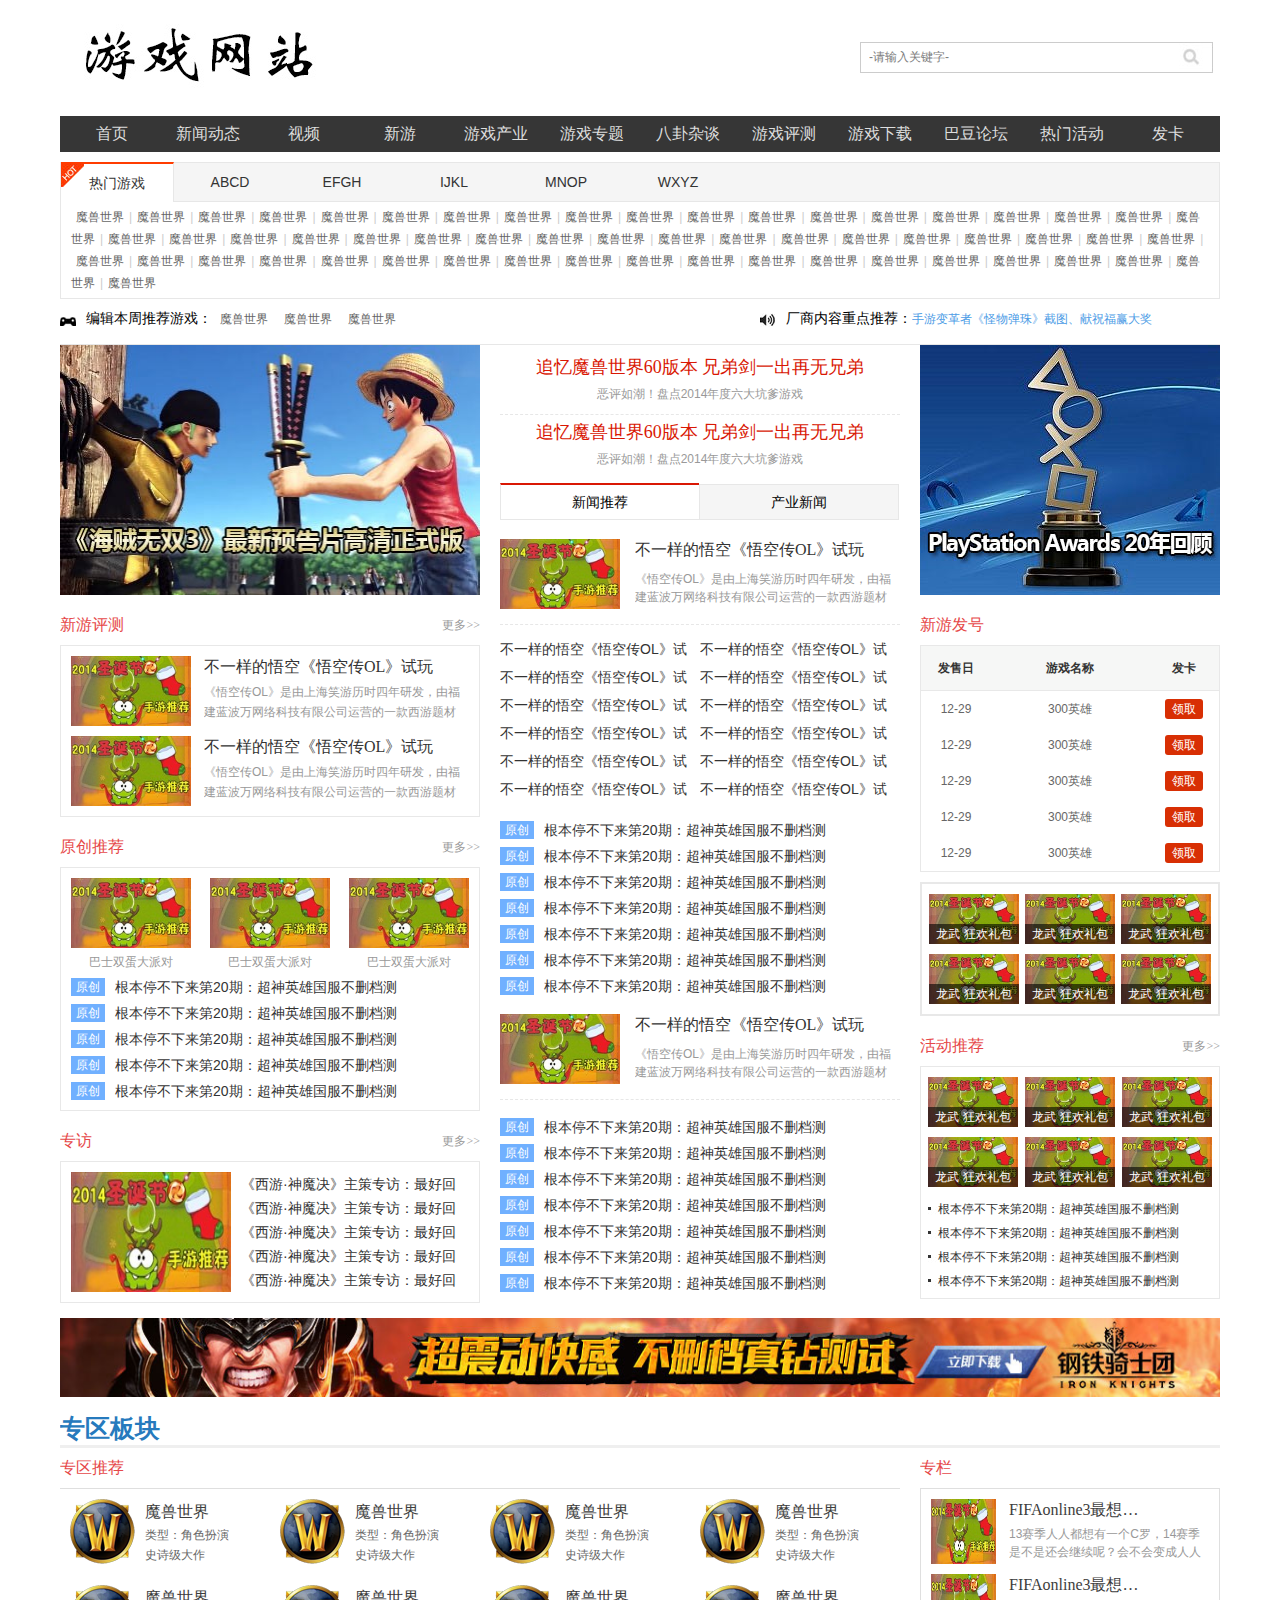
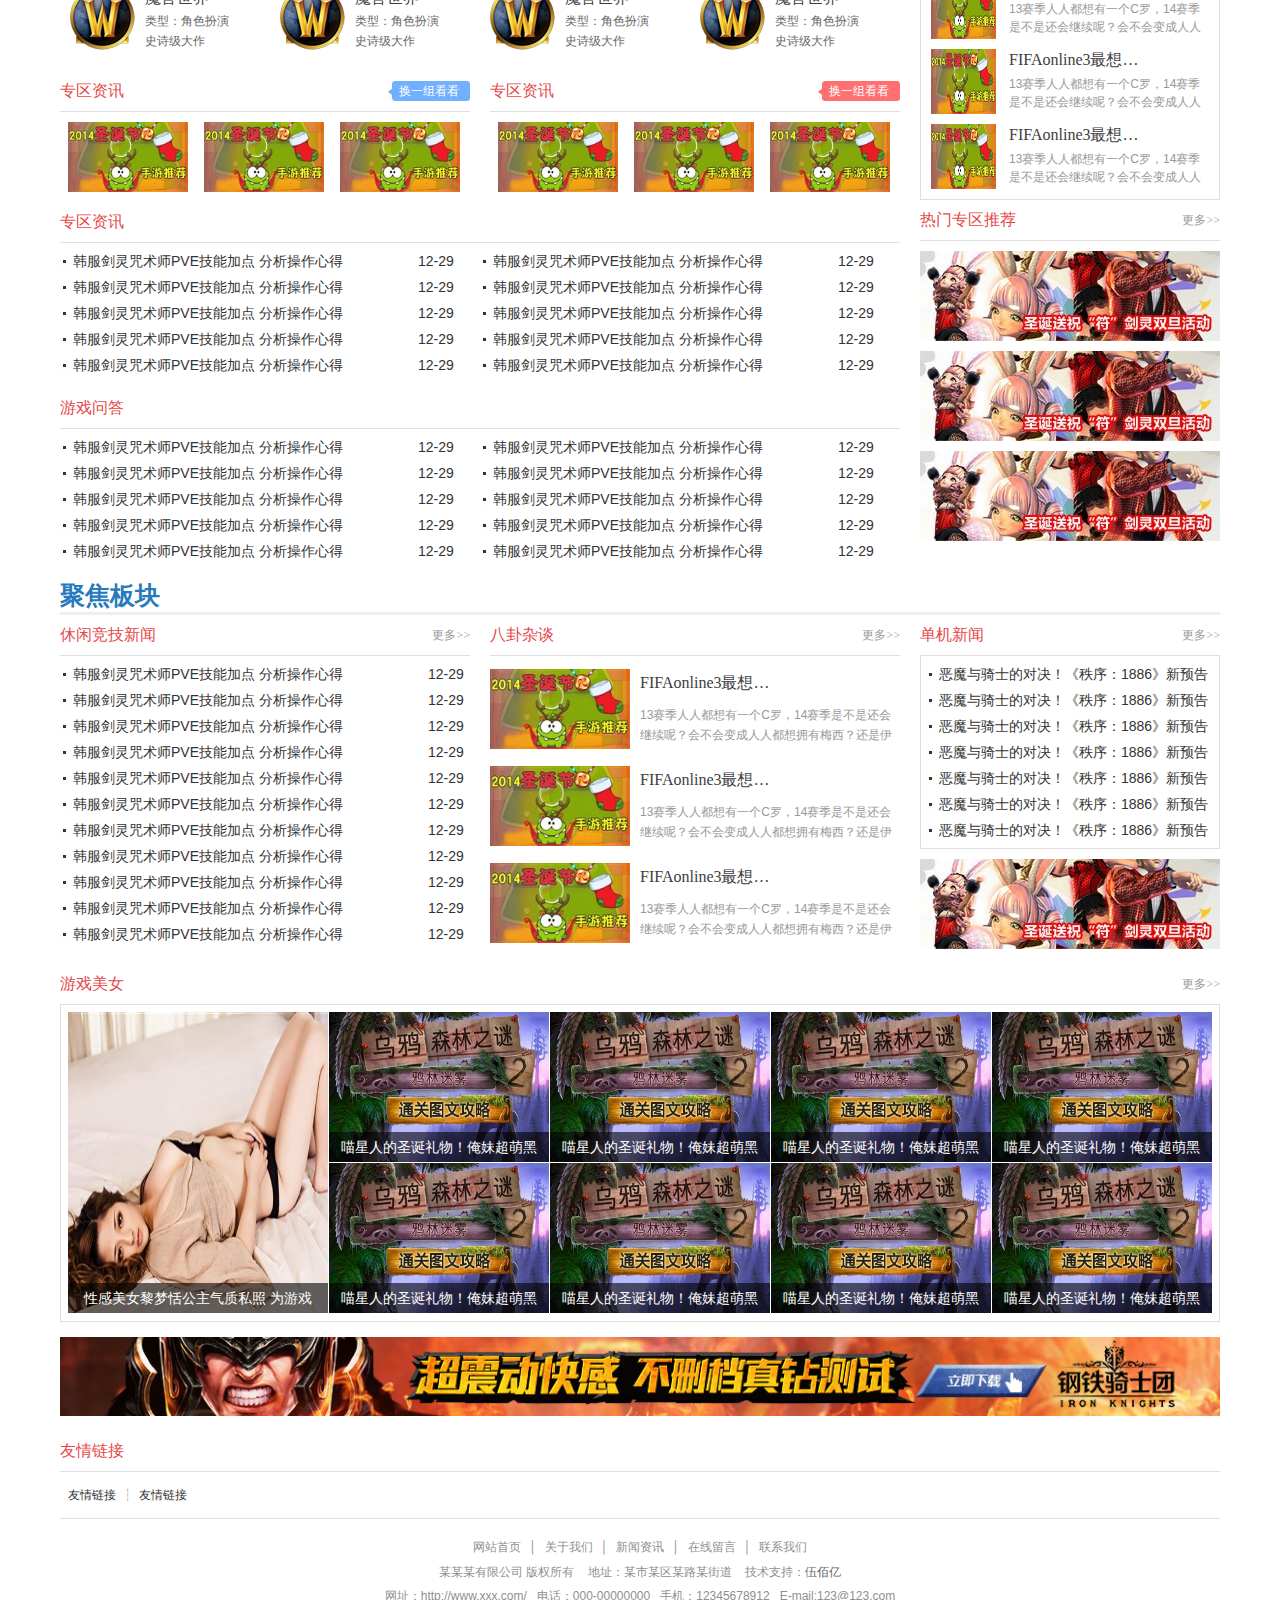
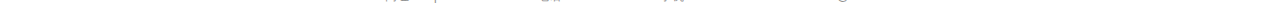
<file: wy.html>
<!DOCTYPE html PUBLIC "-//W3C//DTD XHTML 1.0 Transitional//EN" "http://www.w3.org/TR/xhtml1/DTD/xhtml1-transitional.dtd">
<html xmlns="http://www.w3.org/1999/xhtml">
<head>
<meta http-equiv="Content-Type" content="text/html; charset=utf-8" />
<title>网游首页</title>
<meta name="keywords" content="" />
<meta name="description" content="" />
<link href="css/index.css" rel="stylesheet" type="text/css" />
<script src="js/gdgd.js" type="text/javascript"></script>
<script type="text/javascript" src="js/jquery-1.8.2.min.js"></script>
<script src="js/jquery.carouFredSel-6.0.4-packed.js" type="text/javascript"></script>
<script language="javascript" type="text/javascript">
function changeTab(index)
{
	for (var i=1;i<=6;i++)
	{
		document.getElementById ("li_"+i).className ="normal";
		document.getElementById ("li_"+index).className ="selected";
		document.getElementById ("div"+i).style.display  ="none";
	}
	document.getElementById ("div"+index).style.display  ="block";
}
</script>
<script language="javascript" type="text/javascript">
function changeTab1(index)
{
	for (var i=1;i<=2;i++)
	{
		document.getElementById ("li1_"+i).className ="normal1";
		document.getElementById ("li1_"+index).className ="selected1";
		document.getElementById ("div1"+i).style.display  ="none";
	}
	document.getElementById ("div1"+index).style.display  ="block";
}
</script>
</head>
<body>
<div class="topall">
  <div class="top">
    <div class="logo"><a href=""><img src="images/logo.jpg" width="500" height="116" /></a>
    </div>
    <div class="ss">
      <div class="soso">
        <form method="post" action="__APP__?m=Search">
          <input type="text" value="-请输入关键字-" onfocus="javascript:if(this.value == '-请输入关键字-') this.value = '';" onblur="javascript:if(this.value == '') this.value = '-请输入关键字-'; " class="wbyinput" name="search"/>
          <input class="wbybut" type="submit" name="wbysearch" value="&nbsp;" />
        </form>
      </div>
    </div>
  </div>
  <div class="menu">
    <ul>
      <li><a href="index.html">首页</a></li>
      <li><a href="">新闻动态</a></li>
      <li><a href="">视频</a></li>
      <li><a href="">新游</a></li>
      <li><a href="">游戏产业</a></li>
      <li><a href="">游戏专题</a></li>
      <li><a href="">八卦杂谈</a></li>
      <li><a href="">游戏评测</a></li>
      <li><a href="">游戏下载</a></li>
      <li><a href="">巴豆论坛</a></li>
      <li><a href="">热门活动</a></li>
      <li><a href="">发卡</a></li>
    </ul>
  </div>
</div>
<div class="main2">
  <div class="subnav">
    <div id="divMainTab">
      <ul>
        <li id="li_1" class="selected" onmouseover="changeTab('1')"><span class="one"></span><a href="">热门游戏</a></li>
        <li id="li_2" class="normal" onmouseover="changeTab('2')"><a href="">ABCD</a></li>
        <li id="li_3" class="normal" onmouseover="changeTab('3')"><a href="">EFGH</a></li>
        <li id="li_4" class="normal" onmouseover="changeTab('4')"><a href="">IJKL</a></li>
        <li id="li_5" class="normal" onmouseover="changeTab('5')"><a href="">MNOP</a></li>
        <li id="li_6" class="normal" onmouseover="changeTab('6')"><a href="">WXYZ</a></li>
      </ul>
    </div>
    <div id="div1" style="display:block" class="divContent">
      <a href="">魔兽世界</a>|<a href="">魔兽世界</a>|<a href="">魔兽世界</a>|<a href="">魔兽世界</a>|<a href="">魔兽世界</a>|<a href="">魔兽世界</a>|<a href="">魔兽世界</a>|<a href="">魔兽世界</a>|<a href="">魔兽世界</a>|<a href="">魔兽世界</a>|<a href="">魔兽世界</a>|<a href="">魔兽世界</a>|<a href="">魔兽世界</a>|<a href="">魔兽世界</a>|<a href="">魔兽世界</a>|<a href="">魔兽世界</a>|<a href="">魔兽世界</a>|<a href="">魔兽世界</a>|<a href="">魔兽世界</a>|<a href="">魔兽世界</a>|<a href="">魔兽世界</a>|<a href="">魔兽世界</a>|<a href="">魔兽世界</a>|<a href="">魔兽世界</a>|<a href="">魔兽世界</a>|<a href="">魔兽世界</a>|<a href="">魔兽世界</a>|<a href="">魔兽世界</a>|<a href="">魔兽世界</a>|<a href="">魔兽世界</a>|<a href="">魔兽世界</a>|<a href="">魔兽世界</a>|<a href="">魔兽世界</a>|<a href="">魔兽世界</a>|<a href="">魔兽世界</a>|<a href="">魔兽世界</a>|<a href="">魔兽世界</a>|<a href="">魔兽世界</a>|<a href="">魔兽世界</a>|<a href="">魔兽世界</a>|<a href="">魔兽世界</a>|<a href="">魔兽世界</a>|<a href="">魔兽世界</a>|<a href="">魔兽世界</a>|<a href="">魔兽世界</a>|<a href="">魔兽世界</a>|<a href="">魔兽世界</a>|<a href="">魔兽世界</a>|<a href="">魔兽世界</a>|<a href="">魔兽世界</a>|<a href="">魔兽世界</a>|<a href="">魔兽世界</a>|<a href="">魔兽世界</a>|<a href="">魔兽世界</a>|<a href="">魔兽世界</a>|<a href="">魔兽世界</a>|<a href="">魔兽世界</a>
    </div>
    <div id="div2" style="display:none" class="divContent1">
      <ul>
        <li><span>A:</span><a href="">魔兽世界</a>|<a href="">魔兽世界</a>|<a href="">魔兽世界</a>|<a href="">魔兽世界</a>|<a href="">魔兽世界</a>|<a href="">魔兽世界</a>|<a href="">魔兽世界</a>|<a href="">魔兽世界</a></li>
        <li><span>B:</span><a href="">魔兽世界</a>|<a href="">魔兽世界</a>|<a href="">魔兽世界</a>|<a href="">魔兽世界</a>|<a href="">魔兽世界</a>|<a href="">魔兽世界</a>|<a href="">魔兽世界</a>|<a href="">魔兽世界</a></li>
        <li><span>C:</span><a href="">魔兽世界</a>|<a href="">魔兽世界</a>|<a href="">魔兽世界</a>|<a href="">魔兽世界</a>|<a href="">魔兽世界</a>|<a href="">魔兽世界</a>|<a href="">魔兽世界</a>|<a href="">魔兽世界</a></li>
        <li><span>D:</span><a href="">魔兽世界</a>|<a href="">魔兽世界</a>|<a href="">魔兽世界</a>|<a href="">魔兽世界</a>|<a href="">魔兽世界</a>|<a href="">魔兽世界</a>|<a href="">魔兽世界</a>|<a href="">魔兽世界</a></li>
      </ul>
    </div>
    <div id="div3" style="display:none" class="divContent1">
      <ul>
        <li><span>E:</span><a href="">魔兽世界</a>|<a href="">魔兽世界</a>|<a href="">魔兽世界</a>|<a href="">魔兽世界</a>|<a href="">魔兽世界</a>|<a href="">魔兽世界</a>|<a href="">魔兽世界</a>|<a href="">魔兽世界</a></li>
        <li><span>F:</span><a href="">魔兽世界</a>|<a href="">魔兽世界</a>|<a href="">魔兽世界</a>|<a href="">魔兽世界</a>|<a href="">魔兽世界</a>|<a href="">魔兽世界</a>|<a href="">魔兽世界</a>|<a href="">魔兽世界</a></li>
        <li><span>G:</span><a href="">魔兽世界</a>|<a href="">魔兽世界</a>|<a href="">魔兽世界</a>|<a href="">魔兽世界</a>|<a href="">魔兽世界</a>|<a href="">魔兽世界</a>|<a href="">魔兽世界</a>|<a href="">魔兽世界</a></li>
        <li><span>H:</span><a href="">魔兽世界</a>|<a href="">魔兽世界</a>|<a href="">魔兽世界</a>|<a href="">魔兽世界</a>|<a href="">魔兽世界</a>|<a href="">魔兽世界</a>|<a href="">魔兽世界</a>|<a href="">魔兽世界</a></li>
      </ul>
    </div>
    <div id="div4" style="display:none" class="divContent1">
      <ul>
        <li><span>I:</span><a href="">魔兽世界</a>|<a href="">魔兽世界</a>|<a href="">魔兽世界</a>|<a href="">魔兽世界</a>|<a href="">魔兽世界</a>|<a href="">魔兽世界</a>|<a href="">魔兽世界</a>|<a href="">魔兽世界</a></li>
        <li><span>G:</span><a href="">魔兽世界</a>|<a href="">魔兽世界</a>|<a href="">魔兽世界</a>|<a href="">魔兽世界</a>|<a href="">魔兽世界</a>|<a href="">魔兽世界</a>|<a href="">魔兽世界</a>|<a href="">魔兽世界</a></li>
        <li><span>K:</span><a href="">魔兽世界</a>|<a href="">魔兽世界</a>|<a href="">魔兽世界</a>|<a href="">魔兽世界</a>|<a href="">魔兽世界</a>|<a href="">魔兽世界</a>|<a href="">魔兽世界</a>|<a href="">魔兽世界</a></li>
        <li><span>L:</span><a href="">魔兽世界</a>|<a href="">魔兽世界</a>|<a href="">魔兽世界</a>|<a href="">魔兽世界</a>|<a href="">魔兽世界</a>|<a href="">魔兽世界</a>|<a href="">魔兽世界</a>|<a href="">魔兽世界</a></li>
      </ul>
    </div>
    <div id="div5" style="display:none" class="divContent1">
      <ul>
        <li><span>M:</span><a href="">魔兽世界</a>|<a href="">魔兽世界</a>|<a href="">魔兽世界</a>|<a href="">魔兽世界</a>|<a href="">魔兽世界</a>|<a href="">魔兽世界</a>|<a href="">魔兽世界</a>|<a href="">魔兽世界</a></li>
        <li><span>N:</span><a href="">魔兽世界</a>|<a href="">魔兽世界</a>|<a href="">魔兽世界</a>|<a href="">魔兽世界</a>|<a href="">魔兽世界</a>|<a href="">魔兽世界</a>|<a href="">魔兽世界</a>|<a href="">魔兽世界</a></li>
        <li><span>O:</span><a href="">魔兽世界</a>|<a href="">魔兽世界</a>|<a href="">魔兽世界</a>|<a href="">魔兽世界</a>|<a href="">魔兽世界</a>|<a href="">魔兽世界</a>|<a href="">魔兽世界</a>|<a href="">魔兽世界</a></li>
        <li><span>P:</span><a href="">魔兽世界</a>|<a href="">魔兽世界</a>|<a href="">魔兽世界</a>|<a href="">魔兽世界</a>|<a href="">魔兽世界</a>|<a href="">魔兽世界</a>|<a href="">魔兽世界</a>|<a href="">魔兽世界</a></li>
      </ul>
    </div>
    <div id="div6" style="display:none" class="divContent1">
      <ul>
        <li><span>W:</span><a href="">魔兽世界</a>|<a href="">魔兽世界</a>|<a href="">魔兽世界</a>|<a href="">魔兽世界</a>|<a href="">魔兽世界</a>|<a href="">魔兽世界</a>|<a href="">魔兽世界</a>|<a href="">魔兽世界</a></li>
        <li><span>X:</span><a href="">魔兽世界</a>|<a href="">魔兽世界</a>|<a href="">魔兽世界</a>|<a href="">魔兽世界</a>|<a href="">魔兽世界</a>|<a href="">魔兽世界</a>|<a href="">魔兽世界</a>|<a href="">魔兽世界</a></li>
        <li><span>Y:</span><a href="">魔兽世界</a>|<a href="">魔兽世界</a>|<a href="">魔兽世界</a>|<a href="">魔兽世界</a>|<a href="">魔兽世界</a>|<a href="">魔兽世界</a>|<a href="">魔兽世界</a>|<a href="">魔兽世界</a></li>
        <li><span>Z:</span><a href="">魔兽世界</a>|<a href="">魔兽世界</a>|<a href="">魔兽世界</a>|<a href="">魔兽世界</a>|<a href="">魔兽世界</a>|<a href="">魔兽世界</a>|<a href="">魔兽世界</a>|<a href="">魔兽世界</a></li>
      </ul>
    </div>
  </div>
  <div class="wytj">
    <div class="wyl">
      <span>编辑本周推荐游戏：</span><a href="">魔兽世界</a><a href="">魔兽世界</a><a href="">魔兽世界</a>
    </div>
    <div class="wyr">
      <span>厂商内容重点推荐：</span>
      <div class="wygd">
        <ul>
            <div id="mq" style="width:100%;height:30px; line-height:30px;overflow:hidden" onmouseover="iScrollAmount=0" onmouseout="iScrollAmount=1">
              <li><a href="">手游变革者《怪物弹珠》截图、献祝福赢大奖</a></li>
              <li><a href="">WGT2014送限量鼠标垫，现场送10万壕礼</a></li>
              <li><a href="">《炉石传说》新版本地精大战侏儒</a></li>
              <li><a href="">手游变革者《怪物弹珠》截图、献祝福赢大奖</a></li>
              <li><a href="">WGT2014送限量鼠标垫，现场送10万壕礼</a></li>
            </div>
          </ul>
          <script> 
            var oMarquee = document.getElementById("mq"); //滚动对象 
            var iLineHeight = 30; //单行高度，像素 
            var iLineCount = 5; //实际行数 
            var iScrollAmount = 2; //每次滚动高度，像素 
            function run() { 
            oMarquee.scrollTop += iScrollAmount; 
            if ( oMarquee.scrollTop == iLineCount * iLineHeight ) 
            oMarquee.scrollTop = 0; 
            if ( oMarquee.scrollTop % iLineHeight == 0 ) { 
            window.setTimeout( "run()", 2000 ); 
            } else { 
            window.setTimeout( "run()", 50 ); 
            } 
            } 
            oMarquee.innerHTML += oMarquee.innerHTML; 
            window.setTimeout( "run()", 2000 ); 
          </script>
      </div>
    </div>
  </div>
  <div class="block2">
    <div class="wyleft">
      <div class="lht3"><a href=""><img src="images/1.jpg" width="420" height="250" /></a></div>
      <div class="wyz">
        <div class="bt13"><a href="">更多>></a>新游评测</div>
        <div class="xypc">
          <ul>
            <li>
              <div class="xyimg"><a href=""><img src="images/10.jpg" width="120" height="70" /></a></div>
              <div class="xyjs">
                <h3><a href="">不一样的悟空《悟空传OL》试玩</a></h3>
                <span>《悟空传OL》是由上海笑游历时四年研发，由福建蓝波万网络科技有限公司运营的一款西游题材</span>
              </div>
            </li>
            <li>
              <div class="xyimg"><a href=""><img src="images/10.jpg" width="120" height="70" /></a></div>
              <div class="xyjs">
                <h3><a href="">不一样的悟空《悟空传OL》试玩</a></h3>
                <span>《悟空传OL》是由上海笑游历时四年研发，由福建蓝波万网络科技有限公司运营的一款西游题材</span>
              </div>
            </li>
          </ul>
        </div>
      </div>
      <div class="wyz">
        <div class="bt13"><a href="">更多>></a>原创推荐</div>
        <div class="tjyc">
          <div class="yctj">
            <ul>
              <li><a href=""><img src="images/10.jpg" width="120" height="70" /></a><span><a href="">巴士双蛋大派对</a></span></li>
              <li><a href=""><img src="images/10.jpg" width="120" height="70" /></a><span><a href="">巴士双蛋大派对</a></span></li>
              <li><a href=""><img src="images/10.jpg" width="120" height="70" /></a><span><a href="">巴士双蛋大派对</a></span></li>
            </ul>
          </div>
          <div class="yclb">
            <ul>
              <li><span><a href="">原创</a></span><a href="">根本停不下来第20期：超神英雄国服不删档测</a></li>
              <li><span><a href="">原创</a></span><a href="">根本停不下来第20期：超神英雄国服不删档测</a></li>
              <li><span><a href="">原创</a></span><a href="">根本停不下来第20期：超神英雄国服不删档测</a></li>
              <li><span><a href="">原创</a></span><a href="">根本停不下来第20期：超神英雄国服不删档测</a></li>
              <li><span><a href="">原创</a></span><a href="">根本停不下来第20期：超神英雄国服不删档测</a></li>
            </ul>
          </div>
        </div>
      </div>
      <div class="wyz">
        <div class="bt13"><a href="">更多>></a>专访</div>
        <div class="tjyc">
          <div class="zfimg"><a href=""><img src="images/10.jpg" width="160" height="120" /></a></div>
          <div class="zflb">
            <ul>
              <li><a href="">《西游·神魔决》主策专访：最好回合制不输期待</a></li>
              <li><a href="">《西游·神魔决》主策专访：最好回合制不输期待</a></li>
              <li><a href="">《西游·神魔决》主策专访：最好回合制不输期待</a></li>
              <li><a href="">《西游·神魔决》主策专访：最好回合制不输期待</a></li>
              <li><a href="">《西游·神魔决》主策专访：最好回合制不输期待</a></li>
            </ul>
          </div>
        </div>
      </div>
    </div>
    <div class="wym">
      <div class="wym1">
        <h3><a href="">追忆魔兽世界60版本 兄弟剑一出再无兄弟</a></h3>
        <span><a href="">恶评如潮！盘点2014年度六大坑爹游戏</a></span>
      </div>
      <div class="line"></div>
      <div class="wym1">
        <h3><a href="">追忆魔兽世界60版本 兄弟剑一出再无兄弟</a></h3>
        <span><a href="">恶评如潮！盘点2014年度六大坑爹游戏</a></span>
      </div>
      <div class="xynr">
        <div id="xyTab">
          <ul>
            <li id="li1_1" class="selected1" onmouseover="changeTab1('1')"><a href="">新闻推荐</a></li>
            <li id="li1_2" class="normal1" onmouseover="changeTab1('2')"><a href="">产业新闻</a></li>
          </ul>
        </div>
        <div id="div11" style="display:block" class="divContent2">
          <div class="div1">
            <div class="xwimg"><a href=""><img src="images/10.jpg" width="120" height="70" /></a></div>
            <div class="xwjs">
              <h3><a href="">不一样的悟空《悟空传OL》试玩</a></h3>
              <span>《悟空传OL》是由上海笑游历时四年研发，由福建蓝波万网络科技有限公司运营的一款西游题材</span>
            </div>
          </div>
          <div class="div2">
            <ul>
              <li><a href="">不一样的悟空《悟空传OL》试玩</a></li>
              <li><a href="">不一样的悟空《悟空传OL》试玩</a></li>
              <li><a href="">不一样的悟空《悟空传OL》试玩</a></li>
              <li><a href="">不一样的悟空《悟空传OL》试玩</a></li>
              <li><a href="">不一样的悟空《悟空传OL》试玩</a></li>
              <li><a href="">不一样的悟空《悟空传OL》试玩</a></li>
              <li><a href="">不一样的悟空《悟空传OL》试玩</a></li>
              <li><a href="">不一样的悟空《悟空传OL》试玩</a></li>
              <li><a href="">不一样的悟空《悟空传OL》试玩</a></li>
              <li><a href="">不一样的悟空《悟空传OL》试玩</a></li>
              <li><a href="">不一样的悟空《悟空传OL》试玩</a></li>
              <li><a href="">不一样的悟空《悟空传OL》试玩</a></li>
            </ul>
          </div>
          <div class="div3">
            <ul>
              <li><span><a href="">原创</a></span><a href="">根本停不下来第20期：超神英雄国服不删档测</a></li>
              <li><span><a href="">原创</a></span><a href="">根本停不下来第20期：超神英雄国服不删档测</a></li>
              <li><span><a href="">原创</a></span><a href="">根本停不下来第20期：超神英雄国服不删档测</a></li>
              <li><span><a href="">原创</a></span><a href="">根本停不下来第20期：超神英雄国服不删档测</a></li>
              <li><span><a href="">原创</a></span><a href="">根本停不下来第20期：超神英雄国服不删档测</a></li>
              <li><span><a href="">原创</a></span><a href="">根本停不下来第20期：超神英雄国服不删档测</a></li>
              <li><span><a href="">原创</a></span><a href="">根本停不下来第20期：超神英雄国服不删档测</a></li>
            </ul>
          </div>
          <div class="div1">
            <div class="xwimg"><a href=""><img src="images/10.jpg" width="120" height="70" /></a></div>
            <div class="xwjs">
              <h3><a href="">不一样的悟空《悟空传OL》试玩</a></h3>
              <span>《悟空传OL》是由上海笑游历时四年研发，由福建蓝波万网络科技有限公司运营的一款西游题材</span>
            </div>
          </div>
          <div class="div3">
            <ul>
              <li><span><a href="">原创</a></span><a href="">根本停不下来第20期：超神英雄国服不删档测</a></li>
              <li><span><a href="">原创</a></span><a href="">根本停不下来第20期：超神英雄国服不删档测</a></li>
              <li><span><a href="">原创</a></span><a href="">根本停不下来第20期：超神英雄国服不删档测</a></li>
              <li><span><a href="">原创</a></span><a href="">根本停不下来第20期：超神英雄国服不删档测</a></li>
              <li><span><a href="">原创</a></span><a href="">根本停不下来第20期：超神英雄国服不删档测</a></li>
              <li><span><a href="">原创</a></span><a href="">根本停不下来第20期：超神英雄国服不删档测</a></li>
              <li><span><a href="">原创</a></span><a href="">根本停不下来第20期：超神英雄国服不删档测</a></li>
            </ul>
          </div>
        </div>
        <div id="div12" style="display:none" class="divContent2">
          <div class="div1">
            <div class="xwimg"><a href=""><img src="images/1.jpg" width="120" height="70" /></a></div>
            <div class="xwjs">
              <h3><a href="">不一样的悟空《悟空传OL》试玩</a></h3>
              <span>《悟空传OL》是由上海笑游历时四年研发，由福建蓝波万网络科技有限公司运营的一款西游题材</span>
            </div>
          </div>
          <div class="div2">
            <ul>
              <li><a href="">不一样的悟空《悟空传OL》试玩</a></li>
              <li><a href="">不一样的悟空《悟空传OL》试玩</a></li>
              <li><a href="">不一样的悟空《悟空传OL》试玩</a></li>
              <li><a href="">不一样的悟空《悟空传OL》试玩</a></li>
              <li><a href="">不一样的悟空《悟空传OL》试玩</a></li>
              <li><a href="">不一样的悟空《悟空传OL》试玩</a></li>
              <li><a href="">不一样的悟空《悟空传OL》试玩</a></li>
              <li><a href="">不一样的悟空《悟空传OL》试玩</a></li>
              <li><a href="">不一样的悟空《悟空传OL》试玩</a></li>
              <li><a href="">不一样的悟空《悟空传OL》试玩</a></li>
              <li><a href="">不一样的悟空《悟空传OL》试玩</a></li>
              <li><a href="">不一样的悟空《悟空传OL》试玩</a></li>
            </ul>
          </div>
          <div class="div3">
            <ul>
              <li><span><a href="">原创</a></span><a href="">根本停不下来第20期：超神英雄国服不删档测</a></li>
              <li><span><a href="">原创</a></span><a href="">根本停不下来第20期：超神英雄国服不删档测</a></li>
              <li><span><a href="">原创</a></span><a href="">根本停不下来第20期：超神英雄国服不删档测</a></li>
              <li><span><a href="">原创</a></span><a href="">根本停不下来第20期：超神英雄国服不删档测</a></li>
              <li><span><a href="">原创</a></span><a href="">根本停不下来第20期：超神英雄国服不删档测</a></li>
              <li><span><a href="">原创</a></span><a href="">根本停不下来第20期：超神英雄国服不删档测</a></li>
              <li><span><a href="">原创</a></span><a href="">根本停不下来第20期：超神英雄国服不删档测</a></li>
            </ul>
          </div>
          <div class="div1">
            <div class="xwimg"><a href=""><img src="images/10.jpg" width="120" height="70" /></a></div>
            <div class="xwjs">
              <h3><a href="">不一样的悟空《悟空传OL》试玩</a></h3>
              <span>《悟空传OL》是由上海笑游历时四年研发，由福建蓝波万网络科技有限公司运营的一款西游题材</span>
            </div>
          </div>
          <div class="div3">
            <ul>
              <li><span><a href="">原创</a></span><a href="">根本停不下来第20期：超神英雄国服不删档测</a></li>
              <li><span><a href="">原创</a></span><a href="">根本停不下来第20期：超神英雄国服不删档测</a></li>
              <li><span><a href="">原创</a></span><a href="">根本停不下来第20期：超神英雄国服不删档测</a></li>
              <li><span><a href="">原创</a></span><a href="">根本停不下来第20期：超神英雄国服不删档测</a></li>
              <li><span><a href="">原创</a></span><a href="">根本停不下来第20期：超神英雄国服不删档测</a></li>
              <li><span><a href="">原创</a></span><a href="">根本停不下来第20期：超神英雄国服不删档测</a></li>
              <li><span><a href="">原创</a></span><a href="">根本停不下来第20期：超神英雄国服不删档测</a></li>
            </ul>
          </div>
        </div>        
      </div>
    </div>
    <div class="wyright">
      <div class="gg2"><a href=""><img src="images/5.jpg" width="300" height="250" /></a></div>
      <div class="wyh">
        <div class="bt13">新游发号</div>
        <div class="yxfh">
          <div class="yxbt"><div class="rq">发售日</div><div class="names">游戏名称</div><div class="fk">发卡</div></div>
          <div class="xylb">
            <ul>
              <li><div class="rq">12-29</div><div class="names">300英雄</div><div class="fk"><a href="">领取</a></div></li>
              <li><div class="rq">12-29</div><div class="names">300英雄</div><div class="fk"><a href="">领取</a></div></li>
              <li><div class="rq">12-29</div><div class="names">300英雄</div><div class="fk"><a href="">领取</a></div></li>
              <li><div class="rq">12-29</div><div class="names">300英雄</div><div class="fk"><a href="">领取</a></div></li>
              <li><div class="rq">12-29</div><div class="names">300英雄</div><div class="fk"><a href="">领取</a></div></li>
            </ul>
          </div>
        </div>
      </div>
      <div class="wy2">
        <ul>
          <li><a href=""><img src="images/10.jpg" width="90" height="50" /><span>龙武 狂欢礼包</span></a></li>
          <li><a href=""><img src="images/10.jpg" width="90" height="50" /><span>龙武 狂欢礼包</span></a></li>
          <li><a href=""><img src="images/10.jpg" width="90" height="50" /><span>龙武 狂欢礼包</span></a></li>
          <li><a href=""><img src="images/10.jpg" width="90" height="50" /><span>龙武 狂欢礼包</span></a></li>
          <li><a href=""><img src="images/10.jpg" width="90" height="50" /><span>龙武 狂欢礼包</span></a></li>
          <li><a href=""><img src="images/10.jpg" width="90" height="50" /><span>龙武 狂欢礼包</span></a></li>
        </ul>
      </div>
      <div class="wyh">
        <div class="bt13"><a href="">更多>></a>活动推荐</div>
        <div class="wyhnr">
          <div class="wyh1">
            <ul>
              <li><a href=""><img src="images/10.jpg" width="90" height="50" /><span>龙武 狂欢礼包</span></a></li>
              <li><a href=""><img src="images/10.jpg" width="90" height="50" /><span>龙武 狂欢礼包</span></a></li>
              <li><a href=""><img src="images/10.jpg" width="90" height="50" /><span>龙武 狂欢礼包</span></a></li>
              <li><a href=""><img src="images/10.jpg" width="90" height="50" /><span>龙武 狂欢礼包</span></a></li>
              <li><a href=""><img src="images/10.jpg" width="90" height="50" /><span>龙武 狂欢礼包</span></a></li>
              <li><a href=""><img src="images/10.jpg" width="90" height="50" /><span>龙武 狂欢礼包</span></a></li>
            </ul>
          </div>
          <div class="wyh2">
            <ul>
              <li><a href="">根本停不下来第20期：超神英雄国服不删档测</a></li>
              <li><a href="">根本停不下来第20期：超神英雄国服不删档测</a></li>
              <li><a href="">根本停不下来第20期：超神英雄国服不删档测</a></li>
              <li><a href="">根本停不下来第20期：超神英雄国服不删档测</a></li>
            </ul>
          </div>
        </div>
      </div>
    </div>
  </div>
  <div class="gg8"><a href=""><img src="images/gg4.jpg" width="1160" height="79" /></a></div>
  <div class="block3">
    <div class="bt14">专区板块</div>
    <div class="zqbk">
      <div class="zql">
        <div class="zql1">
          <div class="bt13 bor">专区推荐</div>
          <div class="zq1lb">
            <ul>
              <li>
                <div class="zimg"><a href=""><img src="images/5.png" width="65" height="65" /></a></div>
                <div class="znr">
                  <h3><a href="">魔兽世界</a></h3>
                  <span>类型：角色扮演</span>
                  <span>史诗级大作</span>
                </div>
              </li>
              <li>
                <div class="zimg"><a href=""><img src="images/5.png" width="65" height="65" /></a></div>
                <div class="znr">
                  <h3><a href="">魔兽世界</a></h3>
                  <span>类型：角色扮演</span>
                  <span>史诗级大作</span>
                </div>
              </li>
              <li>
                <div class="zimg"><a href=""><img src="images/5.png" width="65" height="65" /></a></div>
                <div class="znr">
                  <h3><a href="">魔兽世界</a></h3>
                  <span>类型：角色扮演</span>
                  <span>史诗级大作</span>
                </div>
              </li>
              <li>
                <div class="zimg"><a href=""><img src="images/5.png" width="65" height="65" /></a></div>
                <div class="znr">
                  <h3><a href="">魔兽世界</a></h3>
                  <span>类型：角色扮演</span>
                  <span>史诗级大作</span>
                </div>
              </li>
              <li>
                <div class="zimg"><a href=""><img src="images/5.png" width="65" height="65" /></a></div>
                <div class="znr">
                  <h3><a href="">魔兽世界</a></h3>
                  <span>类型：角色扮演</span>
                  <span>史诗级大作</span>
                </div>
              </li>
              <li>
                <div class="zimg"><a href=""><img src="images/5.png" width="65" height="65" /></a></div>
                <div class="znr">
                  <h3><a href="">魔兽世界</a></h3>
                  <span>类型：角色扮演</span>
                  <span>史诗级大作</span>
                </div>
              </li>
              <li>
                <div class="zimg"><a href=""><img src="images/5.png" width="65" height="65" /></a></div>
                <div class="znr">
                  <h3><a href="">魔兽世界</a></h3>
                  <span>类型：角色扮演</span>
                  <span>史诗级大作</span>
                </div>
              </li>
              <li>
                <div class="zimg"><a href=""><img src="images/5.png" width="65" height="65" /></a></div>
                <div class="znr">
                  <h3><a href="">魔兽世界</a></h3>
                  <span>类型：角色扮演</span>
                  <span>史诗级大作</span>
                </div>
              </li>
            </ul>
          </div>
        </div>
        <div class="zql2">
          <div class="zqleft">
            <div class="bt13 bor"><span class="ico"><a class="RightBotton" onmousedown="ISL_GoDown_1()" onmouseup="ISL_StopDown_1()" onmouseout="ISL_StopDown_1()" href="javascript:void(0);" w target="_self">换一组看看</a></span>专区资讯</div>
            <div class="m02mmain">
              <div class="pcont" id="ISL_Cont_1">
                <div class="ScrCont">
                  <div id="List1_1"> 
                    <!-- piclist begin -->
                    <ul>
                      <li><a href=""><img src="images/10.jpg" width="120" height="70" /></a></li>
                      <li><a href=""><img src="images/10.jpg" width="120" height="70" /></a></li>
                      <li><a href=""><img src="images/10.jpg" width="120" height="70" /></a></li>
                      <li><a href=""><img src="images/10.jpg" width="120" height="70" /></a></li>
                      <li><a href=""><img src="images/10.jpg" width="120" height="70" /></a></li>
                      <li><a href=""><img src="images/10.jpg" width="120" height="70" /></a></li>
                    </ul>
                    <!-- piclist end --> 
                  </div>
                  <div id="List2_1"></div>
                </div>
              </div>
              <script type="text/javascript">
                <!--
                picrun_ini()
                //-->
              </script> 
            </div>
          </div>
          <div class="zqright">
            <div class="bt13 bor"><span class="ico"><a id="next" class="next" href="#">换一组看看</a></span>专区资讯</div>
            <div id="wrapper">
              <div id="carousel">
                <ul>
                  <li><a href=""><img src="images/10.jpg" width="120" height="70" /></a></li>
                  <li><a href=""><img src="images/10.jpg" width="120" height="70" /></a></li>
                  <li><a href=""><img src="images/10.jpg" width="120" height="70" /></a></li>
                  <li><a href=""><img src="images/10.jpg" width="120" height="70" /></a></li>
                  <li><a href=""><img src="images/10.jpg" width="120" height="70" /></a></li>
                  <li><a href=""><img src="images/10.jpg" width="120" height="70" /></a></li>
                </ul>
              </div>
            </div>
            <script type="text/javascript">
			  $(function() {
				  $('#carousel ul').carouFredSel({
					  //prev: '#prev',
					  next: '#next',
					  pagination: "#pager",
					  scroll: 1000
				  });
			  });
			</script>
          </div>
        </div>
        <div class="zql2">
          <div class="bt13 bor">专区资讯</div>
          <div class="zqzx">
            <ul>
              <li><span>12-29</span><a href="">韩服剑灵咒术师PVE技能加点 分析操作心得</a></li>
              <li><span>12-29</span><a href="">韩服剑灵咒术师PVE技能加点 分析操作心得</a></li>
              <li><span>12-29</span><a href="">韩服剑灵咒术师PVE技能加点 分析操作心得</a></li>
              <li><span>12-29</span><a href="">韩服剑灵咒术师PVE技能加点 分析操作心得</a></li>
              <li><span>12-29</span><a href="">韩服剑灵咒术师PVE技能加点 分析操作心得</a></li>
              <li><span>12-29</span><a href="">韩服剑灵咒术师PVE技能加点 分析操作心得</a></li>
              <li><span>12-29</span><a href="">韩服剑灵咒术师PVE技能加点 分析操作心得</a></li>
              <li><span>12-29</span><a href="">韩服剑灵咒术师PVE技能加点 分析操作心得</a></li>
              <li><span>12-29</span><a href="">韩服剑灵咒术师PVE技能加点 分析操作心得</a></li>
              <li><span>12-29</span><a href="">韩服剑灵咒术师PVE技能加点 分析操作心得</a></li>
            </ul>
          </div>
        </div>
        <div class="zql2">
          <div class="bt13 bor">游戏问答</div>
          <div class="zqzx">
            <ul>
              <li><span>12-29</span><a href="">韩服剑灵咒术师PVE技能加点 分析操作心得</a></li>
              <li><span>12-29</span><a href="">韩服剑灵咒术师PVE技能加点 分析操作心得</a></li>
              <li><span>12-29</span><a href="">韩服剑灵咒术师PVE技能加点 分析操作心得</a></li>
              <li><span>12-29</span><a href="">韩服剑灵咒术师PVE技能加点 分析操作心得</a></li>
              <li><span>12-29</span><a href="">韩服剑灵咒术师PVE技能加点 分析操作心得</a></li>
              <li><span>12-29</span><a href="">韩服剑灵咒术师PVE技能加点 分析操作心得</a></li>
              <li><span>12-29</span><a href="">韩服剑灵咒术师PVE技能加点 分析操作心得</a></li>
              <li><span>12-29</span><a href="">韩服剑灵咒术师PVE技能加点 分析操作心得</a></li>
              <li><span>12-29</span><a href="">韩服剑灵咒术师PVE技能加点 分析操作心得</a></li>
              <li><span>12-29</span><a href="">韩服剑灵咒术师PVE技能加点 分析操作心得</a></li>
            </ul>
          </div>
        </div>
      </div>
      <div class="zqr">
        <div class="zqr1">
          <div class="bt13">专栏</div>
          <div class="zllb">
            <ul>
              <li>
                <div class="zimg"><a href=""><img src="images/10.jpg" width="65" height="65" /></a></div>
                <div class="zlnr">
                  <h3><a href="">FIFAonline3最想… </a></h3>
                  <span>13赛季人人都想有一个C罗，14赛季是不是还会继续呢？会不会变成人人都想拥有梅西？还是伊布？</span>
                </div>
              </li>
              <li>
                <div class="zimg"><a href=""><img src="images/10.jpg" width="65" height="65" /></a></div>
                <div class="zlnr">
                  <h3><a href="">FIFAonline3最想… </a></h3>
                  <span>13赛季人人都想有一个C罗，14赛季是不是还会继续呢？会不会变成人人都想拥有梅西？还是伊布？</span>
                </div>
              </li>
              <li>
                <div class="zimg"><a href=""><img src="images/10.jpg" width="65" height="65" /></a></div>
                <div class="zlnr">
                  <h3><a href="">FIFAonline3最想… </a></h3>
                  <span>13赛季人人都想有一个C罗，14赛季是不是还会继续呢？会不会变成人人都想拥有梅西？还是伊布？</span>
                </div>
              </li>
              <li>
                <div class="zimg"><a href=""><img src="images/10.jpg" width="65" height="65" /></a></div>
                <div class="zlnr">
                  <h3><a href="">FIFAonline3最想… </a></h3>
                  <span>13赛季人人都想有一个C罗，14赛季是不是还会继续呢？会不会变成人人都想拥有梅西？还是伊布？</span>
                </div>
              </li>
            </ul>
          </div>
        </div>
        <div class="zqr1">
          <div class="bt13 bor"><a href="">更多>></a>热门专区推荐</div>
          <div class="zqrlb">
            <ul>
              <li><a href=""><img src="images/21.jpg" width="300" height="90" /></a></li>
              <li><a href=""><img src="images/21.jpg" width="300" height="90" /></a></li>
              <li><a href=""><img src="images/21.jpg" width="300" height="90" /></a></li>
            </ul>
          </div>
        </div>
      </div>
    </div>
  </div>
  <div class="block3">
    <div class="bt14">聚焦板块</div>
    <div class="jjbk">
      <div class="jjl">
        <div class="bt13 bor"><a href="">更多>></a>休闲竞技新闻</div>
        <div class="jjlb">
          <ul>
            <li><span>12-29</span><a href="">韩服剑灵咒术师PVE技能加点 分析操作心得</a></li>
            <li><span>12-29</span><a href="">韩服剑灵咒术师PVE技能加点 分析操作心得</a></li>
            <li><span>12-29</span><a href="">韩服剑灵咒术师PVE技能加点 分析操作心得</a></li>
            <li><span>12-29</span><a href="">韩服剑灵咒术师PVE技能加点 分析操作心得</a></li>
            <li><span>12-29</span><a href="">韩服剑灵咒术师PVE技能加点 分析操作心得</a></li>
            <li><span>12-29</span><a href="">韩服剑灵咒术师PVE技能加点 分析操作心得</a></li>
            <li><span>12-29</span><a href="">韩服剑灵咒术师PVE技能加点 分析操作心得</a></li>
            <li><span>12-29</span><a href="">韩服剑灵咒术师PVE技能加点 分析操作心得</a></li>
            <li><span>12-29</span><a href="">韩服剑灵咒术师PVE技能加点 分析操作心得</a></li>
            <li><span>12-29</span><a href="">韩服剑灵咒术师PVE技能加点 分析操作心得</a></li>
            <li><span>12-29</span><a href="">韩服剑灵咒术师PVE技能加点 分析操作心得</a></li>
          </ul>
        </div>
      </div>
      <div class="jjm">
        <div class="bt13 bor"><a href="">更多>></a>八卦杂谈</div>
        <div class="jjmlb">
          <ul>
            <li>
              <div class="jimg"><a href=""><img src="images/10.jpg" width="140" height="80" /></a></div>
              <div class="jmnr">
                <h3><a href="">FIFAonline3最想… </a></h3>
                <span>13赛季人人都想有一个C罗，14赛季是不是还会继续呢？会不会变成人人都想拥有梅西？还是伊布？</span>
              </div>
            </li>
            <li>
              <div class="jimg"><a href=""><img src="images/10.jpg" width="140" height="80" /></a></div>
              <div class="jmnr">
                <h3><a href="">FIFAonline3最想… </a></h3>
                <span>13赛季人人都想有一个C罗，14赛季是不是还会继续呢？会不会变成人人都想拥有梅西？还是伊布？</span>
              </div>
            </li>
            <li>
              <div class="jimg"><a href=""><img src="images/10.jpg" width="140" height="80" /></a></div>
              <div class="jmnr">
                <h3><a href="">FIFAonline3最想… </a></h3>
                <span>13赛季人人都想有一个C罗，14赛季是不是还会继续呢？会不会变成人人都想拥有梅西？还是伊布？</span>
              </div>
            </li>
          </ul>
        </div>
      </div>
      <div class="jjr">
        <div class="bt13"><a href="">更多>></a>单机新闻</div>
        <div class="djxw">
          <ul>
            <li><a href="">恶魔与骑士的对决！《秩序：1886》新预告片</a></li>
            <li><a href="">恶魔与骑士的对决！《秩序：1886》新预告片</a></li>
            <li><a href="">恶魔与骑士的对决！《秩序：1886》新预告片</a></li>
            <li><a href="">恶魔与骑士的对决！《秩序：1886》新预告片</a></li>
            <li><a href="">恶魔与骑士的对决！《秩序：1886》新预告片</a></li>
            <li><a href="">恶魔与骑士的对决！《秩序：1886》新预告片</a></li>
            <li><a href="">恶魔与骑士的对决！《秩序：1886》新预告片</a></li>
          </ul>
        </div>
        <div class="djgg"><a href=""><img src="images/21.jpg" width="300" height="90" /></a></div>
      </div>
    </div>
  </div>
  <div class="block3">
    <div class="bt13"><a href="">更多>></a>游戏美女</div>
    <div class="mvtp">
      <div class="mvl"><a href=""><img src="images/20.jpg" width="260" height="301" /></a>
        <span><a href="">性感美女黎梦恬公主气质私照 为游戏逃课的女神</a></span></div>
      <div class="mvr">
        <ul>
          <li><a href=""><img src="images/13.jpg" width="220" height="150" /></a><span><a href="">喵星人的圣诞礼物！俺妹超萌黑猫圣诞装COS</a></span></li>
          <li><a href=""><img src="images/13.jpg" width="220" height="150" /></a><span><a href="">喵星人的圣诞礼物！俺妹超萌黑猫圣诞装COS</a></span></li>
          <li><a href=""><img src="images/13.jpg" width="220" height="150" /></a><span><a href="">喵星人的圣诞礼物！俺妹超萌黑猫圣诞装COS</a></span></li>
          <li><a href=""><img src="images/13.jpg" width="220" height="150" /></a><span><a href="">喵星人的圣诞礼物！俺妹超萌黑猫圣诞装COS</a></span></li>
          <li><a href=""><img src="images/13.jpg" width="220" height="150" /></a><span><a href="">喵星人的圣诞礼物！俺妹超萌黑猫圣诞装COS</a></span></li>
          <li><a href=""><img src="images/13.jpg" width="220" height="150" /></a><span><a href="">喵星人的圣诞礼物！俺妹超萌黑猫圣诞装COS</a></span></li>
          <li><a href=""><img src="images/13.jpg" width="220" height="150" /></a><span><a href="">喵星人的圣诞礼物！俺妹超萌黑猫圣诞装COS</a></span></li>
          <li><a href=""><img src="images/13.jpg" width="220" height="150" /></a><span><a href="">喵星人的圣诞礼物！俺妹超萌黑猫圣诞装COS</a></span></li>
        </ul>
      </div>
    </div>
  </div>
  <div class="gg8"><a href=""><img src="images/gg4.jpg" width="1160" height="79" /></a></div>
  <div class="block3">
    <div class="bt13 bor">友情链接</div>
    <div class="yqlj1"><a href="">友情链接</a>┆<a href="">友情链接</a></div>
  </div>
</div>
<div class="bottom3">
  <div class="fnav3"><a href="">网站首页</a>│<a href="">关于我们</a>│<a href="">新闻资讯</a>│<a href="">在线留言</a>│<a href="">联系我们</a></div>
  <div class="foot3">
  某某某有限公司 版权所有&nbsp;&nbsp;&nbsp;&nbsp;地址：某市某区某路某街道&nbsp;&nbsp;&nbsp;&nbsp;技术支持：<a href="http://www.wubaiyi.com">伍佰亿</a><br>
  网址：http://www.xxx.com/&nbsp;&nbsp; 电话：000-00000000&nbsp;&nbsp; 手机：12345678912&nbsp;&nbsp; E-mail:123@123.com 
  </div>
</div>
<!-- Baidu Button BEGIN --> 
<script>
window._bd_share_config={"common":{"bdSnsKey":{},"bdText":"","bdMini":"2","bdMiniList":false,"bdPic":"","bdStyle":"0","bdSize":"16"},"slide":{"type":"slide","bdImg":"2","bdPos":"right","bdTop":"100"}};with(document)0[(getElementsByTagName('head')[0]||body).appendChild(createElement('script')).src='http://bdimg.share.baidu.com/static/api/js/share.js?v=86835285.js?cdnversion='+~(-new Date()/36e5)];
</script> 
<!-- Baidu Button END -->
</body>
</html>
</file>
<file: css/index.css>
@charset "utf-8";
/* CSS Document */
* {
	margin: 0;
	padding: 0;
}
body {
	margin: 0 auto;
	font-size: 12px;
	word-break: break-all;
	font-family: "宋体", Arial, Helvetica, sans-serif;
}
div, input, dl, dd, dt, ul, li, p, h1, h2, h3, h4, h5, h6, p, fieldset {
	margin: 0;
	padding: 0;
}
ul, li {
	list-style: none;
}
img, input {
	border: none;
}
a {
	text-decoration: none;
}
.fl { display: inline; float: left; }
.fr { display: inline; float: right;height:40px }
.mt10{ margin-top: 10px;}
.mr5 { margin-right: 5px; }
/*top*/
.topall {
	clear: both;
	width: auto;
	height: auto;
	margin: 0 auto;
	overflow: hidden;
}
/*top*/
.top {
	width:1160px;
	height:116px;
	margin:0 auto;
	overflow:hidden;
}
.logo {
	float:left;
	width:500px;
	height:auto;
	overflow:hidden;
}
.ss {
	width:360px;
	height:auto;
	float:right;
	overflow:hidden;
}
.soso {
	width:590px;
	height:auto;
	overflow:hidden;
	padding-top:42px;
}
.wbyinput {
	float: left;
	width: 310px;
	height: 29px;
	color: #7c7c7c;
	font-size: 12px;
	overflow: hidden;
	line-height: 28px;
	padding-left: 8px;
	background-color:#FFF;
	border:1px solid #cccccc;
	border-right:none;
}
.wbybut {
	float: left;
	width: 34px;
	height: 31px;
	cursor: pointer;
	overflow: hidden;
	background: url(../images/bg.jpg) no-repeat left top;
}
/*menu*/
.nav{ width:1160px; overflow: hidden;margin:0 auto;background-color:#FFFFFF;}
.nav_nr{ width:1140px;margin:0 auto; border-top:2px solid #d51f20; padding:0 10px;}
.tp_{ height:53px;  width:1140px;border-bottom:1px solid #CCCCCC;}
.tp_ li {cursor:pointer; text-align:center; width:110px;float:left; height:53px; line-height:53px; font-family:"微软雅黑"; font-size:18px;margin-left:25px;display:inline;} 
.tp_ li a {color:#d51f20}
.tp_ li a:hover{color:#d51f20;text-decoration: none;}
.hovertap { background:#d51f20; color:#fff;}   
.tp_ .hovertap a {color:#fff}
.tp_ .hovertap a:hover {color:#fff}
.normaltap { color:#d51f20;}
.nei{ width:1140px;overflow:hidden;float:left;border-bottom:1px solid #CCCCCC; font-family:"宋体"}
.nei .top{ border-bottom:1px dashed #e3e3e3; width:1140px;height:40px; line-height:40px; font-family:"微软雅黑";overflow:hidden}
.nei .top a{color:#919191; padding:0 20px; display:inline-block; font-size:16px;}
.nei .top a:hover{ color:#d51f20;}
.nei .left{margin-top:10px; width:325px; float:left;}
.nei .left a{ width: 105px; height:35px; line-height:35px; display:inline-block; text-align:left; float: left;color:#7C7C7C;font-family:"微软雅黑"; font-size:14px; }
.nei .left a:hover{color:#d51f20;}
.nei .left a img{ margin-top:10px; *margin-top:2px;}
.nei .shuxian{ border-left:1px solid #e3e3e3; height:50px; float:left; margin-top:20px;}
.nei .right{ margin-top:15px; float:left; width:810px; color: #e3e3e3;height: 69px;overflow: hidden; text-align:left;}
.nei .right a{ display: inline-block; padding:0 10px; line-height:30px;color:#7C7C7C;}
.nei .right a:hover{text-decoration:none;color:#D51F20}
.nei .left1{margin-top:10px; width:320px; float:left;}
.nei .left1 a{ width: 160px; height:35px; line-height:35px; display:inline-block; text-align:left; float: left;color:#7C7C7C;font-family:"微软雅黑"; font-size:14px; }       
.nei .left1 a:hover{color:#d51f20;}
.imgWapper em a:hover{ text-decoration: none}
.starvideo{height:100px;padding-top:5px;}
.starvideo a{display:inline;float:left;height:100px;line-height:26px;margin-left:5px;}
.starvideo a .imgBorder{border:1px solid #CBCACA;height:70px;overflow:hidden;padding:2px;width:114px;}
.topmain{ margin-left:17px;}
/*main*/
.main {
	width:1160px;
	height:auto;
	margin:0 auto;
	overflow:hidden;
	padding-top:20px;
}
.gg {
	width:1160px;
	height:auto;
	overflow:hidden;
}
/*block*/
.block {
	width:1160px;
	height:auto;
	overflow:hidden;
	padding-top:20px;
}
/*bl*/
.bl {
	float:left;
	width:421px;
	height:auto;
	overflow:hidden;
}
.lht {
	width:421px;
	height:auto;
	overflow:hidden;
}
/*fen*/
.fen {
	width:421px;
	height:auto;
	overflow:hidden;
}
.fen ul {
	width:421px;
	height:auto;
	display:block;
	overflow:hidden;
    padding-top: 5px;
}
.fen ul li {
    float: left;
    width: 409px;
    height: 70px;
    margin: 5px 0;
    padding: 5px;
	display:block;
	overflow:hidden;
	border: 1px solid #cfcfcf;
}
.fen ul li a {
	float:left;
	width:330px;
	height:auto;
	display:block;
	overflow:hidden;
}
.fen ul li a .img {
	float:left;
	width:120px;
	height:auto;
	overflow:hidden;
	margin-right:5px;
}
.fen ul li a .fennr {
	float:left;
	width:205px;
	height:auto;
	overflow:hidden;
}
.fen ul li a .fennr h3 {
	color:#333;
	height:40px;
	display:block;
	font-size:16px;
	overflow:hidden;
	line-height:40px;
	font-weight:normal;
}
.fen ul li a .fennr font {
	color:#999;
	height:30px;
	display:block;
	font-size:12px;
	overflow:hidden;
	line-height:30px;
}
.fen ul li a:hover {
	color:#e42122;
}
.fen ul li a:hover img {
	transform: rotate(5deg) scale(1.2);
    transition: all 0.3s linear 300ms;
}
.fen ul li span {
	width:70px;
	height:70px;
	float:right;
	color:#919191;
	display:block;
	font-size: 45px;
	overflow:hidden;
    font-weight: bold;
	line-height: 70px;
	text-align:center;
	font-family:Arial, Helvetica, sans-serif;
	background:url(../images/bg.jpg) no-repeat left -110px;
}
/*rmhd*/
.rmhd {
	width:421px;
	height:auto;
	overflow:hidden;
}
.bt {
    height: 40px;
	color:#e64849;
	overflow:hidden;
	font-size: 20px;
    line-height: 40px;
	font-family:"微软雅黑";
}
.bt a, .bt2 a, .bt3 a {
	float:right;
	color:#8a8989;
	font-size: 12px;
	font-family:"宋体";
}
.bt a:hover, .bt2 a:hover, .bt3 a:hover {
	color:#e42122;
}
.hdnr {
	width:421px;
	height:auto;
	overflow:hidden;
}
.hdimg {
	float:left;
	width:193px;
	height:auto;
	padding:4px;
	overflow:hidden;
	border:1px solid #c8c7c7;
}
.hdimg img:hover {
	opacity: 0.9;
	transform:all 0.6s ease-in 0s, all 0.6s ease-out 0s;
}
.rmlb {
	width:200px;
	height:auto;
	float:right;
	overflow:hidden;
}
.rmlb h3 {
	height:24px;
	display:block;
	overflow:hidden;
	line-height:24px;
	padding-bottom:8px;
}
.rmlb a {
	color:#333;
}
.rmlb a:hover {
	color:#e42122;
}
.rmlb ul {
	width:200px;
	height:auto;
	display:block;
	overflow:hidden;
}
.rmlb ul li {
	width:200px;
	height:24px;
	display:block;
	overflow:hidden;
	line-height:24px;
}
/*bc*/
.bc {
	float:left;
	width:379px;
	height:auto;
	overflow:hidden;
	padding-left:30px;
}
.tabPanel {
	width:379px;
	height:auto;
	overflow:hidden;
}
.tabPanel ul {
	height: 40px;
	overflow:hidden;
	padding-left:1px;
	border-bottom: 1px solid #aaa;
}
.tabPanel ul li {
	float: left;
	width: 94px;
	height: 37px;
	display:block;
	color:#267abd;
	font-size: 16px;
	cursor: pointer;
	overflow:hidden;
	line-height: 36px;
	text-align: center;
	font-family:"微软雅黑";
}
.tabPanel ul li.hit {
	color:#d51f20;
	cursor: pointer;
	border-bottom: 3px solid #d51f20;
}
/*pane*/
.pane {
	width:379px;
	height:auto;
	overflow:hidden;
	padding-top:10px;
}
.dw1 {
	width:379px;
	height:auto;
	overflow:hidden;
	padding-top:10px;
	text-align:center;
}
.dw1 h3 {
	height:30px;
	display:block;
	overflow:hidden;
    font-size: 20px;
	line-height:30px;
    font-family: "微软雅黑";
}
.dw1 h3 a {
	color: #e64849;
}
.dw1 h3 a:hover {
	color: #e85a5b;
}
.dw1 span {
	height:30px;
	display:block;
	overflow:hidden;
	line-height:30px;
}
.dw1 span a:hover {
	color:#e42122;
}
.dw1 span a {
	color:#333;
	padding:0px 5px;
}
/*yxlb*/
.yxlb {
	width:379px;
	height:auto;
	overflow:hidden;
	padding-top:10px;
}
.yxlb ul {
	width:379px;
	height:auto;
	display:block;
	overflow:hidden;
}
.yxlb ul li {
	width:379px;
	height:24px;
	display:block;
	font-size:14px;
	overflow:hidden;
	line-height:24px;
}
.yxlb ul li span {
	float:left;
	width:33px;
	height:16px;
	display:block;
	font-size:12px;
	overflow:hidden;
	line-height:16px;
	text-align:center;
	margin:4px 15px 0px 0px;
	background:url(../images/bg.jpg) no-repeat -56px top;
}
.yxlb ul li span a {
	color:#fff;
}
.yxlb ul li span a:hover {
	color:#fff;
}
.yxlb ul li a {
	color:#333;
}
.yxlb ul li a:hover {
	color:#e42122;
}
/*dw2*/
.dw2 {
	width:379px;
	height:34px;
	font-size:16px;
	overflow:hidden;
	line-height:34px;
	padding-top:10px;
	font-weight:bold;
	text-align:center;
	font-family:"微软雅黑";
}
.dw2 a {
	color:#e64849;
}
.dw2 a:hover {
	color: #e85a5b;
}
/*wzgd*/
.wzgd {
    width: 377px;
	height: 34px;
	overflow:hidden;
    margin-top: 10px;
    line-height: 34px;
	border:1px solid #e64849;
	background-color:#f1f1f1;
}
.wzgd ul {
    width: 377px;
	height: 34px;
	display:block;
	overflow:hidden;
}
.wzgd ul li {
    width: 377px;
	height: 34px;
	display:block;
	font-size:16px;
	overflow:hidden;
	font-weight:bold;
	text-align:center;
	font-family:"微软雅黑";
}
.wzgd ul li a {
	color:#e64849;
}
.wzgd ul li a:hover {
	color:#ea5a59;
}
/*cplb*/
.cplb {
    width: 379px;
	height: auto;
	overflow:hidden;
    padding-top: 15px;
}
.cplb ul {
    width: 379px;
	height: auto;
	display:block;
	overflow:hidden;
}
.cplb ul li {
	float:left;
    width: 120px;
	height: auto;
	display:block;
	overflow:hidden;
	padding:0px 3px;
}
.cplb ul li a img {
	width:114px;
	height:70px;
	padding:2px;
	display:block;
	overflow:hidden;
	border:1px solid #cbcaca;
}
.cplb ul li a img:hover {
	opacity: 0.9;
}
.cplb ul li a span {
	color:#333;
    width: 120px;
	height: 24px;
	display:block;
	overflow:hidden;
	line-height:24px;
	text-align:center;
}
.cplb ul li a:hover span {
	color:#e42122;
}
/*br*/
.br {
	width:300px;
	height:auto;
	float:right;
	overflow:hidden;
}
.gg2 {
	width:300px;
	height:auto;
	overflow:hidden;
}
/*发售表*/
.fas {
	width:300px;
	height:auto;
	overflow:hidden;
}
.spfl {
	width: 180px;
	height: 20px;
	float:right;
	overflow: hidden;
	padding-top:10px;
}
.spfl ul {
	width: 180px;
	height: 20px;
	display: block;
	overflow: hidden;
	background-color:#666;
}
.spfl ul li {
	float: left;
	width:45px;
	height: 20px;
	font-size:16px;
	display: block;
	cursor:pointer;
	overflow: hidden;
	line-height: 20px;
	text-align: center;
	font-family:"微软雅黑";
}
.spfl ul li.spon a {
	color:#FFF;
	background-color:#267abd;
}
.spfl ul li.spon a:hover {
	color:#FFF;
}
.spfl ul li a {
	float:none;
	color: #ccc;
	display: block;
}
.spfl ul li a:hover {
	color: #ccc;
}
/*sp1*/
.sp1 {
	width:300px;
	height:auto;
	overflow:hidden;
}
.bt1 {
	height:34px;
	font-size:14px;
	overflow:hidden;
	line-height:34px;
	font-family:"微软雅黑";
}
.name {
	float:left;
	width:116px;
	display:block;
}
.type {
	float:left;
	width:54px;
	display:block;
	text-align:center;
}
.pt {
	float:left;
	width:70px;
	display:block;
	text-align:center;
}
.date {
	float:left;
	width:60px;
	display:block;
	text-align:right;
}
.sp1 ul {
	width:300px;
	height:auto;
	display:block;
	overflow:hidden;
}
.sp1 ul li {
	width:300px;
	height:24px;
	display:block;
	overflow:hidden;
	line-height:24px;
}
.sp1 ul li span {
	color:#666;
}
.sp1 ul li span a {
	color:#333;
}
.sp1 ul li span a:hover {
	color:#e42122;
}
/*r3*/
.r3 { width:300px; height:auto; margin-top:10px; overflow:hidden;}
.r3 ul { width:321px; height:auto; display:block; overflow:hidden;}
.r3 ul li { float:left; width:59px; height:auto; display:block; overflow:hidden; padding-right:21px;}
.r3 ul li a { color:#333; width:59px; display:block; overflow:hidden;}
.r3 ul li a img { width:49px; height:49px; display:block; overflow:hidden; padding:4px; border:1px solid #cbcaca;}
.r3 ul li a:hover img {
	-webkit-animation:swing 1s .2s ease both;
	-moz-animation:swing 1s .2s ease both;
	-ms-animation:swing 1s .2s ease both;
}
.r3 ul li a:hover {
	color:#e42122;
}
.r3 ul li a span {
	height:28px;
	display:block;
	overflow:hidden;
	line-height:28px;
	text-align:center;
}
@-webkit-keyframes swing{
20%,40%,60%,80%,100%{-webkit-transform-origin:top center}
20%{-webkit-transform:rotate(15deg)}
40%{-webkit-transform:rotate(-10deg)}
60%{-webkit-transform:rotate(5deg)}
80%{-webkit-transform:rotate(-5deg)}
100%{-webkit-transform:rotate(0deg)}
}
@-moz-keyframes swing{
20%,40%,60%,80%,100%{-moz-transform-origin:top center}
20%{-moz-transform:rotate(15deg)}
40%{-moz-transform:rotate(-10deg)}
60%{-moz-transform:rotate(5deg)}
80%{-moz-transform:rotate(-5deg)}
100%{-moz-transform:rotate(0deg)}
}
@-ms-keyframes swing{
20%,40%,60%,80%,100%{-ms-transform-origin:top center}
20%{-ms-transform:rotate(15deg)}
40%{-ms-transform:rotate(-10deg)}
60%{-ms-transform:rotate(5deg)}
80%{-ms-transform:rotate(-5deg)}
100%{-ms-transform:rotate(0deg)}
}
/*ltimg*/
.ltimg {
	width:290px;
	height:auto;
	padding:4px;
	overflow:hidden;
	border:1px solid #cbcaca;
}
.ltimg img:hover {
	opacity: 0.9;
	transform:all 0.6s ease-in 0s, all 0.6s ease-out 0s;
}
/*tie*/
.tie {
	width:300px;
	height:auto;
	overflow:hidden;
}
.tie ul {
	width:300px;
	height:auto;
	display:block;
	overflow:hidden;
	padding-top:8px;
}
.tie ul li {
	width:300px;
	height:24px;
	display:block;
	overflow:hidden;
	line-height:24px;
}
.tie ul li a {
	color:#333;
}
.tie ul li a:hover {
	color:#e42122;
}
/*nr1*/
.nr1 {
	width:1160px;
	height:auto;
	overflow:hidden;
	padding-top:10px;
}
.n2 {
	width:1160px;
	height:auto;
}
.n2 a {
	color:#333;
	float:left;
	width:150px;
	height:auto;
	display:block;
	overflow:hidden;
	padding:0px 7px;
}
.n2 a img {
    padding: 4px;
	display:block;
	overflow:hidden;
    border: 1px solid #cbcaca;
}
.n2 a img:hover {
	opacity: 0.9;
	transform:all 0.6s ease-in 0s, all 0.6s ease-out 0s;
}
.n2 a span {
	height:30px;
	display:block;
	overflow:hidden;
	line-height:30px;
	text-align:center;
}
.n2 a:hover {
	color:#e42122;
}
/*gg1*/
.gg1 {
	width:1160px;
	height:auto;
	overflow:hidden;
	padding-top:10px;
}
/*block2*/
.bt2 {
	height:44px;
	overflow:hidden;
	line-height:44px;
	border-bottom:2px solid #267abd;
}
.bt2 span {
	float:left;
	width:230px;
	color:#267abd;
	display:block;
	font-size:24px;
	overflow:hidden;
	font-family:"微软雅黑";
}
.tj {
	float:left;
	width:794px;
	color:#8a8989;
	overflow:hidden;
}
.tj a {
	float:none;
	margin:0 5px;
	color:#8a8989;
}
/*dwnr*/
.dwnr {
	width:1160px;
	height:auto;
	overflow:hidden;
	padding-top:10px;
}
.dl {
	float:left;
	width:832px;
	height:auto;
	overflow:hidden;
}
/*dltop*/
.dltop {
	width:832px;
	height:auto;
	overflow:hidden;
}
.dl1 {
	float:left;
	width:404px;
	height:auto;
	overflow:hidden;
}
.tslm {
	width:404px;
	height:auto;
	overflow:hidden;
}
.bt3 {
	height:44px;
	color:#e64849;
	font-size:16px;
	overflow:hidden;
	line-height:44px;
	font-family:"微软雅黑";
}
.tsnr {
	width:404px;
	height:auto;
	overflow:hidden;
}
.tsl {
	float:left;
	width:190px;
	height:auto;
	overflow:hidden;
}
.tsimg {
	width:190px;
	height:auto;
	overflow:hidden;
	position:relative;
}
.tsimg a {
	width:180px;
	height:96px;
	padding:4px;
	display:block;
	overflow:hidden;
	border:1px solid #cbcaca;
}
.anr {
	width:180px;
	height:96px;
	display:block;
	overflow:hidden;
}
.tsimg a span {
	color:#FFF;
	width:172px;
	height:20px;
	display:block;
	overflow:hidden;
	padding:0px 4px;
	line-height:20px;
	text-align:center;
	margin:0px 5px 5px;
	position:absolute;
	bottom:0;
	left:0;
	opacity:0.8;
	background-color:#404040;
}
.tsimg a:hover img {
	transform: rotate(5deg) scale(1.2);
    transition: all 0.3s linear 300ms;
}
/*tslb*/
.tslb {
	width:190px;
	height:auto;
	overflow:hidden;
}
.tslb ul {
	width:190px;
	height:auto;
	display:block;
	overflow:hidden;
}
.tslb ul li {
	width:190px;
	height:26px;
	display:block;
	overflow:hidden;
	line-height:26px;
	background:url(../images/bg.jpg) no-repeat -182px -05px;
}
.tslb ul li a {
	color:#333;
	margin-left:10px;
}
.tslb ul li a:hover {
	color:#e42122;
}
/*tsr*/
.tsr {
	width:190px;
	height:auto;
	float:right;
	overflow:hidden;
}
/*dl2*/
.dl2 {
	width:396px;
	height:auto;
	float:right;
	overflow:hidden;
}
.jdnr {
	width:396px;
	height:auto;
	overflow:hidden;
	padding-bottom:15px;
	border-bottom:1px dotted #b7b7b7;
}
.jdimg {
	width:180px;
	height:auto;
	padding:4px;
	float:right;
	overflow:hidden;
	border:1px solid #cbcaca;
}
.jdimg a {
	width:180px;
	height:96px;
	display:block;
	overflow:hidden;
}
.jdimg a:hover img {
	transform: rotate(5deg) scale(1.2);
    transition: all 0.3s linear 300ms;
}
/*jdjs*/
.jdjs {
	width:200px;
	height:auto;
	overflow:hidden;
}
.jdjs h3 {
	height:26px;
	font-size:14px;
	overflow:hidden;
	line-height:24px;
	font-weight:normal;
}
.jdjs h3 a {
	color:#333;
}
.jdjs h3 a:hover {
	color:#e42122;
}
.jdjs span {
	color:#666;
	width:200px;
	height:auto;
	overflow:hidden;
	line-height:20px;
}
/*jdlb*/
.jdlb {
	width:396px;
	height:auto;
	overflow:hidden;
	padding-top:11px;
}
.jdlb ul {
	width:396px;
	height:auto;
	display:block;
	overflow:hidden;
}
.jdlb ul li {
	width:396px;
	height:30px;
	display:block;
	font-size:14px;
	overflow:hidden;
	line-height:30px;
}
.jdlb ul li span {
	color:#666;
	width:38px;
	height:30px;
	float:right;
	display:block;
	overflow:hidden;
	padding-left:12px;
}
.jdlb ul li a {
	color:#333;
}
.jdlb ul li a:hover {
	color:#e42122;
}
/*dlfoot*/
.dlfoot {
	width:832px;
	height:auto;
	overflow:hidden;
}
.gl {
	width:832px;
	height:auto;
	overflow:hidden;
}
.gllb {
	width:832px;
	height:auto;
	overflow:hidden;
}
.gllb .gl1 {
	float:left;
	width:190px;
	height:auto;
	display:block;
	overflow:hidden;
	padding-left:23px;
}
.gllb .wpd {
	padding:0px;
}
/*gg3*/
.gg3 {
	width:832px;
	height:auto;
	overflow:hidden;
	padding-top:10px;
}
/*dr*/
.dr {
	width:300px;
	height:auto;
	float:right;
	overflow:hidden;
}
.fsnr {
	width:300px;
	height:auto;
	overflow:hidden;
}
#tags {
	width: 300px;
	height: 24px;
	border-bottom: 2px solid #e0e0e0;
}
#tags ul, #tags1 ul {
	width: 300px;
	height: 24px;
	display:block;
}
#tags ul li {
	float: left;
	width: 42px;
	height: 24px;
	font-size: 16px;
	padding: 0px 9px;
	text-align: center;
	font-family: Tahoma, Geneva, sans-serif;
}
#tags ul li a {
	float: left;
	color: #333;
	width: 42px;
	height: 24px;
	display:block;
	overflow:hidden;
	line-height: 24px;
}
#tags ul li a:hover, #tags1 ul li a:hover {
	color: #e42122;
}
#tags ul li.selectTag {
	height: 24px;
	position: relative;
	margin-bottom: -2px;
	background-position: left top;
}
#tags ul li.selectTag a {
	border-bottom: 2px solid #ff5842;
}
#tagContent, .tagContent1 {
	width:300px;
	height:auto;
	overflow:hidden;
}
.tagContent {
	width: 300px;
	height: auto;
	display: none;
}
#tagContent div.selectTag {
	display: block
}
.fslb {
	width:300px;
	height:auto;
	overflow:hidden;
}
.fslb ul {
	width:300px;
	height:auto;
	display:block;
	overflow:hidden;
	padding-top:5px;
}
.fslb ul li {
	color:#666;
	width:300px;
	height:30px;
	display:block;
	font-size:14px;
	overflow:hidden;
	line-height:30px;
	text-align:center;
}
.fslb ul li span {
	width:50px;
	height:30px;
	float:right;
	display:block;
	overflow:hidden;
	font-family:Tahoma, Geneva, sans-serif;
}
.fslb ul li font {
	float:left;
	width:60px;
	height:30px;
	display:block;
	overflow:hidden;
	font-family:Tahoma, Geneva, sans-serif;
}
.fslb ul li a {
	color:#333;
}
.fslb ul li a:hover {
	color: #e42122;
}
/*gg4*/
.gg4 {
	width:300px;
	height:auto;
	overflow:hidden;
	padding-top:15px;
}
/*block1*/
.block1 {
	width:1160px;
	height:auto;
	overflow:hidden;
	padding:20px 0px 30px;
	border-bottom:1px solid #dcdcdc;
}
.wynr {
	width:848px;
	height:auto;
	overflow:hidden;
}
.wylb {
	float:left;
	width:400px;
	height:auto;
	overflow:hidden;
	padding-right:24px;
}
.wylb1 {
	width:400px;
	height:auto;
	overflow:hidden;
}
.wy {
	float:left;
	width:190px;
	height:auto;
	overflow:hidden;
	padding-left:20px;
}
.wylb1 .wpd {
	padding:0px;
}
/*wynr2*/
.wynr2 {
	width:832px;
	height:auto;
	overflow:hidden;
}
.video {
	width:832px;
	height:auto;
	overflow:hidden;
}
.video ul {
	width:852px;
	height:auto;
	display:block;
	overflow:hidden;
}
.video ul li {
	float:left;
	width:190px;
	height:auto;
	display:block;
	overflow:hidden;
	position:relative;
	padding-right:23px;
}
.video ul li a img {
	width:180px;
	height:96px;
	padding:4px;
	display:block;
	overflow:hidden;
	border:1px solid #cbcaca;
}
.video ul li a:hover img {
	opacity:0.9;
}
.video ul li a span { display:none;}
.video ul li a:hover span{ display:block; width:180px; height:26px; border-bottom:1px solid #585858; border-top:1px solid #9f9f9f; line-height:26px; text-align:center; position:absolute; left:5px; bottom:5px; background:#404040; color:#fff;}
/*yxq*/
.yxq {
	width:300px;
	height:auto;
	overflow:hidden;
}
#tags1 {
	width: 300px;
	height: 24px;
	border-bottom: 4px solid #e0e0e0;
}
#tags1 ul li {
	float: left;
	width: 58px;
	height: 24px;
	font-size: 14px;
	padding: 0px 7px;
	text-align: center;
	font-family: "微软雅黑";
}
#tags1 ul li a {
	float: left;
	color: #333;
	width: 58px;
	height: 24px;
	display:block;
	overflow:hidden;
	line-height: 24px;
}
#tags1 ul li.selectTag1 {
	height: 24px;
	position: relative;
	margin-bottom: -4px;
	background-position: left top;
}
#tags1 ul li.selectTag1 a {
	border-bottom: 4px solid #ff5842;
}
/*bt4*/
.bt4 {
	width:290px;
	height:40px;
	font-size:14px;
	overflow:hidden;
	line-height:40px;
	padding-left:10px;
}
.sj {
	float:left;
	width:48px;
	display:block;
	overflow:hidden;
}
.game {
	float:left;
	width:92px;
	display:block;
	overflow:hidden;
}
.zh {
	float:left;
	width:106px;
	display:block;
	overflow:hidden;
}
.hao {
	float:left;
	width:44px;
	display:block;
	overflow:hidden;
}
/*dylb*/
.dylb {
	width:290px;
	height:auto;
	overflow:hidden;
	padding-left:10px;
}
.dylb ul {
	width:290px;
	height:auto;
	display:block;
	overflow:hidden;
}
.dylb ul li {
	width:290px;
	height:42px;
	display:block;
	font-size:14px;
	overflow:hidden;
	line-height:42px;
}
.dylb ul li a {
	color:#000;
}
.dylb ul li .zh {
	color:#ff9900;
	cursor:pointer;
}
.dylb ul li .hao a {
	color:#336699;
}
.dylb ul li .game a:hover {
	color:#e42122;
}
/*tagContent2*/
.phb {
	width:300px;
	height:auto;
	overflow:hidden;
}
.phb ul {
	width:300px;
	height:auto;
	display:block;
	overflow:hidden;
	padding-top:6px;
	background:url(../images/pgb.jpg) no-repeat left top;
}
.phb ul li {
	width:300px;
	height:53px;
	display:block;
	overflow:hidden;
	line-height:53px;
}
.phb ul li span {
	color:#555;
	float:right;
	display:block;
	overflow:hidden;
	padding-left:10px;
	font-family:Tahoma, Geneva, sans-serif;
}
.phb ul li a {
	color:#333;
	display:block;
	margin-left:60px;
}
.phb ul li a img {
	float:left;
	width:38px;
	height:38px;
	display:block;
	margin-top:8px;
	overflow:hidden;
	padding-right:10px;
}
.phb ul li a:hover {
	color:#e42122;
}
/*block2*/
.sy {
	width:832px;
	height:auto;
	overflow:hidden;
	padding-bottom:10px;
	border-bottom:1px solid #dcdcdc;
}
.syl {
	float:left;
	width:405px;
	height:auto;
	overflow:hidden;
}
/*synr*/
.synr {
	width:405px;
	height:auto;
	overflow:hidden;
}
.sy1 {
	width:405px;
	height:auto;
	overflow:hidden;
}
.syimg {
	float:left;
	width:170px;
	height:auto;
	padding:4px;
	overflow:hidden;
	border:1px solid #cbcaca;
}
.syimg span {
	width:170px;
	height:96px;
	display:block;
	overflow:hidden;
}
.syimg a:hover img {
	opacity:0.8;
	transform: rotate(5deg) scale(1.2);
    transition: all 0.3s linear 300ms;
}
.syjs {
	float:right;
	width:214px;
	height:auto;
	overflow:hidden;
}
.syjs h3 {
	height:26px;
	display:block;
	font-size:14px;
	overflow:hidden;
	line-height:22px;
	font-weight:normal;
}
.syjs h3 a {
	color:#333;	
}
.syjs h3 a:hover {
	color:#e42122;
}
.syjs span {
	color:#666;
	width:214px;
	display:block;
	overflow:hidden;
	line-height:20px;
}
/*sy2*/
.sy2 {
	width:405px;
	height:auto;
	overflow:hidden;
}
.sy2 ul {
	width:405px;
	height:auto;
	display:block;
	overflow:hidden;
	padding-top:4px;
}
.sy2 ul li {
	float:left;
	width:187px;
	height:26px;
	display:block;
	overflow:hidden;
	line-height:26px;
	margin-right:15px;
	background: url(../images/bg.jpg) no-repeat -182px -5px;
}
.sy2 ul li a {
	color:#333;
	margin-left:10px;
}
.sy2 ul li a:hover {
	color:#e42122;
}
/*sypc*/
.sypc {
	width:405px;
	height:auto;
	float:right;
	overflow:hidden;
}
.pc {
	width:405px;
	height:auto;
}
.pc ul {
	width:405px;
	height:auto;
	display:block;
}
.pc ul li {
	width:405px;
	height:auto;
	margin-bottom:11px;
	display:inline-block;
}
.pfen {
	width:125px;
	height:53px;
	float:right;
	color:#f26c34;
	font-size:18px;
	overflow:hidden;
	line-height:53px;
	padding-left:23px;
	font-family:"微软雅黑";
	background:url(../images/bg.jpg) no-repeat left -46px;
}
.pfen span {
    width: 35px;
	float:right;
	display:block;
	font-size: 30px;
	overflow:hidden;
    font-weight: bold;
    margin-right: 6px;
    text-align: center;
}
.pcimg {
	width:55px;
	height:auto;
}
.pcimg a img {
	float:left;
    width: 45px;
    height: 43px;
    padding: 4px;
	display:block;
	overflow:hidden;
    margin-right: 10px;
	border: 1px solid #cbcaca;
}
.pcimg a:hover img{
	-webkit-animation:bounce 1s .2s ease both;
	-moz-animation:bounce 1s .2s ease both;
	-ms-animation:bounce 1s .2s ease both;
}
@-webkit-keyframes bounce{
	0%,20%,50%,80%,100%{-webkit-transform:translateY(0)}
	40%{-webkit-transform:translateY(-5px)}
	60%{-webkit-transform:translateY(-5px)}
}
@-moz-keyframes bounce{
	0%,20%,50%,80%,100%{-moz-transform:translateY(0)}
	40%{-moz-transform:translateY(-5px)}
	60%{-moz-transform:translateY(-5px)}
}
@-ms-keyframes bounce{
	0%,20%,50%,80%,100%{-ms-transform:translateY(0)}
	40%{-ms-transform:translateY(-5px)}
	60%{-ms-transform:translateY(-5px)}
}
.pcjs {
	float:left;
	width:175px;
	height:auto;
	overflow:hidden;
}
.pcjs h3 {
	height:20px;
	display:block;
	font-size:12px;
	overflow:hidden;
	line-height:20px;
	font-weight:normal;
}
.pcjs h3 a {
	color:#333;
}
.pcjs h3 a:hover {
	color:#e42122;
}
.pcjs span {
	color:#666;
	width:175px;
	height:auto;
	display:block;
	overflow:hidden;
	line-height:18px;
}
/*yy*/
.yy {
	width:832px;
	height:auto;
	overflow:hidden;
}
/*gg5*/
.gg5 {
	width:290px;
	height:auto;
	padding:4px;
	overflow:hidden;
	border:1px solid #cbcaca;
}
/*hdlb*/
.hdlb {
	width:300px;
	height:auto;
	overflow:hidden;
}
.hdlb ul {
	width:300px;
	height:auto;
	display:block;
	overflow:hidden;
	padding-top:5px;
}
.hdlb ul li {
	width:300px;
	height:26px;
	display:block;
	overflow:hidden;
	line-height:26px;
}
.hdlb ul li a {
	color:#333;
}
.hdlb ul li a:hover {
	color:#e42122;
}
/*gg6*/
.gg6 {
	width:300px;
	height:auto;
	overflow:hidden;
	padding-top:10px;
}
/*xxnr*/
.xxnr {
    width: 1160px;
	height: auto;
    overflow: hidden;
}
.xxl {
	float:left;
	width: 575px;
	height:auto;
	overflow:hidden;
}
.xxlb {
	width: 575px;
	height:auto;
	overflow:hidden;
}
.xxlb ul {
	width: 590px;
	height:auto;
	display:block;
	overflow:hidden;
}
.xxlb ul li {
	float:left;
	width: 180px;
	height:auto;
	display:block;
	overflow:hidden;
	margin-right:15px;
}
.xxlb ul li .xximg {
	width:170px;
	height:98px;
	padding:4px;
	display:block;
	overflow:hidden;
	border:1px solid #cbcaca;
}
.xxlb ul li span {
	width:170px;
	height:98px;
	display:block;
	overflow:hidden;
}
.xxlb ul li a:hover img {
	opacity:0.8;
	transform: rotate(5deg) scale(1.2);
    transition: all 0.3s linear 300ms;
}
.xxlb ul li font {
	width:180px;
	height:30px;
	display:block;
	font-size:14px;
	overflow:hidden;
	line-height:30px;
	text-align:center;
}
.xxlb ul li a {
	color:#333;
}
.xxlb ul li a:hover {
	color:#e42122;
}
/*xxr*/
.xxr {
	width: 575px;
	height:auto;
	float:right;
	overflow:hidden;
}
/*footer*/
.footer {
	width:auto;
	height:auto;
	overflow:hidden;
	margin-top:26px;
	background-color:#404040;
}
.bottom {
	width:1000px;
	height:auto;
	margin:0 auto;
	overflow:hidden;
	padding:15px 0px;
	text-align:center;
}
.link {
	width:980px;
	height:auto;
	padding:10px;
	color:#8d8d8d;
	overflow:hidden;
	text-align:left;
	line-height:24px;
}
.link span {
	font-weight:bold;
}
.link a {
	color:#8d8d8d;
	margin:0px 10px;
}
.link a:hover {
	text-decoration:underline;
}
.fnav {
	width:1000px;
	height:26px;
	color:#8d8d8d;
	overflow:hidden;
	line-height:26px;
}
.fnav a {
	color:#8d8d8d;
	margin:0px 8px;
}
.fnav a:hover {
	text-decoration:underline;
}
.foot {
	width:1000px;
	height:auto;
	color:#8d8d8d;
	margin:0 auto;
	overflow:hidden;
	line-height:24px;
}
.foot a {
	color:#8d8d8d;
}
.foot a:hover {
	text-decoration:underline;
}
/*手游页面*/
.topall1 {
	clear: both;
	width: auto;
	height: auto;
	margin: 0 auto;
}
.top1 {
	width:1197px;
	background-color:#FFF;
}
/*导航*/
#nav {
	width: 1197px;
	height: 44px;
	margin: 0 auto;
	overflow:hidden;
	background:url(../images/bg.jpg) repeat-x left -195px;
}
#nav ul {
	width: 1197px;
	height: 44px;
	display:block;
	overflow:hidden;
}
#nav li {
	float: left;
	width: 133px;
	height: 44px;
	position: relative;
}
#nav li a {
	color: #aaa;
	float: left;
	width: 133px;
	height: 44px;
	display: block;
	font-size: 18px;
	cursor: pointer;
	line-height: 44px;
	text-align: center;
	font-family:"微软雅黑";
}
#nav li a:hover {
	color:#FFF;
	background:url(../images/bg.jpg) repeat-x left -254px;
}
/*sytj*/
.sytj {
	width: 1197px;
	height: auto;
	padding:10px 0px;
	margin: 10px auto 0px;
	background-color:#FFF;
	box-shadow:0 1px 3px #ccc;
}
.sytj ul {
	width: 1160px;
	height: auto;
	display:block;
	overflow:hidden;
	padding-left:20px;
}
.sytj ul {
	width: 1160px;
	height: auto;
	display:block;
	overflow:hidden;
}
.sytj ul li {
	width: 1160px;
	height: 26px;
	display:block;
	overflow:hidden;
	line-height:26px;
}
.sytj ul li font {
	float:left;
	color:#333;
	width:62px;
	height: 26px;
	display:block;
	font-size:14px;
	overflow:hidden;
	font-family:"微软雅黑";
}
.sytj ul li span {
	height: 25px;
	display:block;
	color:#c8c8c8;
	overflow:hidden;
	border-bottom:1px dashed #e4e4e4;
}
.sytj ul li span a {
	color:#666;
	margin:0px 6px;
}
.sytj ul li span a:hover {
	color:#ff5114;
}
/*main1*/
.main1 {
	width:1197px;
	height:auto;
	margin:0 auto;
}
.gg7 {
	clear:both;
	width:1197px;
	height:auto;
	overflow:hidden;
	padding-top:15px;
}
/*nr1*/
.nr3 {
	clear:both;
	width:1197px;
	height:auto;
	padding-top:10px;
	display:inline-block;
}
.sl {
	float:left;
	width:400px;
	height:auto;
	overflow:hidden;
}
.lht1 {
	width:400px;
	height:auto;
	overflow:hidden;
}
/*tgjc*/
.tgjc {
	width:400px;
	height:auto;
	overflow:hidden;
	padding-top:10px;
}
.bt5 {
	height:40px;
	font-size:18px;
	overflow:hidden;
	font-weight:bold;
	line-height:40px;
	font-family:"微软雅黑";
	border-bottom:2px solid #ff5114;
}
.bt5 span, .bt6 span, .bt7 span {
	float:left;
	height:40px;
	display:block;
	margin:0px 5px;
	overflow:hidden;
}
span.s1 {
	width:26px;
	background:url(../images/bg.jpg) no-repeat left -338px;
}
span.s2 {
	width:27px;
	background:url(../images/bg.jpg) no-repeat -44px -337px;
}
span.s3 {
	width:24px;
	background:url(../images/bg.jpg) no-repeat -90px -338px;
}
span.s4 {
	width:26px;
	background:url(../images/bg.jpg) no-repeat -133px -335px;
}
span.s5 {
	width:25px;
	background:url(../images/bg.jpg) no-repeat -173px -336px;
}
span.s6 {
	width:25px;
	background:url(../images/bg.jpg) no-repeat -1px -376px;
}
span.s7 {
	width:24px;
	background:url(../images/bg.jpg) no-repeat -43px -372px;
}
span.s8 {
	width:20px;
	background:url(../images/bg.jpg) no-repeat -89px -369px;
}
.bt5 a {
	color:#333;
}
.bt5 a:hover {
	color:#ff5114;
}
.tgnr {
	width:400px;
	height:auto;
	overflow:hidden;
	background-color:#FFF;
}
/*tg1*/
.tg1 {
	width:400px;
	height:auto;
	overflow:hidden;
	padding-bottom:9px;
	border-bottom:1px dashed #e4e4e4;
}
.tg1 ul {
	width:400px;
	height:auto;
	display:block;
	overflow:hidden;
}
.tg1 ul li {
	float:left;
	display:block;
	overflow:hidden;
	padding:12px 0px 0px 18px;
}
.tg1 ul li a img {
	display:block;
	overflow:hidden;
}
.tg1 ul li span {
	width:172px;
	display:block;
	overflow:hidden;
	padding-top:5px;
	line-height:18px;
}
.tg1 ul li span a {
	color:#666;
}
.tg1 ul li span a:hover {
	color:#ff5114;
}
/*tg2*/
.tg2 {
	width:400px;
	height:auto;
	overflow:hidden;
	padding-top:7px;
}
.tg2 ul {
	width:400px;
	height:auto;
	display:block;
	overflow:hidden;
	padding-bottom:6px;
}
.tg2 ul li {
	float:left;
	width:182px;
	height:26px;
	display:block;
	overflow:hidden;
	line-height:26px;
	margin-left:12px;
	background:url(../images/bg.jpg) no-repeat -190px -61px;
}
.tg2 ul li a {
	color:#333;
	margin-left:10px;
}
.tg2 ul li a:hover {
	color:#ff5114;
}
/*sc*/
.sc {
	float:left;
	width:444px;
	height:auto;
	overflow:hidden;
	padding-left:16px;
}
.scnr {
	width:424px;
	height:auto;
	padding:10px;
	overflow:hidden;
	background-color:#FFF;
	box-shadow:0 1px 3px #ccc;
}
.sc1 {
	width:424px;
	height:auto;
	overflow:hidden;
	text-align:center;
}
.sc1 h3 {
	height:30px;
	display:block;
	overflow:hidden;
    font-size: 18px;
	line-height:30px;
	font-weight:normal;
    font-family: "微软雅黑";
}
.sc1 h3 a {
	color: #f00;
}
.sc1 span {
	color:#666;
	height:24px;
	display:block;
	overflow:hidden;
	line-height:24px;
}
.sc1 span a {
	color:#666;
	padding:0px 5px;
}
/*sc2*/
.sc2, .sc3 {
	width:424px;
	height:auto;
	overflow:hidden;
}
.sc2 ul, .sc3 ul {
	width:424px;
	height:auto;
	display:block;
	overflow:hidden;
	padding-top:7px;
}
.sc2 ul li, .sc3 ul li {
	width:424px;
	height:18px;
	font-size:14px;
	margin:5px 0px;
	overflow:hidden;
	line-height:18px;
	display:inline-block;
}
.sc2 ul li font, .sc3 ul li font {
	width:38px;
	float:right;
	display:block;
	color:#838383;
	overflow:hidden;
	padding-left:10px;
}
.sc2 ul li span {
	float:left;
	width:34px;
	display:block;
	font-size:12px;
	overflow:hidden;
	margin-right:10px;
	text-align:center;
	background-color:#70b0ff;
}
.sc2 ul li span a, .sc3 ul li span a {
	color:#FFF;
}
.sc2 ul li a, .sc3 ul li a {
	color:#333;
}
.sc2 ul li a:hover {
	color:#ff5114;
}
/*sc3*/
.sc3 ul li span {
	float:left;
	width:34px;
	display:block;
	font-size:12px;
	overflow:hidden;
	margin-right:10px;
	text-align:center;
	background-color:#ff7070;
}
.sc3 ul li span a:hover {
	color:#999;
}
/*sr*/
.sr {
	float:right;
	width:320px;
	height:auto;
	overflow:hidden;
}
.sr1 {
	width:300px;
	height:auto;
	overflow:hidden;
	padding:0px 10px 8px;
	background-color:#FFF;
	box-shadow:0 1px 3px #ccc;
}
.srimg {
	width:300px;
	height:auto;
	overflow:hidden;
	padding-top:12px;
	text-align:center;
}
.srlb {
	width:300px;
	height:auto;
	overflow:hidden;
}
.srlb ul {
	width:300px;
	height:auto;
	display:block;
	overflow:hidden;
	padding-top:7px;
}
.srlb ul li {
	float:left;
	width:140px;
	height:22px;
	display:block;
	overflow:hidden;
	line-height:22px;
	padding-right:10px;
	background:url(../images/bg.jpg) no-repeat -190px -63px;
}
.srlb ul li a {
	color:#333;
	margin-left:10px;
}
.srlb ul li a:hover {
	color:#ff5114;
}
/*sr2*/
.sr2 {
	width:320px;
	height:auto;
	overflow:hidden;
	padding-top:10px;
}
.bt6 {
	color:#333;
	height:40px;
	font-size:18px;
	overflow:hidden;
	font-weight:bold;
	line-height:40px;
	font-family:"微软雅黑";
	border-bottom:2px solid #ff5114;
}
.bt6 a {
	color:#333;
	float:right;
	font-size:12px;
	font-family:"宋体";
}
.bt6 a:hover {
	color:#ff5114;
}
/*sr2lb*/
.sr2lb {
	width:320px;
	height:auto;
	overflow:hidden;
	background-color:#FFF;
}
.sr2lb ul {
	width:320px;
	height:auto;
	display:block;
	overflow:hidden;
	padding-bottom:13px;
}
.sr2lb ul li {
	float:left;
	display:block;
	overflow:hidden;
	padding:13px 0px 0px 13px;
}
.sr2lb ul li a img {
	display:block;
	overflow:hidden;
}
.sr2lb ul li span {
	width:140px;
	display:block;
	overflow:hidden;
	padding-top:5px;
	line-height:19px;
}
.sr2lb ul li span a {
	color:#333;
}
.sr2lb ul li span a:hover {
	color:#ff5114;
}
/*nr2*/
.bt7 {
	color:#333;
	height:40px;
	font-size:18px;
	overflow:hidden;
	font-weight:bold;
	line-height:40px;
	font-family:"微软雅黑";
	border-bottom:2px solid #ff5114;
}
.bt7 a {
	color:#333;
}
.bt7 a:hover {
	color:#ff5114;
}
/*jplb*/
.jplb {
	width:400px;
	height:auto;
	overflow:hidden;
	background-color:#FFF;
}
.jplb ul {
	width:420px;
	height:auto;
	display:block;
	overflow:hidden;
	padding-top:3px;
}
.jplb ul li {
	float:left;
	width:189px;
	height:83px;
	display:block;
	overflow:hidden;
	position:relative;
	margin:10px 0px 0px 10px;
}
/*jp1*/
.jp1 {
	width:189px;
	height:83px;
	display:block;
	overflow:hidden;
}
.jpimg {
	float:left;
	width:64px;
	height:auto;
	overflow:hidden;
}
.jpjj {
	width:115px;
	height:auto;
	float:right;
	overflow:hidden;
}
.jpjj h3 {
    height: 28px;
	color: #3d3d3d;
	display:block;
    font-size: 16px;
    overflow: hidden;
    line-height: 28px;
	font-weight:normal;
	font-family:"微软雅黑";
}
.jpjj span {
	height:10px;
	display:block;
	padding-top:8px;
    overflow: hidden;
}
.jpjj span img {
	padding-right:3px;
}
/*jp2*/
.jp2 {
	display:none;
}
.jplb ul li a:hover .jp2 { 
	width:189px;
	height:83px;
	display:block;
	overflow:hidden;
	text-align:center; 
	position:absolute;
	top:0;
	left:0;
	background-color:#ff7070; 
}
.jp2 h3 {
	color:#fff;
	font-size:16px;
	line-height:28px;
	font-weight:normal;
	font-family:"微软雅黑";
}
.jp2 span {
	color:#ffcfcf;
	line-height:18px;
}
.jp2 font {
	display:block;
	overflow:hidden;
	padding-top:4px;
}
/*sc*/
.sclb {
	width:444px;
	height:auto;
	overflow:hidden;
	background-color:#FFF;
}
.sclb ul {
	width:444px;
	height:auto;
	display:block;
	overflow:hidden;
	padding:4px 0px 10px;
}
.sclb ul li {
	float:left;
	display:block;
	overflow:hidden;
	padding:12px 0px 0px 19px;
}
.sclb ul li span {
	width:66px;
	height:32px;
	display:block;
	overflow:hidden;
	line-height:32px;
	text-align:center;
}
.sclb ul li span a {
	color:#333;
}
.sclb ul li span a:hover {
	color:#ff5114;
}
/*sr*/
.pqlb {
	width:320px;
	height:auto;
	overflow:hidden;
	background-color:#fff;
}
.pqlb ul {
	width:320px;
	height:auto;
	display:block;
	overflow:hidden;
}
.pqlb ul li {
	width:320px;
	height:52px;
	display:block;
	font-size:14px;
	overflow:hidden;
	line-height:52px;
	text-align:center;
}
.pqlb ul li font {
	width:50px;
	float:right;
	display:block;
	overflow:hidden;
}
.pqlb ul li font a:hover {
	color:#333;
}
.pqlb ul li span {
	color:#666;
	width:56px;
	float:left;
	display:block;
	overflow:hidden;
	padding-right:17px;
	font-family:"微软雅黑";
	background:url(../images/sbg.jpg) no-repeat right top;
}
.pqlb ul li a {
	color:#333;
}
.pqlb ul li a:hover {
	color:#ff5114;
}
/*nr4*/
.yxl {
	float:left;
	width:420px;
	height:auto;
	overflow:hidden;
}
.yxnr {
	width:420px;
	height:auto;
	overflow:hidden;
	background-color:#FFF;
}
/*yx1*/
.yx1 {
	width:420px;
	height:auto;
	overflow:hidden;
}
.yx1 ul {
	width:420px;
	height:auto;
	display:block;
	overflow:hidden;
}
.yx1 ul li {
	float:left;
	display:block;
	overflow:hidden;
	padding:14px 0px 0px 25px;
}
.yx1 ul li a img {
	display:block;
	overflow:hidden;
}
.yx1 ul li span {
	width:172px;
	display:block;
	overflow:hidden;
	padding-top:5px;
	line-height:18px;
}
.yx1 ul li span a {
	color:#666;
}
.yx1 ul li span a:hover {
	color:#ff5114;
}
/*yx2*/
.yx2 {
	width:420px;
	height:auto;
	overflow:hidden;
}
.yx2 ul {
	width:390px;
	height:auto;
	display:block;
	overflow:hidden;
	padding:6px 0px 11px 15px;
}
.yx2 ul li {
	width:390px;
	height:26px;
	display:block;
	font-size:14px;
	overflow:hidden;
	line-height:26px;
}
.yx2 ul li span {
	width:38px;
	height:26px;
	float:right;
	display:block;
	overflow:hidden;
	padding-left:15px;
	font-family:Tahoma, Geneva, sans-serif;
}
.yx2 ul li a {
	color:#333;
}
.yx2 ul li a:hover {
	color:#ff5114;
}
/*yxc*/
.yxc {
	float:left;
	width:420px;
	height:auto;
	overflow:hidden;
	padding-left:18px;
}
/*yxr*/
.yxr {
	width:320px;
	height:auto;
	float:right;
	overflow:hidden;
}
.pd {
	width:320px;
	height:auto;
	overflow:hidden;
	background-color:#FFF;
}
.pd ul {
	width:300px;
	height:auto;
	display:block;
	overflow:hidden;
	padding:8px 0px 5px 10px;
}
.pd ul li {
	width:300px;
	height:28px;
	display:block;
	font-size:14px;
	overflow:hidden;
	line-height:28px;
	background:url(../images/bg.jpg) no-repeat -182px -252px;
}
.pd ul li a {
	color:#333;
	margin-left:10px;
}
.pd ul li a:hover {
	color:#ff5114;
}
/*nr5*/
.zqlb {
	width:1197px;
	height:auto;
	overflow:hidden;
	background-color:#FFF;
}
.zqlb ul {
	width:1197px;
	height:auto;
	display:block;
	overflow:hidden;
}
.zqlb ul li {
	float:left;
	width:580px;
	height:auto;
	display:block;
	overflow:hidden;
	padding: 12px 9px;
}
.zqimg {
	float:left;
	width:172px;
	height:auto;
	overflow:hidden;
}
.zqnr {
	width:390px;
	height:auto;
	float:right;
	overflow:hidden;
}
.zqnr h3 {
	height:26px;
	display:block;
	overflow:hidden;
	line-height:22px;
	font-weight:normal;
	font-family:"微软雅黑";
	border-bottom:1px dashed #e7e7e7;
}
.zqnr h3 a {
	color:#3d3d3d;
	font-size:16px;
}
.zqnr h3 span {
	color:#999;
	font-size:12px;
}
.zqnr h3 a:hover {
	color:#ff5114;
}
.zqdown {
	height:26px;
	display:block;
	overflow:hidden;
	padding:4px 0px;
	line-height:26px;
	border-bottom:1px dashed #e7e7e7;
}
.zqdown span {
	color:#FFF;
	float:left;
	width:77px;
	height:26px;
	display:block;
	overflow:hidden;
	text-align:center;
}
.zqdown span.z1 {
	background:url(../images/bg.jpg) no-repeat -119px -154px;
}
.zqdown span.z2 {
	background:url(../images/bg.jpg) no-repeat -119px -115px;
}
.zqdown a {
	color:#333;
	margin:0px 10px;
}
.zqdown a:hover {
	color:#ff5114;
}
/*nr5*/
.spl {
	float:left;
	width:850px;
	height:auto;
	overflow:hidden;
}
.splb {
	width:850px;
	height:auto;
	overflow:hidden;
	background-color:#FFF;
}
.splb ul {
	width:850px;
	height:auto;
	display:block;
	overflow:hidden;
}
.splb ul li {
	float:left;
	display:block;
	overflow:hidden;
	margin:13px 20px;
	position:relative;
}
.splb ul li a img {
	width:172px;
	display:block;
	overflow:hidden;
}
.splb ul li a font {
	width:30px;
	height:30px;
	display:block;
	overflow:hidden;
	position:absolute;
	left:0;
	top:63px;
	background:url(../images/sp_em.png) no-repeat;
}
.splb ul li span {
	width:172px;
	display:block;
	font-size:14px;
	overflow:hidden;
	padding-top:8px;
	line-height:20px;
}
.splb ul li span a {
	color:#333;
}
.splb ul li span a:hover {
	color:#ff5114;
}
/*spr*/
.spr {
	width:320px;
	height:auto;
	float:right;
	overflow:hidden;
}
.spph {
	width:320px;
	height:auto;
	overflow:hidden;
	background-color:#FFF;
}
.spph ul {
	width:300px;
	height:auto;
	display:block;
	overflow:hidden;
	padding:0px 0px 6px 10px;
}
.spph ul li {
	width:300px;
	height:20px;
	display:block;
	overflow:hidden;
	padding:10px 0px;
	line-height:20px;
	border-bottom:1px dotted #d6d6d6;
}
.spph ul li font {
	color:#999;
	width:36px;
	height:20px;
	float:right;
	display:block;
	overflow:hidden;
	padding-left:15px;
	background:url(../images/bg.jpg) no-repeat -179px -297px;
}
.spph ul li span {
	color:#FFF;
	float:left;
	width:20px;
	height:20px;
	display:block;
	font-size:14px;
	overflow:hidden;
	margin-right:5px;
	text-align:center;
	background:url(../images/bg.jpg) no-repeat -122px -1px;
}
.spph ul li a {
	color:#333;
	width:212px;
	height:20px;
	display:block;
	overflow:hidden;
}
.spph ul li a:hover {
	color:#ff5114;
}
/*bottom1*/
.bottom1 {
	clear:both;
	width:1177px;
	height:auto;
	padding:10px;
	overflow:hidden;
	text-align:center;
	margin:15px auto 30px;
	background-color:#FFF;
}
/*links*/
.links {
	width:1177px;
	height:auto;
	overflow:hidden;
	text-align:left;
}
.lbt {
	height:34px;
	color:#5f5f5f;
	font-size:18px;
	overflow:hidden;
	line-height:34px;
	font-family:"微软雅黑";
	border-bottom:1px solid #f0f0f0;
}
.lj {
	color:#ccc;
	width:1177px;
	height:auto;
	overflow:hidden;
	line-height:26px;
}
.lj a {
	color:#888;
	margin:0px 6px;
}
.lj a:hover {
	color:#ff5114;
}
/*fnav1*/
.fnav1 {
	width:1177px;
	height:26px;
	color:#8d8d8d;
	overflow:hidden;
	line-height:26px;
}
.fnav1 a {
	color:#8d8d8d;
	margin:0px 8px;
}
.fnav1 a:hover {
	color:#ff5114;
}
.foot1 {
	width:1177px;
	height:auto;
	color:#8d8d8d;
	margin:0 auto;
	overflow:hidden;
	line-height:24px;
}
.foot1 a {
	color:#666;
}
.foot1 a:hover {
	color:#ff5114;
}
/*单机页面*/
.topall1 {
	clear: both;
	width: auto;
	height: auto;
	margin: 0 auto;
}
.top1 {
	width:1197px;
	background-color:#FFF;
}
/*导航*/
#nav1 {
	width: 1197px;
	height: 44px;
	margin: 0 auto;
	overflow:hidden;
	background:url(../images/bg.jpg) repeat-x left -435px;
}
#nav1 ul {
	width: 1191px;
	height: 44px;
	display:block;
	overflow:hidden;
	padding-left:3px;
}
#nav1 li {
	float: left;
	width: 119px;
	height: 44px;
	position: relative;
}
#nav1 li a {
	color: #fff;
	float: left;
	width: 119px;
	height: 44px;
	display: block;
	font-size: 16px;
	cursor: pointer;
	font-weight:bold;
	line-height: 44px;
	text-align: center;
	font-family:"微软雅黑";
	background:url(../images/bg.jpg) no-repeat left -483px;
}
#nav1 li a:hover {
	color:#636363;
	background:url(../images/bg.jpg) repeat-x left -533px;
}
/*djtj*/
.djtj {
	width: 1197px;
	height: auto;
	padding:10px 0px;
	margin: 10px auto 0px;
	background-color:#FFF;
	box-shadow:0 1px 3px #ccc;
}
.djtj ul {
	width: 1160px;
	height: auto;
	display:block;
	overflow:hidden;
	padding-left:20px;
}
.djtj ul {
	width: 1160px;
	height: auto;
	display:block;
	overflow:hidden;
}
.djtj ul li {
	width: 1160px;
	height: 26px;
	display:block;
	overflow:hidden;
	line-height:26px;
}
.djtj ul li font {
	float:left;
	color:#fff;
	width:74px;
	height: 26px;
	display:block;
	font-size:12px;
	overflow:hidden;
	text-indent:6px;
	font-weight:bold;
}
.djtj ul li font.f1 {
	background:url(../images/bg.jpg) no-repeat -132px -480px;
}
.djtj ul li font.f2 {
	background:url(../images/bg.jpg) no-repeat -132px -503px;
}
.djtj ul li font.f3 {
	background:url(../images/bg.jpg) no-repeat -132px -526px;
}
.djtj ul li font.f4 {
	background:url(../images/bg.jpg) no-repeat -132px -549px;
}
.djtj ul li span {
	color:#333;
	height: 25px;
	display:block;
	overflow:hidden;
	border-bottom:1px dashed #e4e4e4;
}
.djtj ul li span a {
	color:#333;
	margin:0px 6px;
}
.djtj ul li span a:hover {
	color:#d22600;
}
/*main*/
.nr2 {
	clear:both;
	width:1197px;
	height:auto;
	margin-top:15px;
	display:inline-block;
}
.pcl {
	clear:both;
	float:left;
	width:380px;
	height:auto;
	display:inline-block;
}
/*lht2*/
.lht2 {
	width:380px;
	height:auto;
	overflow:hidden;
	background-color:#FFF;
}
/*pcjc*/
.pcjc {
	width:380px;
	height:auto;
	overflow:hidden;
	margin-top:15px;
	background-color:#FFF;
	box-shadow:0 1px 3px #ccc;
}
.bt8 {
	height:40px;
	font-size:14px;
	overflow:hidden;
	line-height:40px;
	font-weight:bold;
	padding-left:20px;
	border-bottom:3px solid #00102d;
}
.bt8 a {
	color:#CC0000;
}
.pcnr {
	width:380px;
	height:auto;
	overflow:hidden;
}
/*pc1*/
.pc1 {
	width:380px;
	height:auto;
	overflow:hidden;
	padding-bottom:9px;
	border-bottom:1px dashed #e4e4e4;
}
.pc1 ul {
	width:380px;
	height:auto;
	display:block;
	overflow:hidden;
}
.pc1 ul li {
	float:left;
	display:block;
	overflow:hidden;
	padding:12px 0px 0px 20px;
}
.pc1 ul li a img {
	display:block;
	overflow:hidden;
}
.pc1 ul li span {
	width:160px;
	display:block;
	overflow:hidden;
	padding-top:5px;
	line-height:18px;
	text-align:center;
}
.pc1 ul li span a {
	color:#006600;
}
.pc1 ul li span a:hover {
	text-decoration:underline;
}
/*pc2*/
.pc2 {
	width:380px;
	height:auto;
	overflow:hidden;
	padding-top:7px;
}
.pc2 ul {
	width:380px;
	height:auto;
	display:block;
	overflow:hidden;
	padding-bottom:6px;
}
.pc2 ul li {
	float:left;
	width:172px;
	height:22px;
	display:block;
	overflow:hidden;
	line-height:22px;
	margin-left:12px;
	background:url(../images/bg.jpg) no-repeat -193px -586px;
}
.pc2 ul li a {
	color:#535353;
	margin-left:10px;
}
.pc2 ul li a:hover {
	color:#d22600;
}
/*pcm*/
.pcm {
	float:left;
	width:450px;
	height:auto;
	overflow:hidden;
	padding-top:4px;
	margin-left:14px;
	background-color:#FFF;
	box-shadow:0 1px 3px #ccc;
}
.pcm1, .pcm2 {
	width:450px;
	height:auto;
	overflow:hidden;
	padding-top:4px;
	text-align:center;
}
.pcm1 h3, .pcm2 h3 {
	height:30px;
	display:block;
	overflow:hidden;
    font-size: 18px;
	line-height:30px;
    font-family: "微软雅黑";
}
.pcm1 h3 a {
	color: #f00;
}
.pcm1 span, .pcm2 span {
	color:#000;
	height:24px;
	display:block;
	overflow:hidden;
	line-height:24px;
}
.pcm1 span a, .pcm2 span a {
	color:#000;
	padding:0px 5px;
}
.pcm2 h3 a {
	color: #006600;
}
.pcm1 a:hover, .pcm2 a:hover {
	text-decoration:underline;
}
/*pcxw*/
.pcxw {
	width:450px;
	height:auto;
	overflow:hidden;
	padding-top:9px;
}
.pcxw ul {
	width:410px;
	height:auto;
	display:block;
	overflow:hidden;
	padding-left:20px;
}
.pcxw ul li  {
	width:410px;
	height:auto;
	display:block;
	overflow:hidden;
	border-top:1px dashed #000;
}
/*pcxw2*/
.pcxw2 {
	width:410px;
	height:auto;
	overflow:hidden;
}
.pcxw2 ul {
	width:410px;
	height:auto;
	display:block;
	overflow:hidden;
	padding:5px 0px;
}
.pcxw2 ul li {
	width:410px;
	height:28px;
	display:block;
	font-size:14px;
	overflow:hidden;
	line-height:28px;
	border:none;
}
.pcxw2 ul li font {
	width:38px;
	float:right;
	display:block;
	color:#838383;
	overflow:hidden;
	padding-left:10px;
}
.pcxw2 ul li a {
	color:#535353;
}
.pcxw2 ul li a:hover {
	color:#d22600;
}
/*pcr*/
.pcr {
	float:right;
	width:340px;
	height:auto;
	display:inline-block;
}
.pcr1 {
	width:300px;
	height:auto;
	overflow:hidden;
	padding:0px 20px 8px;
	background-color:#FFF;
	box-shadow:0 1px 3px #ccc;
}
.pcrimg {
	width:300px;
	height:auto;
	overflow:hidden;
	padding-top:15px;
	text-align:center;
}
.pcrlb {
	width:300px;
	height:auto;
	overflow:hidden;
}
.pcrlb ul {
	width:300px;
	height:auto;
	display:block;
	overflow:hidden;
	padding-top:7px;
}
.pcrlb ul li {
	float:left;
	width:140px;
	height:22px;
	display:block;
	overflow:hidden;
	line-height:22px;
	padding-right:10px;
	background:url(../images/bg.jpg) no-repeat -193px -589px;
}
.pcrlb ul li a {
	color:#535353;
	margin-left:10px;
}
.pcrlb ul li a:hover {
	color:#d22600;
}
/*pcr2*/
.pcr2 {
	width:340px;
	height:auto;
	overflow:hidden;
	margin-top:15px;
	background-color:#FFF;
	box-shadow:0 1px 3px #ccc;
}
.bt9 {
	height:44px;
	font-size:22px;
	overflow:hidden;
	line-height:40px;
	padding-left:15px;
	font-family:"微软雅黑";
	background:url(../images/line.jpg) no-repeat left bottom;
}
.bt9 a {
	float:right;
	color:#535353;
	font-size:12px;
	margin-right:15px;
	font-family:"宋体";
}
.bt9 a:hover {
	color:#d22600;
}
/*pcr2lb*/
.pcr2lb {
	width:340px;
	height:auto;
	overflow:hidden;
}
.pcr2lb ul {
	width:340px;
	height:auto;
	display:block;
	overflow:hidden;
	padding-bottom:14px;
}
.pcr2lb ul li {
	float:left;
	display:block;
	overflow:hidden;
	padding:16px 0px 0px 20px;
}
.pcr2lb ul li a img {
	display:block;
	overflow:hidden;
}
.pcr2lb ul li span {
	width:140px;
	display:block;
	overflow:hidden;
	padding-top:5px;
	line-height:20px;
}
.pcr2lb ul li span a {
	color:#535353;
}
.pcr2lb ul li span a:hover {
	color:#d22600;
}
/*nr4*/
.nr4 {
	clear:both;
	width:1197px;
	height:auto;
	margin-top:15px;
	display:inline-block;
	background-color:#FFF;
	box-shadow:0 1px 3px #ccc;
}
.rmdz {
	width:1197px;
	height:auto;
	overflow:hidden;
}
.rmdz ul {
	width:1197px;
	height:auto;
	display:block;
	overflow:hidden;
	padding-bottom:12px;
}
.rmdz ul li {
	float:left;
	display:block;
	overflow:hidden;
	padding:15px 0px 0px 23px;
}
.rmdz ul li span {
	width:270px;
	height:18px;
	display:block;
	overflow:hidden;
	line-height:24px;
	text-align:center;
}
.rmdz ul li span a {
	color:#535353;
}
.rmdz ul li span a:hover {
	color:#d22600;
}
/*单机游戏下载*/
.djnr {
	width:1197px;
	height:auto;
	overflow:hidden;
}
.djl {
	float:left;
	width:830px;
	height:auto;
	overflow:hidden;
}
.djla {
	width:830px;
	height:auto;
	overflow:hidden;
}
.djla ul {
	width:830px;
	height:auto;
	display:block;
	overflow:hidden;
}
.djla ul li {
	float:left;
	display:block;
	overflow:hidden;
	padding:15px 0px 0px 15px;
}
.djla ul li span {
	width:148px;
	height:auto;
	display:block;
	overflow:hidden;
	line-height:18px;
	text-align:center;
}
.djla ul li span a {
	color:#c00;
}
.djla ul li span a:hover {
	text-decoration:underline;
}
/*djl2*/
.djl2 {
	width:830px;
	height:auto;
	overflow:hidden;
	padding-top:10px;
}
.xzl {
	float:left;
	width:384px;
	height:auto;
	overflow:hidden;
	padding-left:15px;
}
.bt10 {
	height:30px;
	font-size:18px;
	overflow:hidden;
	line-height:30px;
	padding-left:26px;
	font-family:"微软雅黑";
	border-bottom:2px solid #838383;
	background:url(../images/ico.png) no-repeat left 1px;
}
.bt10 a {
	float:right;
	color:#838383;
	font-size:12px;
	font-family:"宋体";
}
.bt10 a:hover {
	color:#d22600;
}
.xzlb {
	width:384px;
	height:auto;
	overflow:hidden;
}
.xzlb ul {
	width:384px;
	height:auto;
	display:block;
	overflow:hidden;
	padding:3px 0px;
}
.xzlb ul li {
	width:384px;
	height:26px;
	display:block;
	overflow:hidden;
	line-height:26px;
	background:url(../images/bg.jpg) no-repeat -191px -587px;
}
.xzlb ul li span {
	float:right;
	width:32px;
	height:26px;
	color:#838383;
	display:block;
	overflow:hidden;
	padding-left:18px;
}
.xzlb ul li a {
	color:#535353;
	margin-left:12px;
}
.xzlb ul li a:hover {
	color:#d22600;
}
/*xzr*/
.xzr {
	float:right;
	width:384px;
	height:auto;
	overflow:hidden;
	padding-right:15px;
}
/*djr*/
.djr {
	width:343px;
	height:auto;
	float:right;
	overflow:hidden;
	padding:11px 0px 0px 20px;
	background-color:#f7f7f7;
	border-left:1px solid #eaeaea;
}
.bt11 {
	height: 30px;
	font-size:18px;
	overflow:hidden;
    line-height: 30px;
	margin-right:20px;
	font-family:"微软雅黑";
	border-bottom:2px solid #838383;
}
.bt11 a {
	float:right;
	color:#838383;
	font-size:12px;
	font-family:"宋体";
}
.bt11 a:hover {
	color:#d22600;
}
/*djlb*/
.djlb {
	width:323px;
	height:auto;
	overflow:hidden;
}
.djlb ul {
	width:323px;
	height:auto;
	display:block;
	overflow:hidden;
	padding:5px 0px 8px;
}
.djlb ul li {
	width:323px;
	height:26px;
	display:block;
	overflow:hidden;
	line-height:26px;
	background:url(../images/bg.jpg) no-repeat -191px -625px;
}
.djlb ul li a {
	color:#535353;
	margin-left:12px;
}
.djlb ul li a:hover {
	color:#d22600;
}
/*攻略秘籍*/
.djgl {
	float:left;
	width:384px;
	height:auto;
	overflow:hidden;
	padding:10px 0px 0px 20px;
}
.bt12 {
	height:30px;
	font-size:18px;
	overflow:hidden;
	line-height:30px;
	padding-left:26px;
	font-family:"微软雅黑";
	border-bottom:2px solid #838383;
	background:url(../images/ico.png) no-repeat left -30px;
}
.bt12 a {
	float:right;
	color:#838383;
	font-size:12px;
}
.bt12 a:hover {
	color:#d22600;
}
.djgl .bg1 {
	background:url(../images/ico.png) no-repeat left -58px;
}
.djgl .bg2 {
	background:url(../images/ico.png) no-repeat left -89px;
}
.djgl .bg3 {
	background:url(../images/ico.png) no-repeat left -118px;
}
.djgl1 {
	width:384px;
	height:auto;
	overflow:hidden;
}
.djgl1 ul {
	width:400px;
	height:auto;
	display:block;
	overflow:hidden;
}
.djgl1 ul li {
	float:left;
	display:block;
	overflow:hidden;
	padding:14px 17px 0px 0px;
}
.djgl1 ul li a img {
	display:block;
	overflow:hidden;
}
.djgl1 ul li span {
	width:183px;
	display:block;
	overflow:hidden;
	padding-top:5px;
	line-height:18px;
}
.djgl1 ul li span a {
	color:#535353;
}
.djgl1 ul li span a:hover {
	color:#d22600;
}
/*djgl2*/
.djgl2 {
	width:384px;
	height:auto;
	overflow:hidden;
}
.djgl2 ul {
	width:384px;
	height:auto;
	display:block;
	overflow:hidden;
	padding-top:6px;
}
.djgl2 ul li {
	width:384px;
	height:26px;
	display:block;
	font-size:14px;
	overflow:hidden;
	line-height:26px;
	background:url(../images/bg.jpg) no-repeat -193px -587px;
}
.djgl2 ul li span {
	width:34px;
	height:26px;
	float:right;
	display:block;
	color:#838383;
	font-size:12px;
	overflow:hidden;
	padding-left:15px;
}
.djgl2 ul li a {
	color:#535353;
	margin-left:10px;
}
.djgl2 ul li a:hover {
	color:#d22600;
}
/*单机游戏库*/
.pcyx {
	width:1197px;
	height:auto;
	overflow:hidden;
}
.yxkl {
	float:left;
	width:900px;
	height:auto;
	overflow:hidden;
	padding-bottom:6px;
}
.yxk {
	float:left;
	width:155px;
	height:auto;
	overflow:hidden;
	padding:20px 0px 0px 20px;
}
.yximg {
	height:auto;
	overflow:hidden;
}
.yximg a img {
	height:210px;
	display:block;
	overflow:hidden;
}
.yxk .yximg span {
	width:155px;
	height:34px;
	display:block;
	font-size:14px;
	overflow:hidden;
	font-weight:bold;
	line-height:36px;
	text-align:center;
}
.yximg span a {
	color:#535353;
}
.yximg span a:hover {
	color:#d22600;
}
.yxk span {
	width:155px;
	height:22px;
	display:block;
	overflow:hidden;
	line-height:22px;
}
.yxk span font {
	color:#5283df;
}
/*yxkr*/
.yxkr {
	width:279px;
	height:auto;
	float:right;
	overflow:hidden;
	padding:10px 0px 0px 16px;
	background-color:#f7f7f7;
	border-left:1px solid #eaeaea;
}
.pclb {
	width:259px;
	height:auto;
	overflow:hidden;
}
.pclb ul {
	width:259px;
	height:auto;
	display:block;
	overflow:hidden;
	padding:4px 0px 10px 0px;
}
.pclb ul li {
	width:259px;
	height:27px;
	display:block;
	overflow:hidden;
	line-height:26px;
}
.pclb ul li span {
	color:#FFF;
	float:left;
	width:15px;
	height:15px;
	display:block;
	margin-top:6px;
	overflow:hidden;
	line-height:15px;
	text-align:center;
	background-color:#626262;
}
.pclb ul li span.red {
	background-color:#fa0600;
}
.pcxx {
	width:240px;
	height:auto;
	float:right;
	overflow:hidden;
	border-bottom:1px #adadad dotted;
}
.pcxx font {
	width:32px;
	float:right;
	display:block;
	overflow:hidden;
	padding-left:15px;
}
.pcxx a {
	color:#000;
}
.pcxx a:hover {
	color:#d22600;
}
/*游戏工具下载*/
.gjl {
	float:left;
	width:384px;
	height:auto;
	overflow:hidden;
	padding:10px 0px 0px 20px;
}
.gjl .bg4 {
	background:url(../images/ico.png) no-repeat left -146px;
}
.gjl .bg5 {
	background:url(../images/ico.png) no-repeat left -175px;
}
.gjl .bg6 {
	background:url(../images/ico.png) no-repeat left -210px;
}
.gjl .bg7 {
	background:url(../images/ico.png) no-repeat left -243px;
}
/*gjnr*/
.gjnr {
	width:384px;
	height:auto;
	overflow:hidden;
}
.gjimg {
	width:154px;
	height:auto;
	float:right;
	overflow:hidden;
	padding-top:15px;
}
.gjimg a img {
	display:block;
	overflow:hidden;
}
.gjimg span {
	width:154px;
	height:auto;
	display:block;
	overflow:hidden;
	line-height:20px;
	text-align:center;
}
.gjimg span a {
	color:#535353;
}
.gjimg span a:hover {
	color:#d22600;
}
/*gjlb*/
.gjlb {
	width:215px;
	height:auto;
	overflow:hidden;
}
.gjlb ul {
	width:215px;
	height:auto;
	display:block;
	overflow:hidden;
	padding-top:5px;
}
.gjlb ul li {
	width:215px;
	height:26px;
	display:block;
	overflow:hidden;
	line-height:26px;
	background:url(../images/bg.jpg) no-repeat -193px -587px;
}
.gjlb ul li a {
	color:#535353;
	margin-left:10px;
}
.gjlb ul li a:hover {
	color:#d22600;
}
/*游戏视频*/
.yxspl {
	float:left;
	width:830px;
	height:auto;
	overflow:hidden;
}
.sp {
	float:left;
	width:183px;
	height:auto;
	overflow:hidden;
	padding:17px 0px 0px 20px;
}
.spimg {
	width:183px;
	height:auto;
	overflow:hidden;
	position:relative;
}
.spimg a {
	display:block;
	overflow:hidden;
}
.spimg font {
	width:48px;
	height:48px;
	display:block;
	overflow:hidden;
	opacity:0.7;
	position:absolute;
	top:40px;
	left:65px;
	background:url(../images/total.png) no-repeat;
}
.spimg a:hover font {
	opacity:1;
}
.sp span {
	width:183px;
	height:auto;
	display:block;
	overflow:hidden;
	padding-top:5px;
	line-height:20px;
	text-align:center;
}
.sp span a {
	color:#535353;
}
.sp span a:hover {
	color:#d22600;
}
/*yxspr*/
.yxspr {
    width: 343px;
    height: auto;
    float: right;
    overflow: hidden;
    padding: 11px 0 0 20px;
	background-color: #f7f7f7;
    border-left: 1px solid #eaeaea;

}
.pclb1 {
	width:323px;
	height:auto;
	overflow:hidden;
}
.pclb1 ul {
	width:323px;
	height:auto;
	display:block;
	overflow:hidden;
	padding:4px 0px 10px 0px;
}
.pclb1 ul li {
	width:323px;
	height:27px;
	display:block;
	overflow:hidden;
	line-height:26px;
}
.pclb1 ul li span {
	color:#FFF;
	float:left;
	width:15px;
	height:15px;
	display:block;
	margin-top:6px;
	overflow:hidden;
	line-height:15px;
	text-align:center;
	background-color:#626262;
}
.pclb1 ul li span.red {
	background-color:#fa0600;
}
.pcxx1 {
	width:302px;
	height:auto;
	float:right;
	overflow:hidden;
	border-bottom:1px #adadad dotted;
}
.pcxx1 font {
	width:32px;
	float:right;
	display:block;
	overflow:hidden;
	padding-left:15px;
}
.pcxx1 a {
	color:#000;
}
.pcxx1 a:hover {
	color:#d22600;
}
/*图片欣赏*/
.tpxs {
	width:1197px;
	height:auto;
	overflow:hidden;
	padding-bottom:7px;
}
.xsl {
	float:left;
	width:446px;
	height:auto;
	overflow:hidden;
	position:relative;
	margin:15px 0px 0px 20px;
}
.xsl a img {
	display:block;
	overflow:hidden;
}
.xsl span {
	width:446px;
	height:50px;
	display:block;
	font-size:18px;
	overflow:hidden;
	line-height:50px;
	position:absolute;
	text-align:center;
	left:0;
	bottom:0;
	font-family:"微软雅黑";
	background:url(../images/tu.png) repeat-x;
}
.xsl span a {
	color:#fff;
}
/*xsr*/
.xsr {
	width:730px;
	height:auto;
	float:right;
	overflow:hidden;
}
.xsr ul {
	width:730px;
	height:auto;
	display:block;
	overflow:hidden;
}
.xsr ul li {
	float:left;
	display:block;
	overflow:hidden;
	padding:14px 0px 0px 18px;
}
.xsr ul li a img {
	display:block;
	overflow:hidden;
}
.xsr ul li span {
	width:160px;
	display:block;
	overflow:hidden;
	padding-top:5px;
	line-height:18px;
	text-align:center;
}
.xsr ul li span a {
	color:#535353;
}
.xsr ul li span a:hover {
	color:#d22600;
}
/*友情链接*/
.yqlj {
	width:1157px;
	height:auto;
	overflow:hidden;
	line-height:24px;
	padding:10px 0px 10px 20px;
}
.yqlj a {
	color:#000;
	margin:0px 10px;
}
.yqlj a:hover {
	color:#d22600;
}
/*fnav2*/
.bottom2 {
	width:1197px;
	height:auto;
	overflow:hidden;
	margin:15px auto;
	text-align:center;
}
.fnav2 {
	width:1197px;
	height:26px;
	color:#838383;
	overflow:hidden;
	line-height:26px;
}
.fnav2 a {
	color:#838383;
	margin:0px 8px;
}
.fnav2 a:hover {
	text-decoration:underline;
}
.foot2 {
	width:1177px;
	height:auto;
	color:#838383;
	margin:0 auto;
	overflow:hidden;
	line-height:24px;
}
.foot2 a {
	color:#666;
}
.foot2 a:hover {
	text-decoration:underline;
}
/*menu*/
.menu {
	width:1160px;
	height:36px;
	margin:0 auto;
	overflow:hidden;
	background-color:#363636;
}
.menu ul {
	width:1152px;
	height:36px;
	display:block;
	overflow:hidden;
	padding-left:4px;
}
.menu ul li {
	float:left;
	width:96px;
	height:36px;
	display:block;
	font-size:16px;
	overflow:hidden;
	line-height:36px;
	text-align:center;
	font-family:"微软雅黑";
}
.menu ul li a {
	color:#ddd;
	display:block;
}
.menu ul li a:hover {
	color:#fff;
	background-color:#d91804;
}
/*main2*/
.main2 {
	width:1160px;
	height:auto;
	overflow:hidden;
	margin:10px auto 0px;
}
/*subnav*/
.subnav {
	width:1158px;
	height:auto;
	border:1px solid #e7e7e7;
}
#divMainTab {
	width:1158px;
	height:38px;
	background-color:#f5f5f5;
	border-bottom:1px solid #e7e7e7;
}
#divMainTab ul {
	width:1158px;
	height:38px;
	display:block;
}
#divMainTab ul li {
	float: left;
	width:112px;
	height:38px;
	display:block;
	font-size:14px;
	overflow:hidden;
	cursor : pointer;
	line-height:38px;
	position:relative;
	text-align : center;
	font-family:Tahoma, Geneva, sans-serif;
}
#divMainTab ul li .one {
	width:23px;
	height:23px;
	display:block;
	overflow:hidden;
	position:absolute;
	left:0;
	top:0;
	background:url(../images/hot.png) no-repeat;
}
#divMainTab ul li.selected {
	margin-top:-1px;
	background-color:#fff;
	border-top:2px #ff3c00 solid;
	border-right:1px solid #e7e7e7;
}
#divMainTab ul li.selected a {
	color:#333;
}
#divMainTab ul li.normal a {
	color:#333;
}
/*divContent*/
.divContent {
	color:#ccc;
	width: 1138px;
	height: auto;
	overflow:hidden;
	line-height:22px;
	padding:4px 10px;
}
.divContent a, .divContent1 a {
	color:#666;
	margin:0px 5px;
}
.divContent a:hover, .divContent1 a:hover {
	color:#d72f04;
}
/*divContent1*/
.divContent1 {
	width: 1158px;
	height: auto;
	overflow:hidden;
}
.divContent1 ul {
	width: 1138px;
	height: auto;
	display:block;
	overflow:hidden;
	padding:4px 10px;
}
.divContent1 ul li {
	color:#ccc;
	width: 1138px;
	height: auto;
	display:block;
	overflow:hidden;
	line-height:26px;
}
.divContent1 ul li span {
	font-size:14px;
	font-family:Tahoma, Geneva, sans-serif;
}
/*wytj*/
.wytj {
	width:1160px;
	height:auto;
	overflow:hidden;
	padding:5px 0px 10px;
	border-bottom:1px solid #e7e7e7;
}
.wyl {
	float:left;
	width:670px;
	height:auto;
	overflow:hidden;
	line-height:30px;
}
.wyl span {
	font-size:14px;
	padding-left:26px;
	font-family:"微软雅黑";
	background:url(../images/ico.png) no-repeat -1px -315px;
}
.wyl a {
	color:#666;
	margin:0px 8px;
}
.wyl a:hover {
	color:#d72f04;
}
/*wyr*/
.wyr {
	width:460px;
	height:auto;
	float:right;
	overflow:hidden;
	line-height:30px;
}
.wyr span {
	float:left;
	font-size:14px;
	padding-left:26px;
	font-family:"微软雅黑";
	background:url(../images/ico.png) no-repeat -2px -352px;
}
/*wygd*/
.wygd {
	float:left;
	width:300px;
	height:auto;
	overflow:hidden;
}
.wygd ul {
    width: 300px;
	height: 30px;
	display:block;
	overflow:hidden;
}
.wygd ul li {
    width: 300px;
	height: 30px;
	display:block;
	overflow:hidden;
}
.wygd ul li a {
	color:#4c9ce6;
}
/*block2*/
.block2 {
	width:1160px;
	height:auto;
	overflow:hidden;
}
.wyleft {
	float:left;
	width:420px;
	height:auto;
	overflow:hidden;
}
.lht3 {
	width:420px;
	height:auto;
	overflow:hidden;
}
/*wyz*/
.wyz {
	width:420px;
	height:auto;
	overflow:hidden;
	padding-top:10px;
}
.bt13 {
	height:40px;
	color:#e64849;
	font-size:16px;
	overflow:hidden;
	line-height:40px;
	font-family:"微软雅黑";
}
.bt13 a {
	color:#999;
	float:right;
	font-size:12px;
	font-family:"宋体";
}
.bt13 a:hover {
	color:#d72f04;
}
/*xypc*/
.xypc, .tjyc {
	width:398px;
	height:auto;
	overflow:hidden;
	padding:0px 10px 10px;
	border:1px solid #e8e8e8;
}
.xypc ul {
	width:398px;
	height:auto;
	display:block;
	overflow:hidden;
}
.xypc ul li {
	width:398px;
	height:auto;
	display:block;
	overflow:hidden;
	padding-top:10px;
}
.xyimg {
	float:left;
	width:120px;
	height:auto;
	overflow:hidden;
}
.xyimg a img {
	display:block;
	overflow:hidden;
}
.xyimg a:hover img {
	opacity:0.9;
}
.xyjs {
	float:right;
	width:265px;
	height:70px;
	overflow:hidden;
}
.xyjs h3 {
	height:26px;
	display:block;
	font-size:16px;
	overflow:hidden;
	line-height:22px;
	font-weight:normal;
	font-family:"微软雅黑";
}
.xyjs h3 a {
	color:#333;	
}
.xyjs h3 a:hover {
	color:#d72f04;
}
.xyjs span {
	color:#999;
	width:265px;
	display:block;
	overflow:hidden;
	line-height:20px;
}
/*原创推荐*/
.yctj {
	width:398px;
	height:auto;
	overflow:hidden;
}
.yctj ul {
	width:417px;
	height:auto;
	display:block;
	overflow:hidden;
}
.yctj ul li {
	float:left;
	display:block;
	overflow:hidden;
	padding:10px 19px 0px 0px;
}
.yctj ul li a img {
	display:block;
	overflow:hidden;
}
.yctj ul li a:hover img {
	opacity:0.9;
}
.yctj ul li span {
	width:120px;
	height:22px;
	display:block;
	overflow:hidden;
	line-height:28px;
	text-align:center;
}
.yctj ul li span a {
	color:#999;
}
.yctj ul li span a:hover {
	color:#d72f04;
}
/*yclb*/
.yclb {
	width:398px;
	height:auto;
	overflow:hidden;
}
.yclb ul {
	width:398px;
	height:auto;
	display:block;
	overflow:hidden;
}
.yclb ul li {
	width:398px;
	height:18px;
	display:block;
	font-size:14px;
	overflow:hidden;
	padding-top:8px;
	line-height:18px;
}
.yclb ul li span {
	float:left;
	width:34px;
	height:18px;
	display:block;
	font-size:12px;
	overflow:hidden;
	text-align:center;
	margin-right:10px;
	background-color:#70b0ff;
}
.yclb ul li span a {
	color:#FFF;
}
.yclb ul li span a:hover {
	color:#FFF;
}
.yclb ul li a {
	color:#333;
}
.yclb ul li a:hover {
	color:#d72f04;
}
/*专访*/
.zfimg {
	float:left;
	width:160px;
	height:auto;
	overflow:hidden;
	padding-top:10px;
}
.zfimg a:hover img {
	opacity:0.9;
}
.zflb {
	width:228px;
	height:auto;
	float:right;
	overflow:hidden;
}
.zflb ul {
	width:228px;
	height:auto;
	display:block;
	overflow:hidden;
	padding-top:10px;
}
.zflb ul li {
	width:228px;
	height:24px;
	display:block;
	font-size:14px;
	overflow:hidden;
	line-height:24px;
}
.zflb ul li a {
	color:#333;
}
.zflb ul li a:hover {
	color:#d72f04;
}
/*wym*/
.wym {
	float:left;
	width:400px;
	height:auto;
	overflow:hidden;
	padding:10px 0px 0px 20px;
}
.wym1 {
	width:400px;
	height:auto;
	overflow:hidden;
}
.wym1 h3 {
	height:24px;
	display:block;
	overflow:hidden;
    font-size: 18px;
	line-height:24px;
	text-align:center;
	font-weight:normal;
	font-family: "微软雅黑";
}
.wym1 h3 a {
	color:#d91804;
}
.wym1 span {
	height:30px;
	display:block;
	overflow:hidden;
	line-height:30px;
	text-align:center;
}
.wym1 span a {
	color:#999;
}
.line {
	margin:5px 0px;
	border-bottom:1px dashed #e7e7e7
}
/*xynr*/
.xynr {
	width:400px;
	height:auto;
	padding-top:10px;
}
#xyTab {
	width:398px;
	height:34px;
	background-color:#f5f5f5;
	border:1px solid #e7e7e7;
	border-left:none;
}
#xyTab ul {
	width:398px;
	height:34px;
	display:block;
}
#xyTab ul li {
	float: left;
	width:198px;
	height:34px;
	display:block;
	font-size:14px;
	overflow:hidden;
	cursor : pointer;
	line-height:34px;
	text-align : center;
	border-left:1px solid #e7e7e7;
	font-family:Tahoma, Geneva, sans-serif;
}
#xyTab ul li.selected1 {
	margin-top:-2px;
	background-color:#fff;
	border-top:2px #d91804 solid;
}
#xyTab ul li.selected1 a {
	color:#000;
}
#xyTab ul li.normal1 a {
	color:#000;
}
/*divContent2*/
.divContent2 {
	width:400px;
	height:auto;
	overflow:hidden;
}
.div1 {
	width:400px;
	height:auto;
	overflow:hidden;
	padding:19px 0px 15px;
	border-bottom:1px dashed #e7e7e7;
}
.xwimg {
	float:left;
	width:120px;
	height:auto;
	overflow:hidden;
}
.xwimg a img {
	display:block;
	overflow:hidden;
}
.xwimg a:hover img {
	opacity:0.9;
}
.xwjs {
	float:right;
	width:265px;
	height:70px;
	overflow:hidden;
}
.xwjs h3 {
	height:22px;
	display:block;
	font-size:16px;
	overflow:hidden;
	line-height:22px;
	font-weight:normal;
	font-family:"微软雅黑";
}
.xwjs h3 a {
	color:#333;	
}
.xwjs h3 a:hover {
	color:#d72f04;
}
.xwjs span {
	color:#999;
	width:265px;
	display:block;
	overflow:hidden;
	padding-top:9px;
	line-height:18px;
}
/*div2*/
.div2 {
	width:400px;
	height:auto;
	overflow:hidden;
	padding-top:10px
}
.div2 ul {
	width:400px;
	height:auto;
	display:block;
	overflow:hidden;
}
.div2 ul li {
	float:left;
	width:190px;
	height:28px;
	display:block;
	font-size:14px;
	overflow:hidden;
	line-height:28px;
	padding-right:10px;
}
.div2 ul li a {
	color:#333;
}
.div2 ul li a:hover {
	color:#d72f04;
}
/*div3*/
.div3 {
	width:400px;
	height:auto;
	overflow:hidden;
	padding-top:10px;
}
.div3 ul {
	width:400px;
	height:auto;
	display:block;
	overflow:hidden;
}
.div3 ul li {
	width:400px;
	height:18px;
	display:block;
	font-size:14px;
	overflow:hidden;
	padding-top:8px;
	line-height:18px;
}
.div3 ul li span {
	float:left;
	width:34px;
	height:18px;
	display:block;
	font-size:12px;
	overflow:hidden;
	text-align:center;
	margin-right:10px;
	background-color:#70b0ff;
}
.div3 ul li span a {
	color:#FFF;
}
.div3 ul li span a:hover {
	color:#FFF;
}
.div3 ul li a {
	color:#333;
}
.div3 ul li a:hover {
	color:#d72f04;
}
/*wyright*/
.wyright {
	width:300px;
	height:auto;
	float:right;
	overflow:hidden;
}
.wyh {
	width:300px;
	height:auto;
	overflow:hidden;
	padding-top:10px;
}
.yxfh {
	width:298px;
	height:auto;
	overflow:hidden;
	border:1px solid #e8e8e8;
}
.yxbt {
	color:#333;
	height:44px;
	overflow:hidden;
	line-height:44px;
	font-weight:bold;
	text-align:center;
	background-color:#f6f7f6;
	border-bottom:1px solid #e8e8e8;
}
.rq {
	float:left;
	width:70px;
	overflow:hidden;
}
.names {
	float:left;
	width:158px;
	overflow:hidden;
}
.fk {
	float:left;
	width:70px;
	overflow:hidden;
}
.xylb {
	width:298px;
	height:auto;
	overflow:hidden;
}
.xylb ul {
	width:298px;
	height:auto;
	display:block;
	overflow:hidden;
}
.xylb ul li {
	color:#666;
	width:298px;
	height:36px;
	display:block;
	overflow:hidden;
	line-height:36px;
	text-align:center;
}
.fk a {
	color:#FFF;
    width: 38px;
    height: 20px;
	display: block;
	overflow:hidden;
	line-height:20px;
	text-align:center;
	border-radius:3px;
	margin:8px 0px 0px 16px;
	background-color:#d82f04;
}
/*wy2*/
.wy2 {
	width:296px;
	height:auto;
	overflow:hidden;
	margin-top:10px;
	border:2px solid #e8e8e8;
}
.wy2 ul {
	width:294px;
	height:auto;
	display:block;
	overflow:hidden;
	padding:0px 0px 10px 1px;
}
.wy2 ul li {
	float:left;
	display:block;
	overflow:hidden;
}
.wy2 ul li a {
	width:90px;
	height:50px;
	display:block;
	overflow:hidden;
	position:relative;
	margin:10px 0px 0px 6px;
}
.wy2 ul li a span {
    color: #fff;
    width: 90px;
    height: 20px;
    display: block;
    font-size: 12px;
    line-height: 20px;
    text-align: center;
    position: absolute;
    left: 0;
	bottom: 0;
	background:url(../images/tu.png) repeat-x;
}
.wy2 ul li a:hover {
	opacity:0.9;
}
/*wyhnr*/
.wyhnr {
	width:298px;
	height:auto;
	overflow:hidden;
	border:1px solid #e8e8e8;
}
.wyh1 {
	width:298px;
	height:auto;
	display:block;
	overflow:hidden;
}
.wyh1 ul {
	width:298px;
	height:auto;
	display:block;
	overflow:hidden;
	padding-bottom:10px;
}
.wyh1 ul li {
	float:left;
	display:block;
	overflow:hidden;
}
.wyh1 ul li a {
	width:90px;
	height:50px;
	display:block;
	overflow:hidden;
	position:relative;
	margin:10px 0px 0px 7px;
}
.wyh1 ul li a span {
    color: #fff;
    width: 90px;
    height: 20px;
    display: block;
    font-size: 12px;
    line-height: 20px;
    text-align: center;
    position: absolute;
    left: 0;
	bottom: 0;
	background:url(../images/tu.png) repeat-x;
}
.wyh1 ul li a:hover {
	opacity:0.9;
}
/*wyh2*/
.wyh2 {
	width:298px;
	height:auto;
	overflow:hidden;
}
.wyh2 ul {
	width:284px;
	height:auto;
	display:block;
	overflow:hidden;
	padding:0px 0px 5px 7px;
}
.wyh2 ul li {
	width:284px;
	height:24px;
	display:block;
	overflow:hidden;
	line-height:24px;
	background:url(../images/bg.jpg) no-repeat -182px -6px;
}
.wyh2 ul li a {
	color:#333;
	margin-left:10px;
}
.wyh2 ul li a:hover {
	color:#d72f04;
}
/*gg8*/
.gg8 {
	width:1160px;
	height:auto;
	overflow:hidden;
	padding-top:15px;
}
/*block3*/
.block3 {
	width:1160px;
	height:auto;
	overflow:hidden;
	padding-top:15px;
}
.bt14 {
    height: 33px;
    color: #267abd;
    font-size: 25px;
	overflow:hidden;
    font-weight: bold;
    line-height: 33px;
    font-family: "微软雅黑";
	border-bottom: 3px solid #efefef;
}
.zqbk {
	width:1160px;
	height:auto;
	overflow:hidden;
}
.zql {
	float:left;
	width:840px;
	height:auto;
	overflow:hidden;
}
.bor {
	border-bottom:1px solid #dfdfdf;
}
.zq1lb {
	width:840px;
	height:auto;
	overflow:hidden;
}
.zq1lb ul {
	width:840px;
	height:auto;
	display:block;
	overflow:hidden;
}
.zq1lb ul li {
	float:left;
	width:200px;
	height:auto;
	display:block;
	overflow:hidden;
	padding:10px 0px 10px 10px;
}
.zimg {
	float:left;
	width:65px;
	height:auto;
	overflow:hidden;
}
.zimg a:hover {
	opacity:0.9;
}
.znr {
	width:125px;
	height:auto;
	float:right;
	overflow:hidden;
}
.znr h3 {
	height:26px;
	display:block;
	font-size:16px;
	overflow:hidden;
	line-height:26px;
	font-weight:normal;
	font-family:"微软雅黑";
}
.znr h3 a {
	color:#3d3d3d;
}
.znr h3 a:hover {
	color:#d72f04;
}
.znr span {
	color:#666;
	height:20px;
	display:block;
	font-size:12px;
	overflow:hidden;
	line-height:20px;
}
/*zql2*/
.zql2 {
	width:840px;
	height:auto;
	overflow:hidden;
	padding-top:10px;
}
.zqleft {
	float:left;
	width:410px;
	height:auto;
	overflow:hidden;
}
.bt13 span.ico {
	width:84px;
	height:20px;
	float:right;
	display:block;
	overflow:hidden;
	padding-top:10px;
}
.bt13 span.ico .RightBotton {
	color:#FFF;
	width: 82px;
	height: 20px;
	display:block;
	overflow: hidden;
	line-height:20px;
	text-align:center;
	background: url(../images/bg.jpg) no-repeat left -596px;
}
/*m02mmain*/
.m02mmain {
	width:410px;
	height: auto;
	overflow:hidden;
}
.m02mmain .pcont {
	float: left;
	width:410px;
	display: inline;
	overflow: hidden;
}
.m02mmain .ScrCont {
	width: 175000px;
}
.m02mmain #List1_1, .gd_main #List2_1 {
	float: left;
}
.m02mmain ul li {
	float: left;
	display: block;
	overflow: hidden;
	padding:10px 8px 0px;
}
.m02mmain ul li a img {
	width:120px;
	height:70px;
	display: block;
	overflow: hidden;
}
/*zqright*/
.zqright {
	width:410px;
	height:auto;
	float:right;
	overflow:hidden;
}
#wrapper {
	width:410px;
	height: auto;
	overflow:hidden;
}
#carousel {
	width:410px;
	height: auto;
	overflow:hidden;
}
#carousel ul {
	width:410px;
	height: auto;
	display:block;
	overflow:hidden;
}
#carousel li {
	float: left;
	display: block;
	overflow: hidden;
	padding:10px 8px 0px;
}
#carousel li img {
	width:120px;
	height:70px;
	display: block;
	overflow: hidden;
}
.bt13 span.ico .next {
	color:#FFF;
	width: 82px;
	height: 20px;
	display:block;
	overflow: hidden;
	line-height:20px;
	text-align:center;
	background: url(../images/bg.jpg) no-repeat left -629px;
}
/*zqzx*/
.zqzx {
	width: 840px;
	height: auto;
	overflow: hidden;
}
.zqzx ul {
	width: 840px;
	height: auto;
	display:block;
	overflow: hidden;
	padding-top:5px;
}
.zqzx ul li {
	float:left;
	width: 400px;
	height: 26px;
	display:block;
	font-size:14px;
	overflow: hidden;
	line-height:26px;
	padding-right:20px;
	background:url(../images/bg.jpg) no-repeat -179px -4px;
}
.zqzx ul li span {
	color:#333;
	width: 42px;
	height: 26px;
	float:right;
	display:block;
	font-size:14px;
	overflow: hidden;
	padding-left:15px;
	font-family:Tahoma, Geneva, sans-serif;
}
.zqzx ul li a {
	color:#333;
	margin-left:13px;
}
.zqzx ul li a:hover {
	color:#d72f04;
}
/*zqr*/
.zqr {
	width:300px;
	height:auto;
	float:right;
	overflow:hidden;
}
.zqr1 {
	width:300px;
	height:auto;
	overflow:hidden;
}
.zllb {
	width:298px;
	height:auto;
	overflow:hidden;
	border:1px solid #dfdfdf;
}
.zllb ul {
	width:298px;
	height:auto;
	display:block;
	overflow:hidden;
	padding-bottom:10px;
}
.zllb ul li {
	width:278px;
	height:65px;
	display:block;
	overflow:hidden;
	padding:10px 10px 0px;
}
.zlnr {
	width:200px;
	height:auto;
	float:right;
	overflow:hidden;
}
.zlnr h3 {
	height:26px;
	display:block;
	font-size:16px;
	overflow:hidden;
	line-height:22px;
	font-weight:normal;
	font-family:"微软雅黑";
}
.zlnr h3 a {
	color:#3d3d3d;
}
.zlnr h3 a:hover {
	color:#d72f04;
}
.zlnr span {
	color:#999;
	height:auto;
	display:block;
	font-size:12px;
	overflow:hidden;
	line-height:18px;
}
/*zqrlb*/
.zqrlb {
	width:300px;
	height:auto;
	overflow:hidden;
}
.zqrlb ul {
	width:300px;
	height:auto;
	display:block;
	overflow:hidden;
}
.zqrlb ul li {
	width:300px;
	height:auto;
	display:block;
	overflow:hidden;
	padding-top:10px;
}
.zqrlb ul li a:hover {
	opacity:0.9;
}
/*聚焦板块*/
.jjbk {
	width:1160px;
	height:auto;
	overflow:hidden;
}
.jjl {
	float:left;
	width:410px;
	height:auto;
	overflow:hidden;
}
.jjlb {
	width:410px;
	height:auto;
	overflow:hidden;
}
.jjlb ul {
	width: 410px;
	height: auto;
	display:block;
	overflow: hidden;
	padding-top:5px;
}
.jjlb ul li {
	float:left;
	width: 410px;
	height: 26px;
	display:block;
	font-size:14px;
	overflow: hidden;
	line-height:26px;
	padding-right:20px;
	background:url(../images/bg.jpg) no-repeat -179px -4px;
}
.jjlb ul li span {
	color:#333;
	width: 42px;
	height: 26px;
	float:right;
	display:block;
	font-size:14px;
	overflow: hidden;
	padding-left:15px;
	font-family:Tahoma, Geneva, sans-serif;
}
.jjlb ul li a {
	color:#333;
	margin-left:13px;
}
.jjlb ul li a:hover {
	color:#d72f04;
}
/*jjm*/
.jjm {
	float:left;
	width:410px;
	height:auto;
	overflow:hidden;
	padding-left:20px;
}
.jjmlb {
	width:410px;
	height:auto;
	overflow:hidden;
}
.jjmlb ul {
	width:410px;
	height:auto;
	display:block;
	overflow:hidden;
}
.jjmlb ul li {
	width:410px;
	height:80px;
	display:block;
	overflow:hidden;
	padding:13px 0px 4px;
}
.jimg {
	float:left;
	width:140px;
	height:auto;
	overflow:hidden;
}
.jimg a:hover {
	opacity:0.9;
}
.jmnr {
	width:260px;
	height:auto;
	float:right;
	overflow:hidden;
}
.jmnr h3 {
	height:28px;
	display:block;
	font-size:16px;
	overflow:hidden;
	line-height:28px;
	font-weight:normal;
	font-family:"微软雅黑";
}
.jmnr h3 a {
	color:#3d3d3d;
}
.jmnr h3 a:hover {
	color:#d72f04;
}
.jmnr span {
	color:#999;
	height:40px;
	display:block;
	font-size:12px;
	overflow:hidden;
	padding-top:8px;
	line-height:20px;
}
/*jjr*/
.jjr {
	width:300px;
	height:auto;
	float:right;
	overflow:hidden;
}
.djxw {
	width:288px;
	height:auto;
	padding:5px;
	overflow:hidden;
	border:1px solid #dfdfdf;
}
.djxw ul {
	width:288px;
	height:auto;
	display:block;
	overflow:hidden;
}
.djxw ul li {
	width:288px;
	height:26px;
	display:block;
	font-size:14px;
	overflow:hidden;
	line-height:26px;
	background:url(../images/bg.jpg) no-repeat -179px -4px;
}
.djxw ul li a {
	color:#333;
	margin-left:13px;
}
.djxw ul li a:hover {
	color:#d72f04;
}
/*djgg*/
.djgg {
	width:300px;
	height:auto;
	overflow:hidden;
	padding-top:10px;
}
/*游戏美女*/
.mvtp {
	width:1144px;
	height:auto;
	padding:7px;
	overflow:hidden;
	border:1px solid #dfdfdf
}
.mvl {
	float:left;
	width:260px;
	height:auto;
	overflow:hidden;
	position:relative;
}
.mvl a img {
	display:block;
	overflow:hidden;
}
.mvl span {
	width:240px;
	height:30px;
	display:block;
	font-size:14px;
	overflow:hidden;
	padding:0px 10px;
	line-height:30px;
	position:absolute;
	text-align:center;
	left:0;
	bottom:0;
	background:url(../images/tu.png) repeat-x;
}
.mvl span a {
	color:#fff;
}
.mvl a:hover img {
	opacity:0.9;
}
/*mvr*/
.mvr {
	float:left;
	width:884px;
	height:auto;
	overflow:hidden;
}
.mvr ul {
	width:884px;
	height:auto;
	display:block;
	overflow:hidden;
}
.mvr ul li {
	float:left;
	width:220px;
	height:auto;
	display:block;
	overflow:hidden;
	position:relative;
	margin:0px 0px 1px 1px;
}
.mvr ul li a img {
	display:block;
	overflow:hidden;
}
.mvr span {
	width:200px;
	height:30px;
	display:block;
	font-size:14px;
	overflow:hidden;
	padding:0px 10px;
	line-height:30px;
	position:absolute;
	text-align:center;
	left:0;
	bottom:0;
	background:url(../images/tu.png) repeat-x;
}
.mvr span a {
	color:#fff;
}
.mvr a:hover img {
	opacity:0.9;
}
/*友情链接*/
.yqlj1 {
	width:1160px;
	height:auto;
	color:#b7b7b7;
	overflow:hidden;
	padding:10px 0px;
	line-height:26px;
	border-bottom:1px solid #dfdfdf;
}
.yqlj1 a {
	color:#333;
	margin:0px 8px;
}
.yqlj1 a:hover {
	color:#d72f04;
}
/*bottom3*/
.bottom3 {
	width:1160px;
	height:auto;
	overflow:hidden;
	margin:15px auto;
	text-align:center;
}
.fnav3 {
	width:1160px;
	height:26px;
	color:#8f8f8f;
	overflow:hidden;
	line-height:26px;
}
.fnav3 a {
	color:#8f8f8f;
	margin:0px 8px;
}
.fnav3 a:hover {
	text-decoration:underline;
}
.foot3 {
	width:1160px;
	height:auto;
	color:#8f8f8f;
	margin:0 auto;
	overflow:hidden;
	line-height:24px;
}
.foot3 a {
	color:#666;
}
.foot3 a:hover {
	text-decoration:underline;
}
</file>
